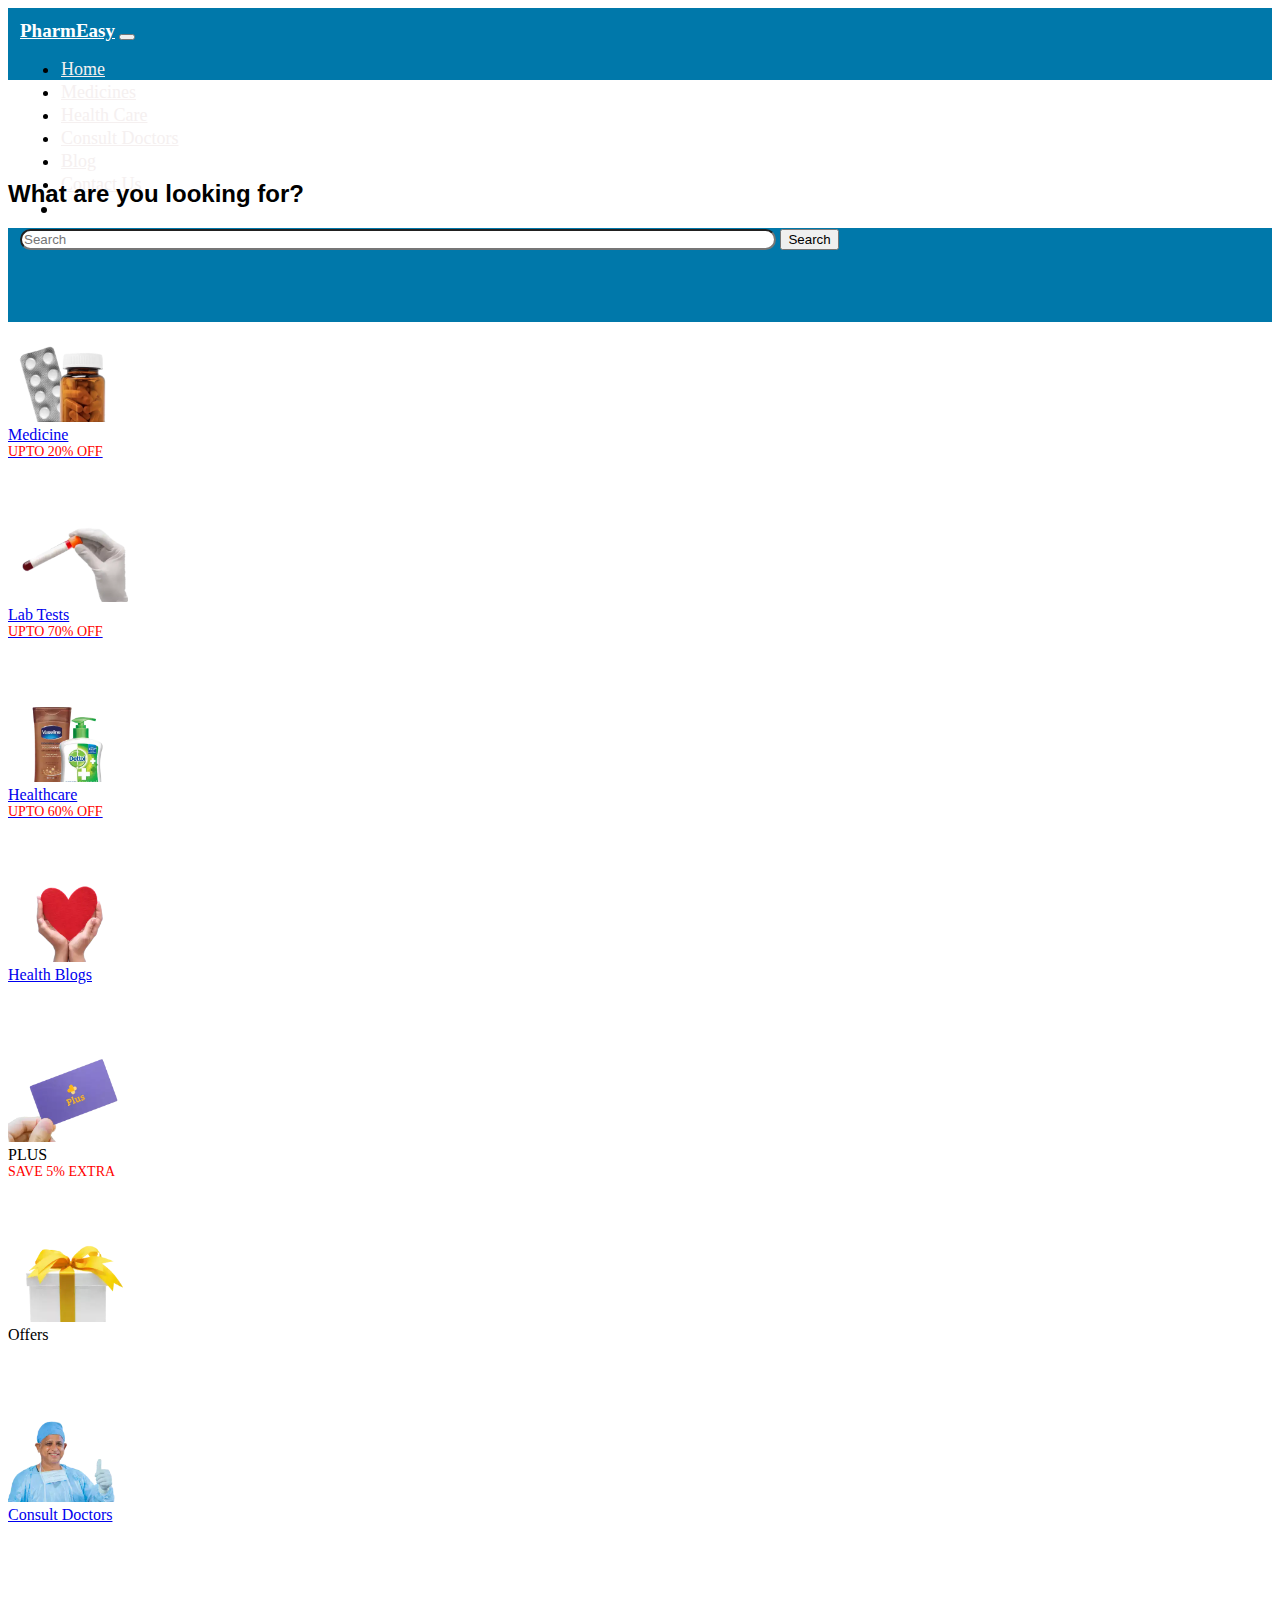
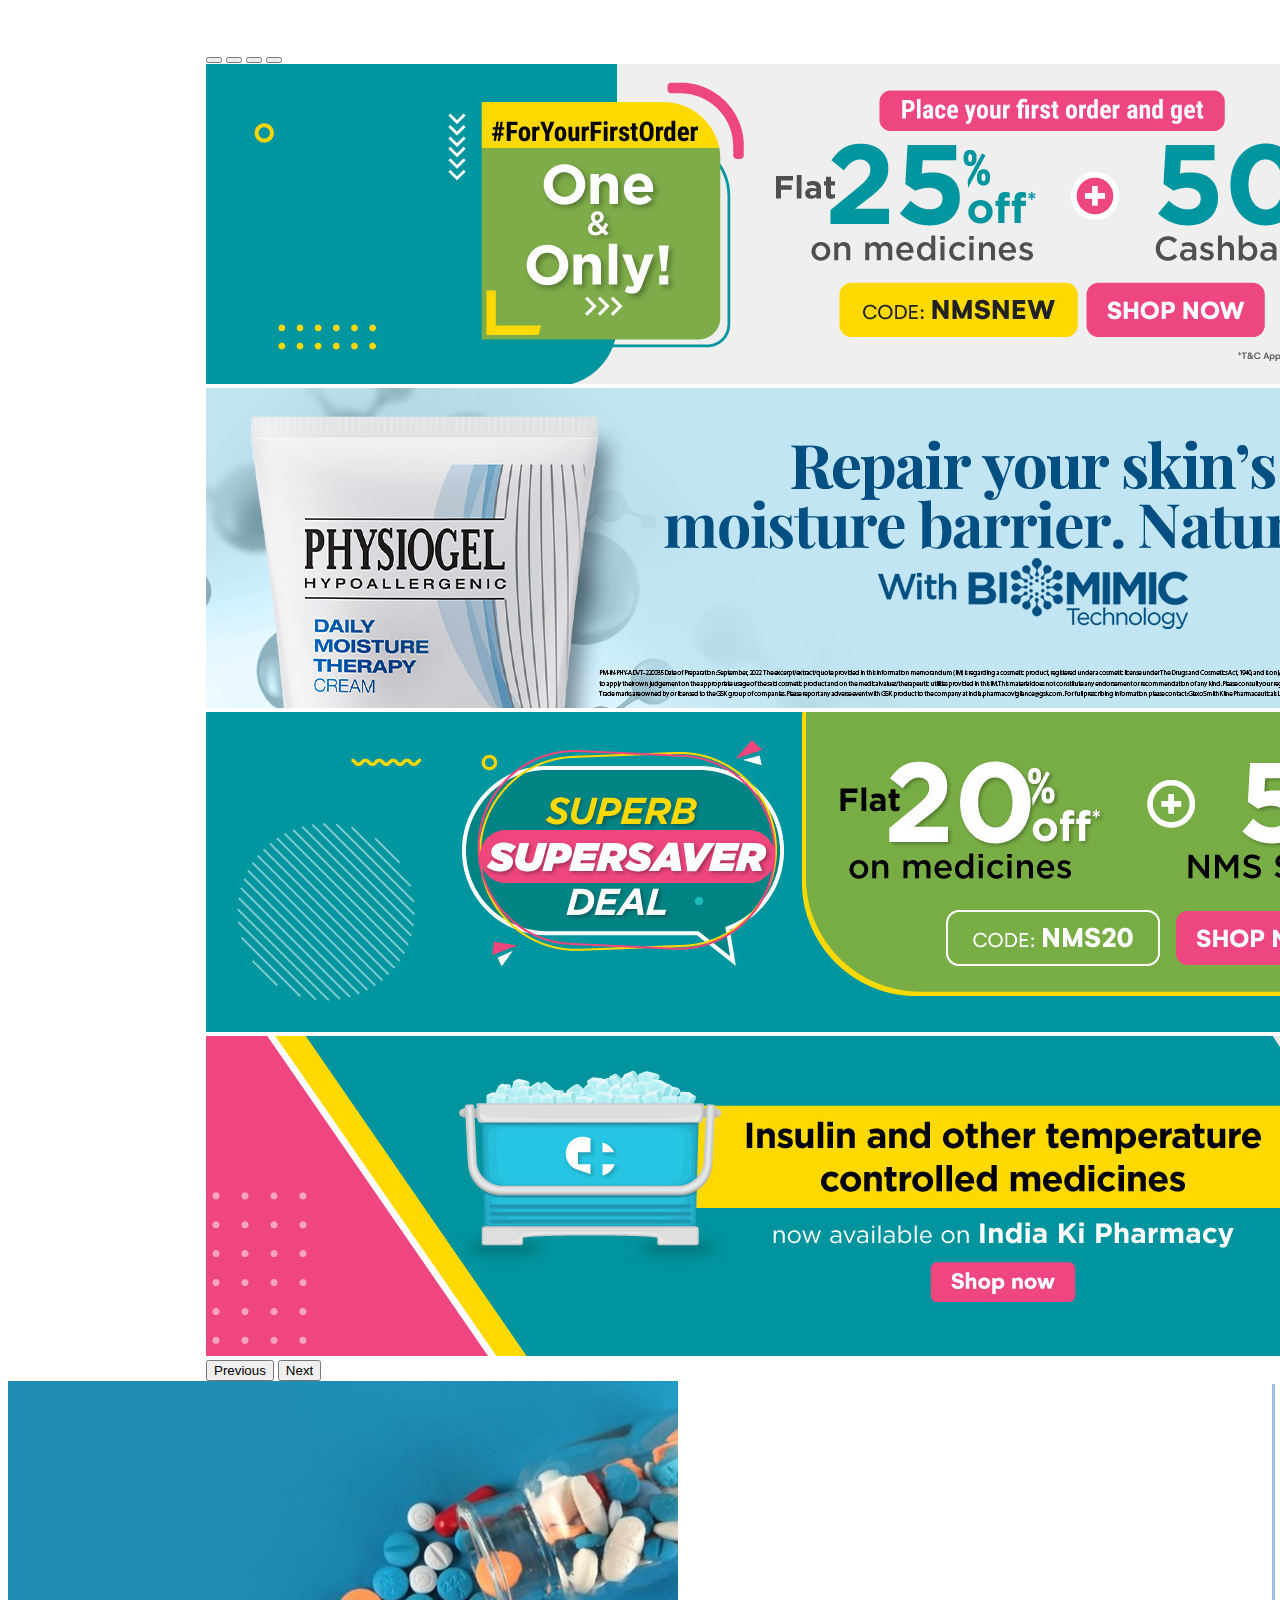
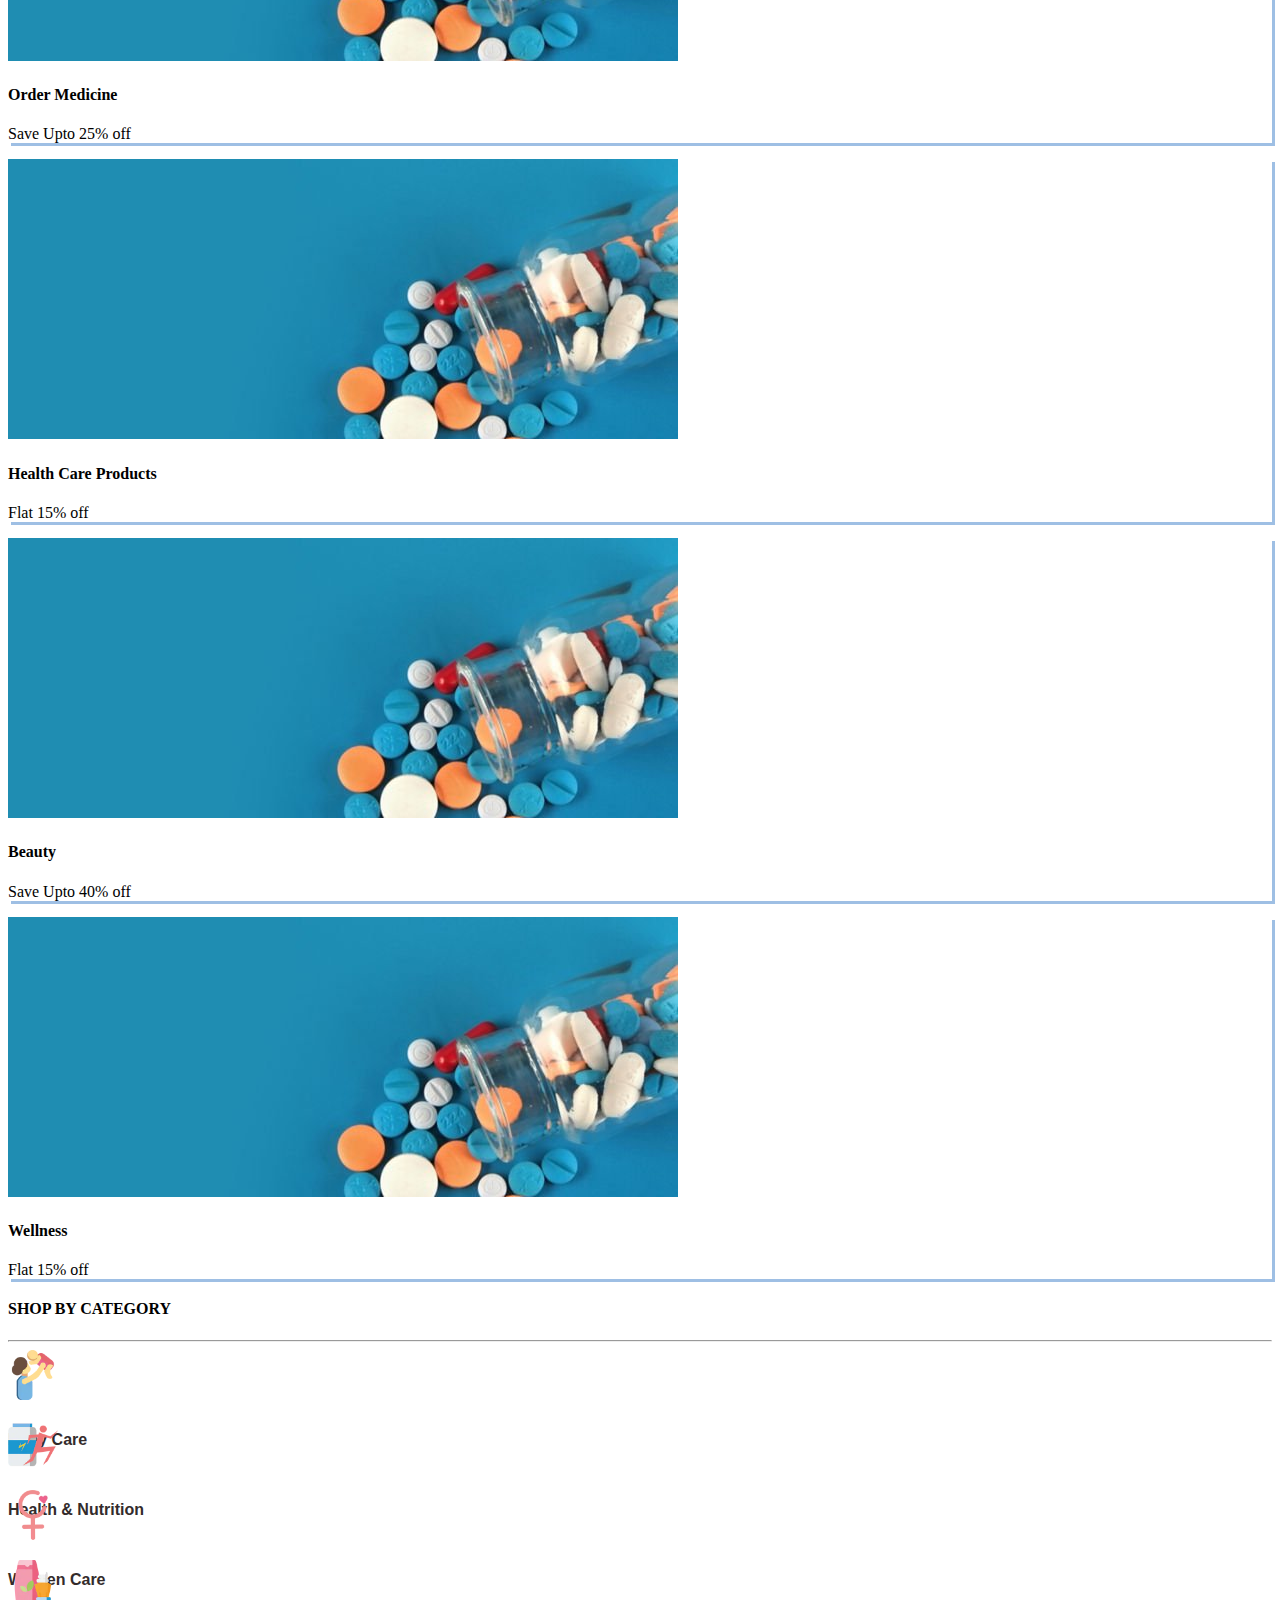
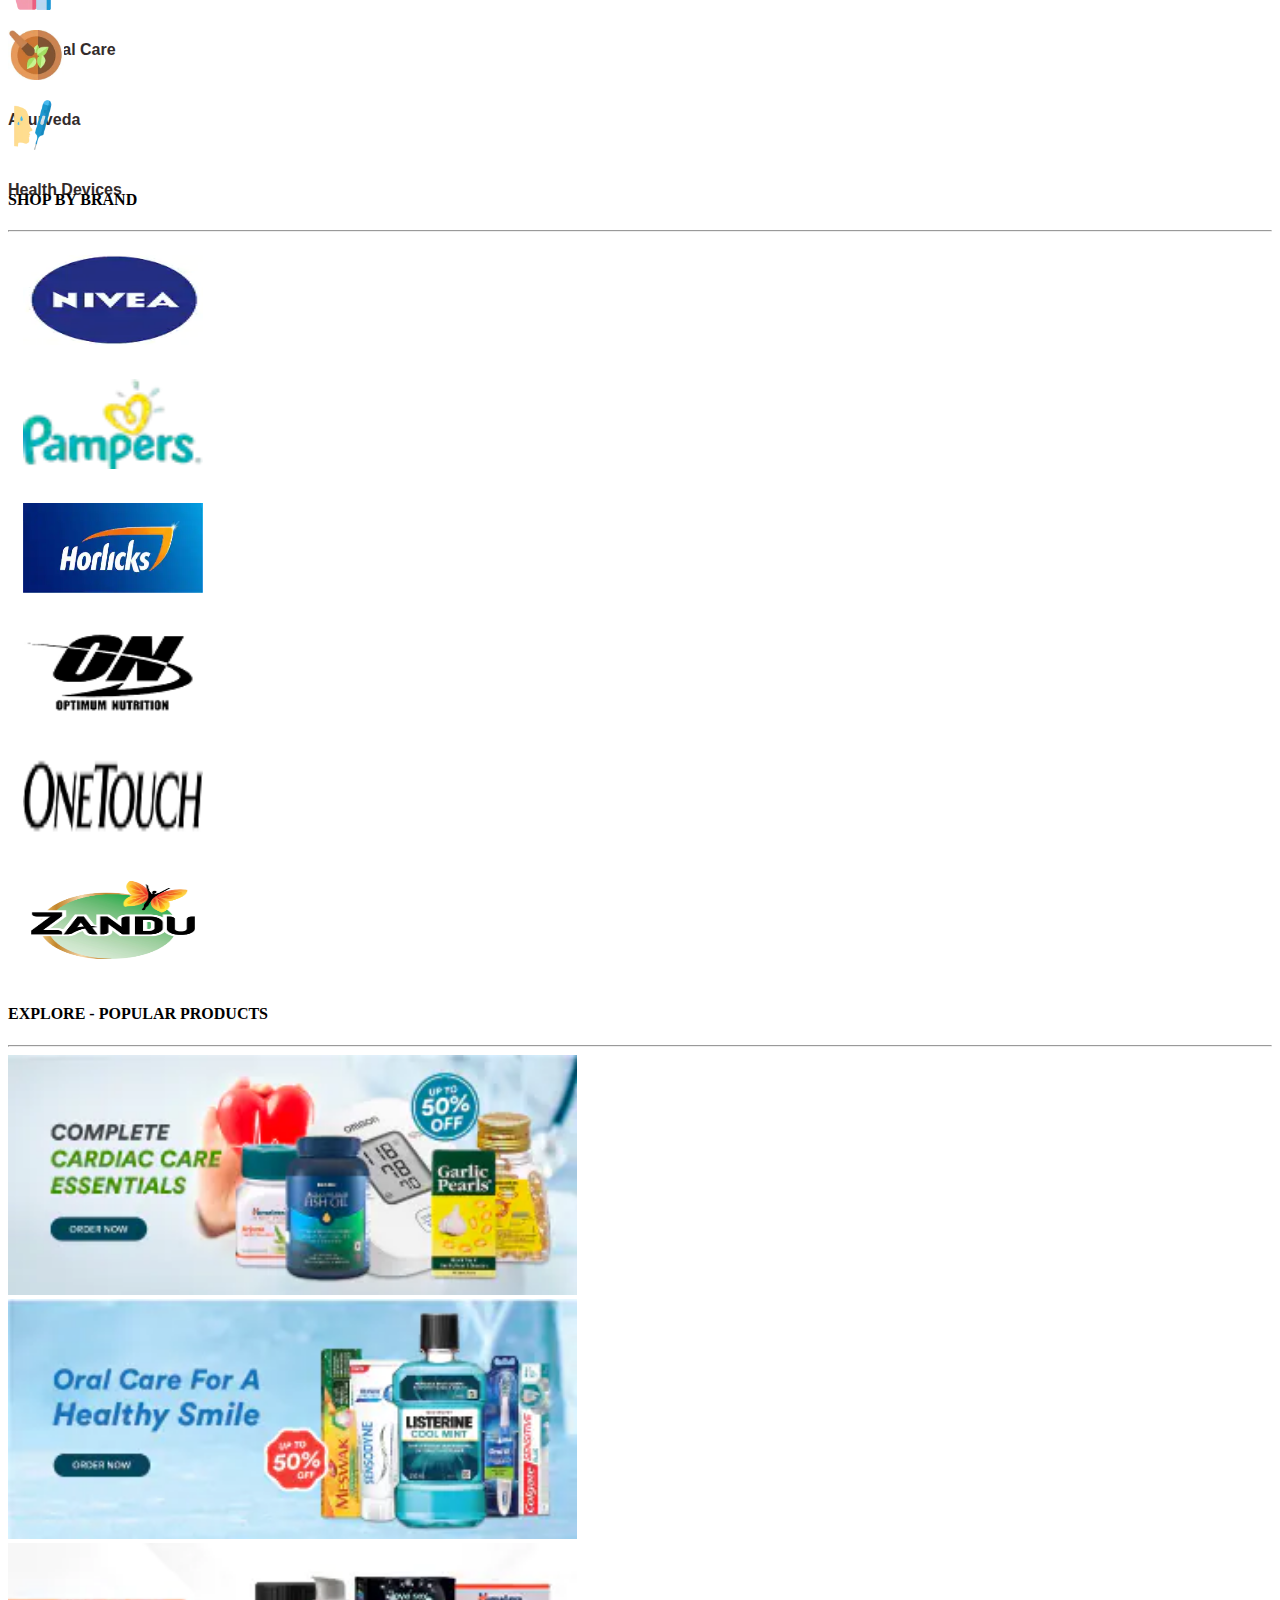
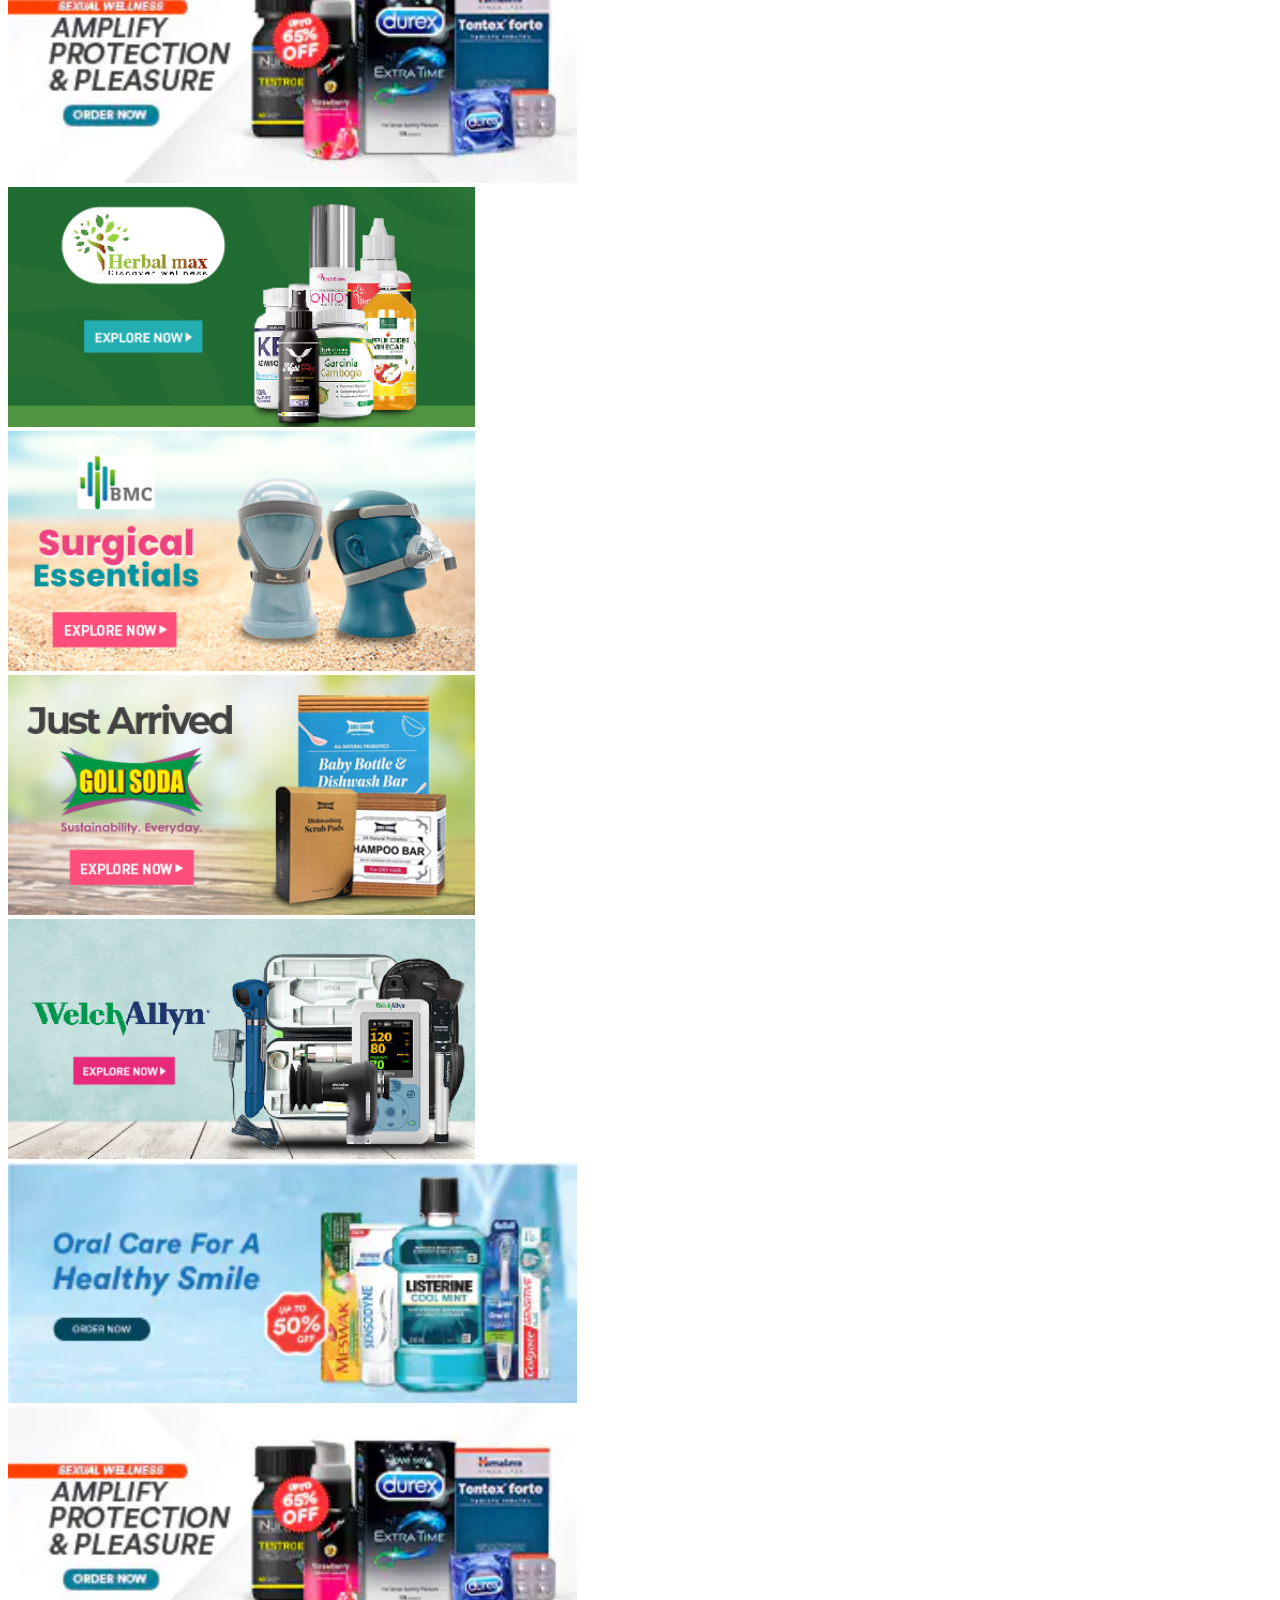
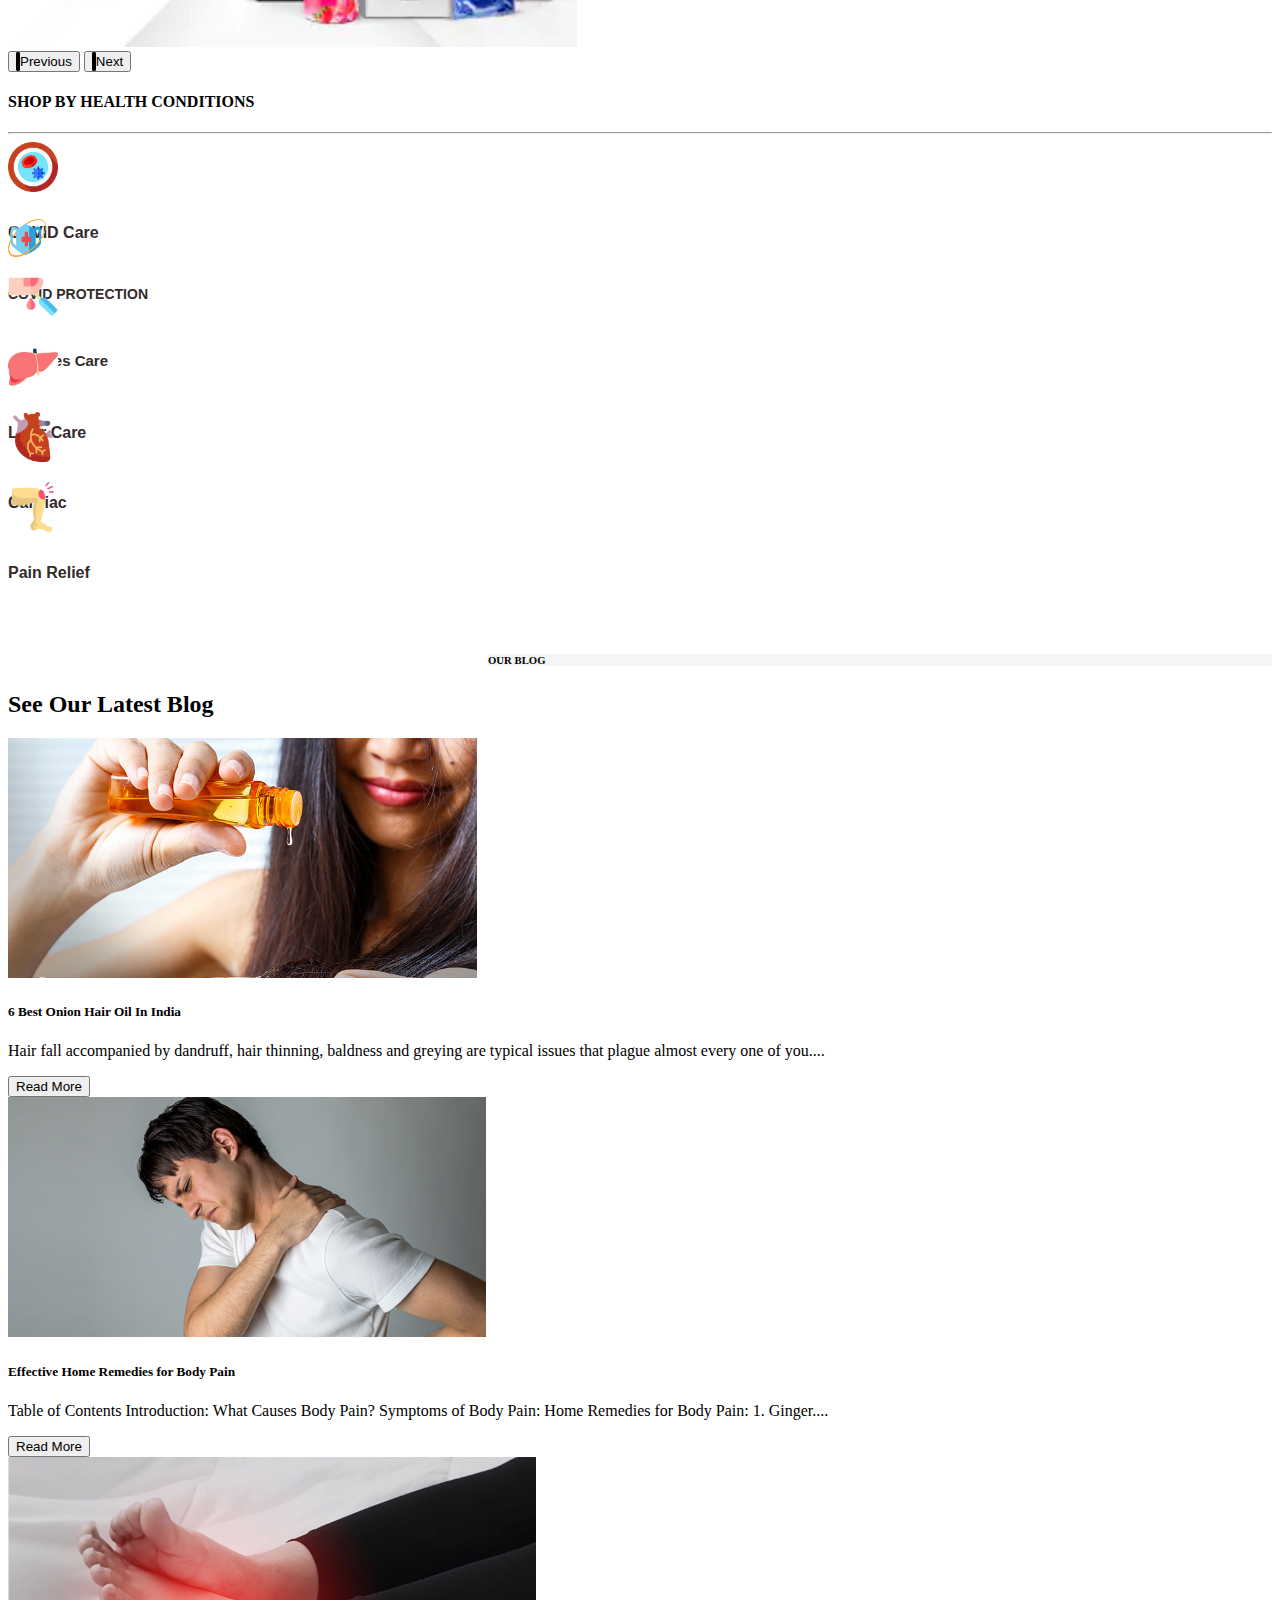
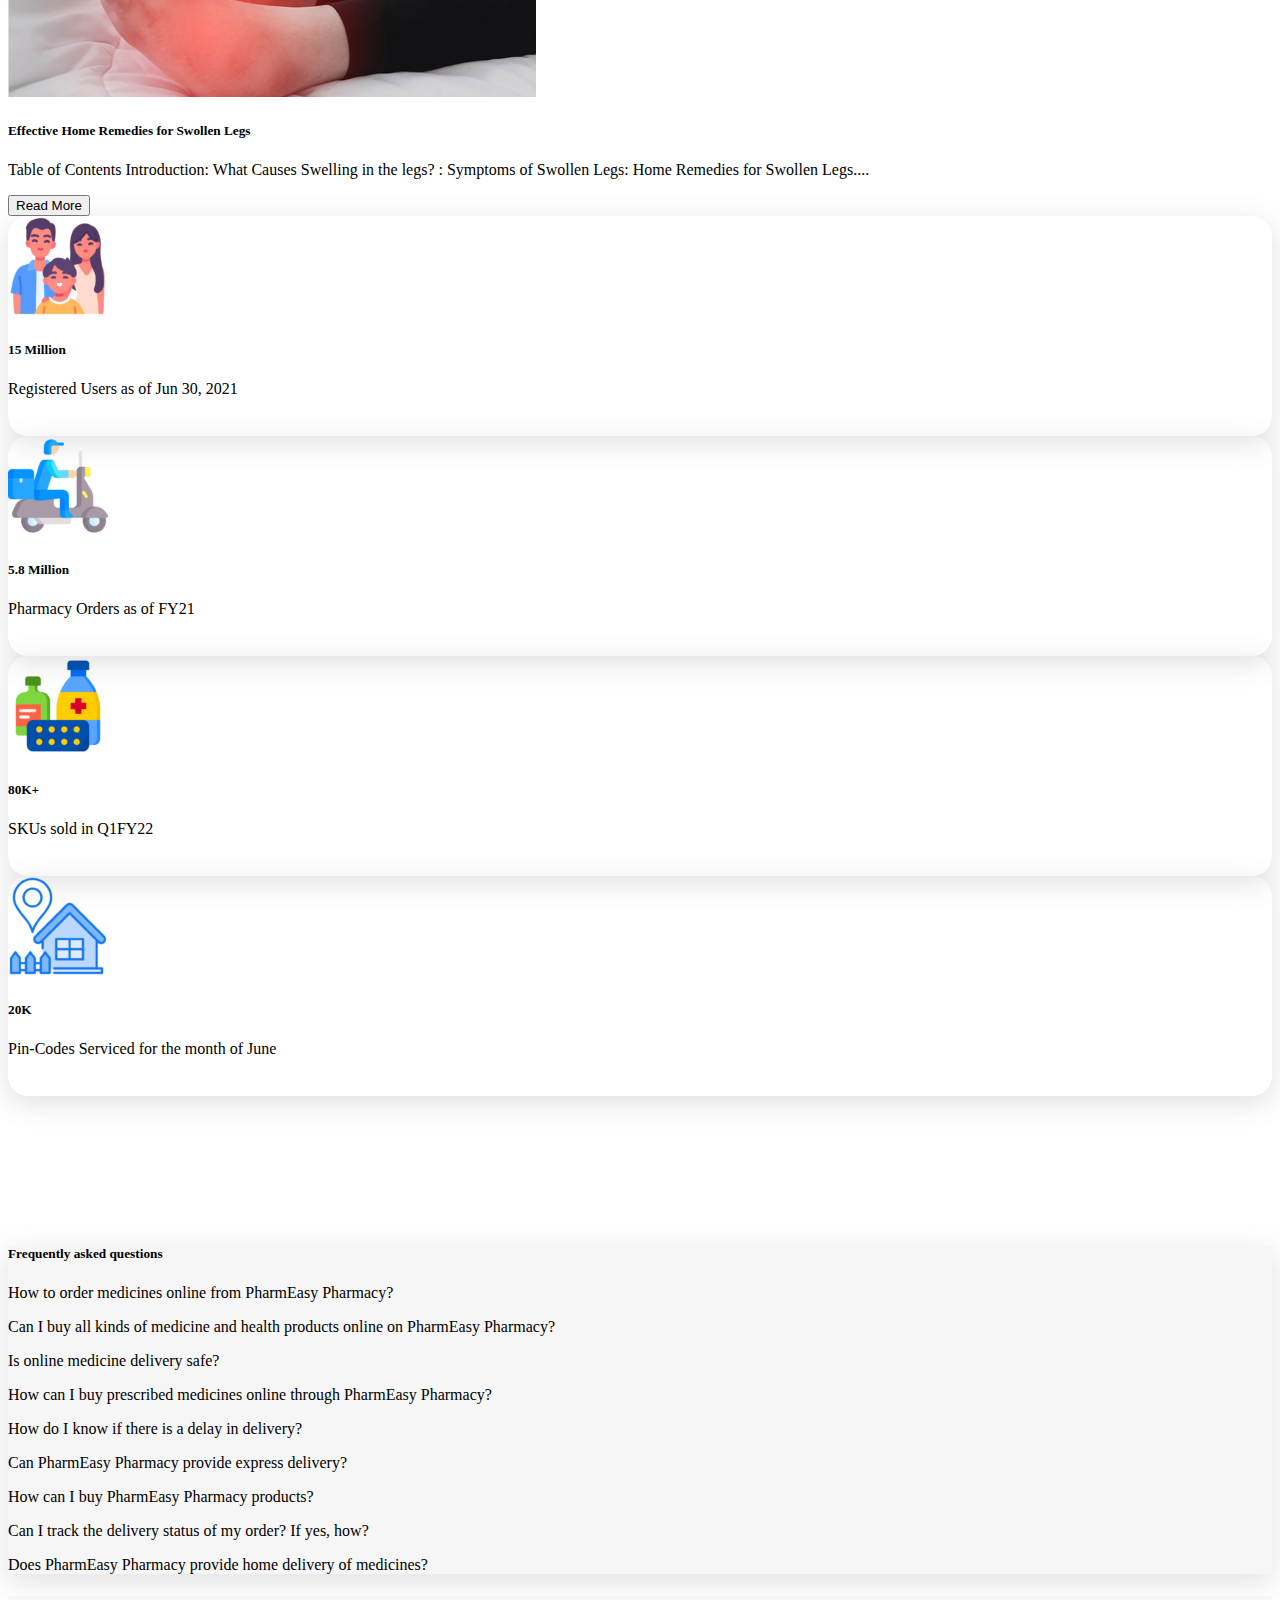
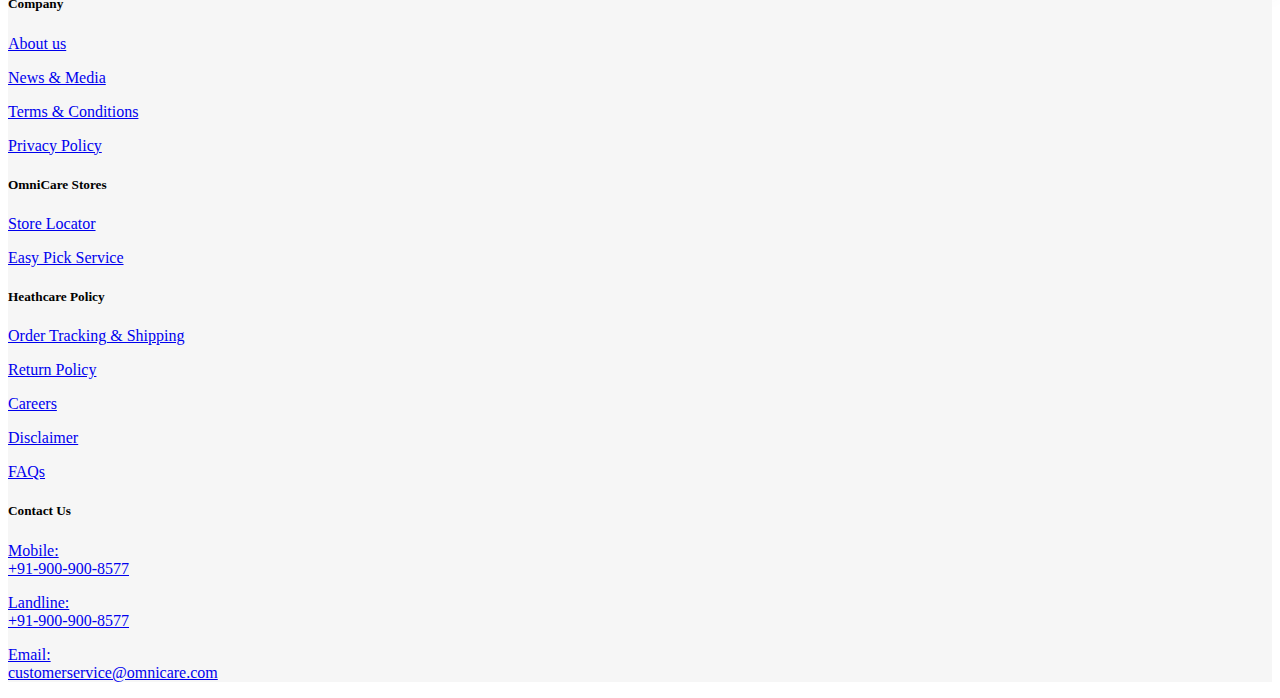
<file: index.html>
<!DOCTYPE html>
<html lang="en">

<head>
    <meta charset="UTF-8">
    <meta http-equiv="X-UA-Compatible" content="IE=edge">
    <meta name="viewport" content="width=device-width, initial-scale=1.0">
    <title>PharmEasy</title>
    <link rel="stylesheet" href="https://cdnjs.cloudflare.com/ajax/libs/font-awesome/6.2.0/css/all.min.css" integrity="sha512-xh6O/CkQoPOWDdYTDqeRdPCVd1SpvCA9XXcUnZS2FmJNp1coAFzvtCN9BmamE+4aHK8yyUHUSCcJHgXloTyT2A==" crossorigin="anonymous" referrerpolicy="no-referrer"
    />
    <!-- CSS only -->
    <link href="https://cdn.jsdelivr.net/npm/bootstrap@5.2.2/dist/css/bootstrap.min.css" rel="stylesheet" integrity="sha384-Zenh87qX5JnK2Jl0vWa8Ck2rdkQ2Bzep5IDxbcnCeuOxjzrPF/et3URy9Bv1WTRi" crossorigin="anonymous">
    <!-- JavaScript Bundle with Popper -->
    <script src="https://cdn.jsdelivr.net/npm/bootstrap@5.2.2/dist/js/bootstrap.bundle.min.js" integrity="sha384-OERcA2EqjJCMA+/3y+gxIOqMEjwtxJY7qPCqsdltbNJuaOe923+mo//f6V8Qbsw3" crossorigin="anonymous"></script>
    <link rel="stylesheet" href="css/style.css">
</head>

<body>

    <!-- navigation bar starts -->
    <header class="header">
        <nav class="navbar navbar-expand-lg header-nav fixed-top ">
            <div class="container-fluid">
                <a class="navbar-brand" href="index.html">PharmEasy</a>
                <button class="navbar-toggler" type="button" data-bs-toggle="collapse" data-bs-target="#navbarSupportedContent" aria-controls="navbarSupportedContent" aria-expanded="false" aria-label="Toggle navigation">
                <span class="navbar-toggler-icon"></span>
                </button>
                <div class="collapse navbar-collapse justify-content-between" id="navbarNav">
                    <ul class="navbar-nav ml-auto mb-2 mb-lg-0 ms-5">
                        <li class="nav-item menu">
                            <a class="nav-link" href="index.html">Home</a>
                        </li>
                        <li class="nav-item menu">
                            <a class="nav-link" href="medicines.html">Medicines</a>
                        </li>
                        <li class="nav-item menu">
                            <a class="nav-link" href="healthcare.html">Health Care</a>
                        </li>
                        <li class="nav-item menu">
                            <a class="nav-link" href="consultdoctor.html">Consult Doctors</a>
                        </li>
                        <li class="nav-item menu">
                            <a class="nav-link" href="blog.html">Blog</a>
                        </li>
                        <li class="nav-item menu">
                            <a class="nav-link" href="contact.html">Contact Us</a>
                        </li>
                        <li class="addtocart nav-item" style="font-size: 21px;" id="addtocart">
                            <a class="nav-link" href="profile.html"><i class="fa-solid fa-user"></i></a>
                        </li>
                        <li class="addtocart nav-item" style="font-size: 21px;">
                            <a class="nav-link" href="addtocart.html"><i class="fa-solid fa-cart-plus"></i></a>
                        </li>


                    </ul>
                </div>
            </div>
        </nav>
    </header>
    <!-- navigation bar ends -->

    <div class="search container w-75">
        <h2>What are you looking for?</h2>
        <nav class="navbar navbar-light bg-light mt-3" style="height: 70px;">
            <div class="container-fluid w-75 pt-3 pb-3" style="margin-top: -11px;">
                <form class="d-flex">
                    <input class="form-control me-2" type="search" placeholder="Search" aria-label="Search" style="border-radius:52px;">
                    <button class="btn btn-outline-success rounded-pill" type="submit">Search</button>
                </form>
            </div>
        </nav>
    </div>


    <div class="services container mt-5 me-5">
        <div class="row">

            <!-- card-1 -->

            <div class="col">
                <a href="medicines.html" class="text-decoration-none text-dark">
                    <div class="card">
                        <img src="images/service1.webp" class="card-img-top">
                        <div class="card-body">
                            <div class="card-title">Medicine</div>
                            <div class="discount card-title">UPTO 20% OFF</div>
                        </div>
                    </div>
                </a>
            </div>


            <!-- card-2 -->
            <div class="col">
                <a href="labtest.html" class="text-decoration-none text-dark">
                    <div class="card">
                        <img src="images/service2.webp" class="card-img-top">
                        <div class="card-body">
                            <div class="card-title">Lab Tests</div>
                            <div class="discount card-title">UPTO 70% OFF</div>
                        </div>
                    </div>
                </a>
            </div>

            <!-- card-3 -->
            <div class="col">
                <a href="healthcare.html" class="text-decoration-none text-dark">
                    <div class="card">
                        <img src="images/service3.webp" class="card-img-top">
                        <div class="card-body">
                            <div class="card-title">Healthcare</div>
                            <div class="discount card-title">UPTO 60% OFF</div>
                        </div>
                    </div>
                </a>
            </div>

            <!-- card-4 -->
            <div class="col">
                <a href="blog.html" class="text-decoration-none text-dark">
                    <div class="card">
                        <img src="images/service4.webp" class="card-img-top">
                        <div class="card-body">
                            <div class="card-title">Health Blogs</div>
                        </div>
                    </div>
                </a>
            </div>

            <!-- card-5 -->
            <div class="col">
                <div class="card">
                    <img src="images/service5.webp" class="card-img-top">
                    <div class="card-body">
                        <div class="card-title">PLUS</div>
                        <div class="discount card-title">SAVE 5% EXTRA</div>
                    </div>
                </div>
            </div>

            <!-- card-6 -->
            <div class="col">
                <div class="card">
                    <img src="images/service6.webp" class="card-img-top">
                    <div class="card-body">
                        <div class="card-title">Offers</div>
                    </div>
                </div>
            </div>


            <!-- card-7 -->
            <div class="col">
                <a href="consultdoctor.html" class="text-decoration-none text-dark">
                    <div class="card">
                        <img src="images/service7.webp" class="card-img-top">
                        <div class="card-body">
                            <div class="card-title">Consult Doctors</div>
                        </div>
                    </div>
                </a>
            </div>

        </div>
    </div>

    <!-- carousel -->
    <div id="carouselExampleIndicators" class="frontpage_carousel carousel slide  w-75" data-bs-ride="carousel" style="margin-left: 198px;">
        <div class="carousel-indicators">
            <button type="button" data-bs-target="#carouselExampleIndicators" data-bs-slide-to="0" class="active" aria-current="true" aria-label="Slide 1"></button>
            <button type="button" data-bs-target="#carouselExampleIndicators" data-bs-slide-to="1" aria-label="Slide 2"></button>
            <button type="button" data-bs-target="#carouselExampleIndicators" data-bs-slide-to="2" aria-label="Slide 3"></button>
            <button type="button" data-bs-target="#carouselExampleIndicators" data-bs-slide-to="3" aria-label="Slide 4"></button>
        </div>
        <div class="carousel-inner">
            <div class="carousel-item active">
                <img src="images/carousel1.jpg" class="d-block w-100" alt="...">
            </div>
            <div class="carousel-item">
                <img src="images/carousel2.jpg" class="d-block w-100" alt="...">
            </div>
            <div class="carousel-item">
                <img src="images/carousel3.jpg" class="d-block w-100" alt="...">
            </div>
            <div class="carousel-item">
                <img src="images/carousel4.jpg" class="d-block w-100" alt="...">
            </div>
        </div>
        <button class="carousel-control-prev" type="button" data-bs-target="#carouselExampleIndicators" data-bs-slide="prev">
          <span class="carousel-control-prev-icon" aria-hidden="true"></span>
          <span class="visually-hidden">Previous</span>
        </button>
        <button class="carousel-control-next" type="button" data-bs-target="#carouselExampleIndicators" data-bs-slide="next">
          <span class="carousel-control-next-icon" aria-hidden="true"></span>
          <span class="visually-hidden">Next</span>
        </button>
    </div>
    <!-- carousel ends -->


    <!-- 4 cards -->
    <div class="container mt-5">
        <div class="row">

            <!-- card-1 -->
            <div class="home_card col-3">
                <div class="card text-white" style="box-shadow: 3px 3px rgb(158, 191, 228);">
                    <img src="images/home_card1.jpg" class="card-img" alt="...">
                    <div class="card-img-overlay">
                        <h4 class="card-title">Order Medicine</h4>
                        <p class="card-text">Save Upto 25% off</p>
                    </div>
                </div>
            </div>

            <!-- card-2 -->
            <div class="col-3">
                <div class="home_card card text-white" style="box-shadow: 3px 3px rgb(158, 191, 228);">
                    <img src="images/home_card1.jpg" class="card-img" alt="...">
                    <div class="card-img-overlay">
                        <h4 class="card-title">Health Care Products</h4>
                        <p class="card-text">Flat 15% off</p>
                    </div>
                </div>
            </div>

            <!-- card-3 -->
            <div class="col-3">
                <div class="home_card card text-white" style="box-shadow: 3px 3px rgb(158, 191, 228);">
                    <img src="images/home_card1.jpg" class="card-img" alt="...">
                    <div class="card-img-overlay">
                        <h4 class="card-title">Beauty</h4>
                        <p class="card-text">Save Upto 40% off</p>
                    </div>
                </div>
            </div>

            <!-- card-4 -->
            <div class="col-3">
                <div class="home_card card text-white" style="box-shadow: 3px 3px rgb(158, 191, 228);">
                    <img src="images/home_card1.jpg" class="card-img" alt="...">
                    <div class="card-img-overlay">
                        <h4 class="card-title">Wellness</h4>
                        <p class="card-text">Flat 15% off</p>
                    </div>
                </div>
            </div>

        </div>
    </div>


    <!-- shop by category section -->
    <div class="container mt-5 ">
        <h4>SHOP BY CATEGORY</h4>
        <hr class="mb-5">



        <div class="row text-center">
            <!-- card-1 -->
            <div class="col">
                <div class="sbc card mb-3" style="max-width: 540px;">
                    <div class="row g-0">
                        <div class="col-md-3">
                            <img src="images/sbc1.webp" class="img-fluid rounded-start" alt="..." style="height: 50px;">
                        </div>
                        <div class="col-md-9">
                            <div class="card-body">
                                <h5 class="card-title" style="font-size: 16px;">Baby Care</h5>
                            </div>
                        </div>
                    </div>
                </div>
            </div>

            <!-- card-2 -->
            <div class="col">
                <div class="sbc card mb-3" style="max-width: 540px;">
                    <div class="row g-0">
                        <div class="col-md-3">
                            <img src="images/sbc2.webp" class="img-fluid rounded-start" alt="..." style="height: 50px;">
                        </div>
                        <div class="col-md-9">
                            <div class="card-body">
                                <h5 class="card-title" style="font-size: 16px;">Health & Nutrition</h5>
                            </div>
                        </div>
                    </div>
                </div>
            </div>

            <!-- card-3 -->
            <div class="col">
                <div class="sbc card mb-3" style="max-width: 540px;">
                    <div class="row g-0">
                        <div class="col-md-3">
                            <img src="images/sbc3.webp" class="img-fluid rounded-start" alt="..." style="height: 50px;">
                        </div>
                        <div class="col-md-9">
                            <div class="card-body">
                                <h5 class="card-title" style="font-size: 16px;">Women Care</h5>
                            </div>
                        </div>
                    </div>
                </div>
            </div>

            <!-- card-4 -->
            <div class="col">
                <div class="sbc card mb-3" style="max-width: 540px;">
                    <div class="row g-0">
                        <div class="col-md-3">
                            <img src="images/sbc4.webp" class="img-fluid rounded-start" alt="..." style="height: 50px;">
                        </div>
                        <div class="col-md-9">
                            <div class="card-body">
                                <h5 class="card-title" style="font-size: 16px;">Personal Care</h5>
                            </div>
                        </div>
                    </div>
                </div>
            </div>

            <!-- card-5 -->
            <div class="col">
                <div class="sbc card mb-3" style="max-width: 540px;">
                    <div class="row g-0">
                        <div class="col-md-3">
                            <img src="images/sbc5.webp" class="img-fluid rounded-start" alt="..." style="height: 50px;">
                        </div>
                        <div class="col-md-9">
                            <div class="card-body">
                                <h5 class="card-title" style="font-size: 16px;">Ayurveda</h5>
                            </div>
                        </div>
                    </div>
                </div>
            </div>

            <!-- card-6 -->
            <div class="col">
                <div class="sbc card mb-3" style="max-width: 540px;">
                    <div class="row g-0">
                        <div class="col-md-3">
                            <img src="images/sbc6.webp" class="img-fluid rounded-start" alt="..." style="height: 50px;">
                        </div>
                        <div class="col-md-9">
                            <div class="card-body">
                                <h5 class="card-title" style="font-size: 16px;">Health Devices</h5>
                            </div>
                        </div>
                    </div>
                </div>
            </div>


        </div>




    </div>



    <!-- shop by brand section -->
    <div class="sbb container mt-5">
        <h4 class="">SHOP BY BRAND</h4>
        <hr class="mb-5">



        <div class="row">
            <!-- card-1 -->
            <div class="col-2">
                <div class=" card">
                    <img src="images/nivea.webp" class="card-img-top">
                </div>
            </div>

            <!-- card-2 -->
            <div class="col-2">
                <div class=" card">
                    <img src="images/pampers.webp" class="card-img-top">
                </div>
            </div>

            <!-- card-3 -->
            <div class="col-2">
                <div class=" card">
                    <img src="images/horlicks.webp" class="card-img-top">
                </div>
            </div>

            <!-- card-4 -->
            <div class="col-2">
                <div class=" card">
                    <img src="images/on.png" class="card-img-top">
                </div>
            </div>

            <!-- card-5 -->
            <div class="col-2">
                <div class=" card">
                    <img src="images/onetouch.png" class="card-img-top">
                </div>
            </div>

            <!-- card-6 -->
            <div class="col-2">
                <div class=" card">
                    <img src="images/zandu.webp" class="card-img-top">
                </div>
            </div>

        </div>

    </div>




    <!-- explore popular products section starts-->
    <div class="container mt-5">
        <h4 class="">EXPLORE - POPULAR PRODUCTS</h4>
        <hr class="mb-5">

        <div id="carouselExampleControls" class="carousel slide" data-bs-ride="carousel">
            <div class="carousel-inner">
                <div class="carousel-item active">
                    <div class="row">
                        <div class="col">
                            <div class=" card">
                                <img src="images/popularproducts1.webp" class="card-img-top">
                            </div>
                        </div>

                        <div class="col">
                            <div class=" card">
                                <img src="images/popularproducts2.webp" class="card-img-top">
                            </div>
                        </div>

                        <div class="col">
                            <div class=" card">
                                <img src="images/popularproducts3.webp" class="card-img-top">
                            </div>
                        </div>
                    </div>
                </div>
                <div class="carousel-item">
                    <div class="row">
                        <div class="col">
                            <div class=" card">
                                <img src="images/popularproducts3.jpg" class="card-img-top">
                            </div>
                        </div>

                        <div class="col">
                            <div class=" card">
                                <img src="images/popularproducts5.jpg" class="card-img-top">
                            </div>
                        </div>

                        <div class="col">
                            <div class=" card">
                                <img src="images/popularproducts6.jpg" class="card-img-top">
                            </div>
                        </div>

                    </div>
                </div>
                <div class="carousel-item ">
                    <div class="row">
                        <div class="col">
                            <div class=" card">
                                <img src="images/popularproducts7.jpg" class="card-img-top">
                            </div>
                        </div>

                        <div class="col">
                            <div class=" card">
                                <img src="images/popularproducts2.webp" class="card-img-top">
                            </div>
                        </div>

                        <div class="col">
                            <div class=" card">
                                <img src="images/popularproducts3.webp" class="card-img-top">
                            </div>
                        </div>
                    </div>
                </div>
            </div>
            <button class="carousel-control-prev" type="button" data-bs-target="#carouselExampleControls" data-bs-slide="prev">
      <span class="carousel-control-prev-icon" aria-hidden="true" style="border: 2px solid black;border-radius:22px; background-color:rgb(13, 13, 13);color: black;" ></span>
      <span class="visually-hidden ">Previous</span>
    </button>
            <button class="carousel-control-next" type="button" data-bs-target="#carouselExampleControls" data-bs-slide="next">
      <span class="carousel-control-next-icon" aria-hidden="true" style="border: 2px solid black;border-radius:22px; background-color:rgb(13, 13, 13);color: black;"></span>
      <span class="visually-hidden">Next</span>
    </button>
        </div>
    </div>
    <!-- explore popular products section ends-->







    <!-- shop by health conditions -->
    <div class="container mt-5">
        <h4 class="">SHOP BY HEALTH CONDITIONS</h4>
        <hr class="mb-5">

        <div class="row">

            <!-- card-1 -->
            <div class="col">
                <div class="sbc card mb-3" style="max-width: 540px;">
                    <div class="row g-0">
                        <div class="col-md-3">
                            <img src="images/healthcondition1.webp" class="img-fluid rounded-start" alt="..." style="height: 50px;">
                        </div>
                        <div class="col-md-9">
                            <div class="card-body">
                                <h5 class="card-title" style="font-size: 16px;">COVID Care</h5>
                            </div>
                        </div>
                    </div>
                </div>
            </div>







            <!-- card-2 -->
            <div class="col">
                <div class="sbc card mb-3" style="max-width: 540px; height: 60px;">
                    <div class="row g-0">
                        <div class="col-md-3">
                            <img src="images/healthcondition2.png" class="img-fluid rounded-start" alt="..." style="height: 38px; width: 38px; margin-top:7px ; ">
                        </div>
                        <div class="col-md-9">
                            <div class="card-body">
                                <h5 class="card-title" style="font-size: 14px;">COVID PROTECTION</h5>
                            </div>
                        </div>
                    </div>
                </div>
            </div>




            <div class="col">
                <div class="sbc card mb-3" style="max-width: 540px;">
                    <div class="row g-0">
                        <div class="col-md-3">
                            <img src="images/healthcondition3.webp" class="img-fluid rounded-start" alt="..." style="height: 50px;">
                        </div>
                        <div class="col-md-9">
                            <div class="card-body">
                                <h5 class="card-title" style="font-size: 15px;">Diabetes Care</h5>
                            </div>
                        </div>
                    </div>
                </div>
            </div>




            <div class="col">
                <div class="sbc card mb-3" style="max-width: 540px;">
                    <div class="row g-0">
                        <div class="col-md-3">
                            <img src="images/healthcondition4.webp" class="img-fluid rounded-start" alt="..." style="height: 50px;">
                        </div>
                        <div class="col-md-9">
                            <div class="card-body">
                                <h5 class="card-title" style="font-size: 16px;">Liver Care</h5>
                            </div>
                        </div>
                    </div>
                </div>
            </div>



            <div class="col">
                <div class="sbc card mb-3" style="max-width: 540px;">
                    <div class="row g-0">
                        <div class="col-md-3">
                            <img src="images/healthcondition5.webp" class="img-fluid rounded-start" alt="..." style="height: 50px;">
                        </div>
                        <div class="col-md-9">
                            <div class="card-body">
                                <h5 class="card-title" style="font-size: 16px;">Cardiac</h5>
                            </div>
                        </div>
                    </div>
                </div>
            </div>



            <div class="col">
                <div class="sbc card mb-3" style="max-width: 540px;">
                    <div class="row g-0">
                        <div class="col-md-3">
                            <img src="images/healthcondition6.webp" class="img-fluid rounded-start" alt="..." style="height: 50px;">
                        </div>
                        <div class="col-md-9">
                            <div class="card-body">
                                <h5 class="card-title" style="font-size: 16px;">Pain Relief</h5>
                            </div>
                        </div>
                    </div>
                </div>
            </div>



        </div>
    </div>


    <!-- latest blog section -->
    <div class="container blogs ">
        <h6 class="text-center rounded border p-2 w-25" style="margin-left: 480px; background-color: #f6f6f6;">OUR BLOG</h6>
        <h2 class="text-center">See Our Latest Blog</h2>
        <div class="card-group mt-5">

            <!-- card-1 -->
            <div class="card p-1 me-4">
                <img src="images/blog1.png" class="card-img-top" alt="...">
                <div class="card-body">
                    <h5 class="card-title">6 Best Onion Hair Oil In India</h5>
                    <p class="card-text">Hair fall accompanied by dandruff, hair thinning, baldness and greying are typical issues that plague almost every one of you....</p>
                    <button class="btn btn-success">Read More</button>
                </div>
            </div>

            <!-- card-2 -->
            <div class="card p-1 me-4">
                <img src="images/blog2.png" class="card-img-top" alt="...">
                <div class="card-body">
                    <h5 class="card-title">Effective Home Remedies for Body Pain</h5>
                    <p class="card-text">Table of Contents Introduction: What Causes Body Pain? Symptoms of Body Pain: Home Remedies for Body Pain: 1. Ginger....</p>
                    <button class="btn btn-success">Read More</button>
                </div>
            </div>

            <!-- card-3 -->
            <div class="card p-1">
                <img src="images/blog3.png" class="card-img-top" alt="...">
                <div class="card-body">
                    <h5 class="card-title">Effective Home Remedies for Swollen Legs</h5>
                    <p class="card-text">Table of Contents Introduction: What Causes Swelling in the legs? : Symptoms of Swollen Legs: Home Remedies for Swollen Legs....</p>
                    <button class="btn btn-success">Read More</button>
                </div>
            </div>
        </div>
    </div>


    <!-- Users data: 4 cards -->
    <div class="container mb-5 mt-5">
        <div class="row text-center">

            <!-- card-1 -->
            <div class="col-3">
                <div class="card pt-3" style="border-radius:20px; box-shadow: rgba(100, 100, 111, 0.2) 0px 7px 29px 0px; height: 220px;">
                    <div class="card-img">
                        <img src="images/15m.png">
                    </div>
                    <div class="card-body">
                        <div class="card-title">
                            <h5 class="text-warning">15 Million</h5>
                        </div>
                        <div class="card-text">
                            <p>Registered Users as of Jun 30, 2021</p>
                        </div>
                    </div>
                </div>
            </div>

            <!-- card-2 -->
            <div class="col-3">
                <div class="card pt-3" style="border-radius:20px; box-shadow: rgba(100, 100, 111, 0.2) 0px 7px 29px 0px; height: 220px;">
                    <div class="card-img">
                        <img src="images/5.8m.png">
                    </div>
                    <div class="card-body">
                        <div class="card-title">
                            <h5 class="text-warning">5.8 Million</h5>
                        </div>
                        <div class="card-text">
                            <p>Pharmacy Orders as of FY21</p>
                        </div>
                    </div>
                </div>
            </div>


            <!-- card-3 -->
            <div class="col-3">
                <div class="card pt-3" style="border-radius:20px; box-shadow: rgba(100, 100, 111, 0.2) 0px 7px 29px 0px; height: 220px;">
                    <div class="card-img">
                        <img src="images/80k.png">
                    </div>
                    <div class="card-body">
                        <div class="card-title">
                            <h5 class="text-warning">80K+</h5>
                        </div>
                        <div class="card-text">
                            <p>SKUs sold in Q1FY22</p>
                        </div>
                    </div>
                </div>
            </div>


            <!-- card-4 -->
            <div class="col-3">
                <div class="card pt-3" style="border-radius:20px; box-shadow: rgba(100, 100, 111, 0.2) 0px 7px 29px 0px; height: 220px;">
                    <div class="card-img">
                        <img src="images/20k.png">
                    </div>
                    <div class="card-body">
                        <div class="card-title">
                            <h5 class="text-warning">20K</h5>
                        </div>
                        <div class="card-text">
                            <p>Pin-Codes Serviced for the month of June</p>
                        </div>
                    </div>
                </div>
            </div>
        </div>
    </div>


    <!-- faqs -->
    <div class="faqs container  p-3 w-50">
        <h5 class="mt-2 mb-4">Frequently asked questions</h5>

        <!-- first row -->
        <div class="row  border-secondary border-bottom p-2">
            <div class="col-11">
                <p>How to order medicines online from PharmEasy Pharmacy?</p>
            </div>
            <div class="col-1">
                <i class="fa-solid fa-chevron-down"></i>
            </div>
        </div>

        <!-- second row -->
        <div class="row border-secondary border-bottom p-2">
            <div class="col-11">
                <p>Can I buy all kinds of medicine and health products online on PharmEasy Pharmacy?</p>
            </div>
            <div class="col-1">
                <i class="fa-solid fa-chevron-down"></i>
            </div>
        </div>

        <!-- third row -->
        <div class="row border-secondary border-bottom p-2">
            <div class="col-11">
                <p>Is online medicine delivery safe?</p>
            </div>
            <div class="col-1">
                <i class="fa-solid fa-chevron-down"></i>
            </div>
        </div>

        <!-- fourth row -->
        <div class="row border-secondary border-bottom p-2">
            <div class="col-11">
                <p>How can I buy prescribed medicines online through PharmEasy Pharmacy?</p>
            </div>
            <div class="col-1">
                <i class="fa-solid fa-chevron-down"></i>
            </div>
        </div>

        <!-- fifth row -->
        <div class="row border-secondary border-bottom p-2">
            <div class="col-11">
                <p>How do I know if there is a delay in delivery?</p>
            </div>
            <div class="col-1">
                <i class="fa-solid fa-chevron-down"></i>
            </div>
        </div>

        <!-- sixth row -->
        <div class="row border-secondary border-bottom p-2">
            <div class="col-11">
                <p>Can PharmEasy Pharmacy provide express delivery?</p>
            </div>
            <div class="col-1">
                <i class="fa-solid fa-chevron-down"></i>
            </div>
        </div>

        <!-- seventh row -->
        <div class="row border-secondary border-bottom p-2">
            <div class="col-11">
                <p>How can I buy PharmEasy Pharmacy products?</p>
            </div>
            <div class="col-1">
                <i class="fa-solid fa-chevron-down"></i>
            </div>
        </div>

        <!-- eighth row -->
        <div class="row border-secondary border-bottom p-2">
            <div class="col-11">
                <p>Can I track the delivery status of my order? If yes, how?</p>
            </div>
            <div class="col-1">
                <i class="fa-solid fa-chevron-down"></i>
            </div>
        </div>

        <!-- ninth row -->
        <div class="row border-secondary  p-2">
            <div class="col-11">
                <p>Does PharmEasy Pharmacy provide home delivery of medicines?</p>
            </div>
            <div class="col-1">
                <i class="fa-solid fa-chevron-down"></i>
            </div>
        </div>




    </div>


    <!-- footer section -->
    <div class="footer mt-5">
        <div class="container-fluid pt-5 pb-5">
            <div class="row ms-5 ">
                <div class="col-3">
                    <h5>Company</h5>
                    <a href="#" class="text-decoration-none text-dark">
                        <p>About us</p>
                    </a>
                    <a href="#" class="text-decoration-none text-dark">
                        <p>News & Media</p>
                    </a>
                    <a href="#" class="text-decoration-none text-dark">
                        <p>Terms & Conditions</p>
                    </a>
                    <a href="#" class="text-decoration-none text-dark">
                        <p>Privacy Policy</p>
                    </a>
                </div>
                <div class="col-3">
                    <h5>OmniCare Stores</h5>
                    <a href="#" class="text-decoration-none text-dark">
                        <p>Store Locator</p>
                    </a>
                    <a href="#" class="text-decoration-none text-dark">
                        <p>Easy Pick Service</p>
                    </a>
                </div>
                <div class="col-3">
                    <h5>Heathcare Policy</h5>
                    <a href="#" class="text-decoration-none text-dark">
                        <p>Order Tracking & Shipping</p>
                    </a>
                    <a href="#" class="text-decoration-none text-dark">
                        <p>Return Policy</p>
                    </a>
                    <a href="#" class="text-decoration-none text-dark">
                        <p>Careers</p>
                    </a>
                    <a href="#" class="text-decoration-none text-dark">
                        <p>Disclaimer</p>
                    </a>
                    <a href="#" class="text-decoration-none text-dark">
                        <p>FAQs</p>
                    </a>
                </div>
                <div class="col-3">
                    <h5>Contact Us</h5>
                    <a href="#" class="text-decoration-none text-dark">
                        <p>Mobile:<br>+91-900-900-8577</p>
                    </a>
                    <a href="#" class="text-decoration-none text-dark">
                        <p>Landline:<br>+91-900-900-8577</p>
                    </a>
                    <a href="#" class="text-decoration-none text-dark">
                        <p>Email:<br>customerservice@omnicare.com</p>
                    </a>
                </div>
            </div>
        </div>
    </div>
</body>

</html>
</file>
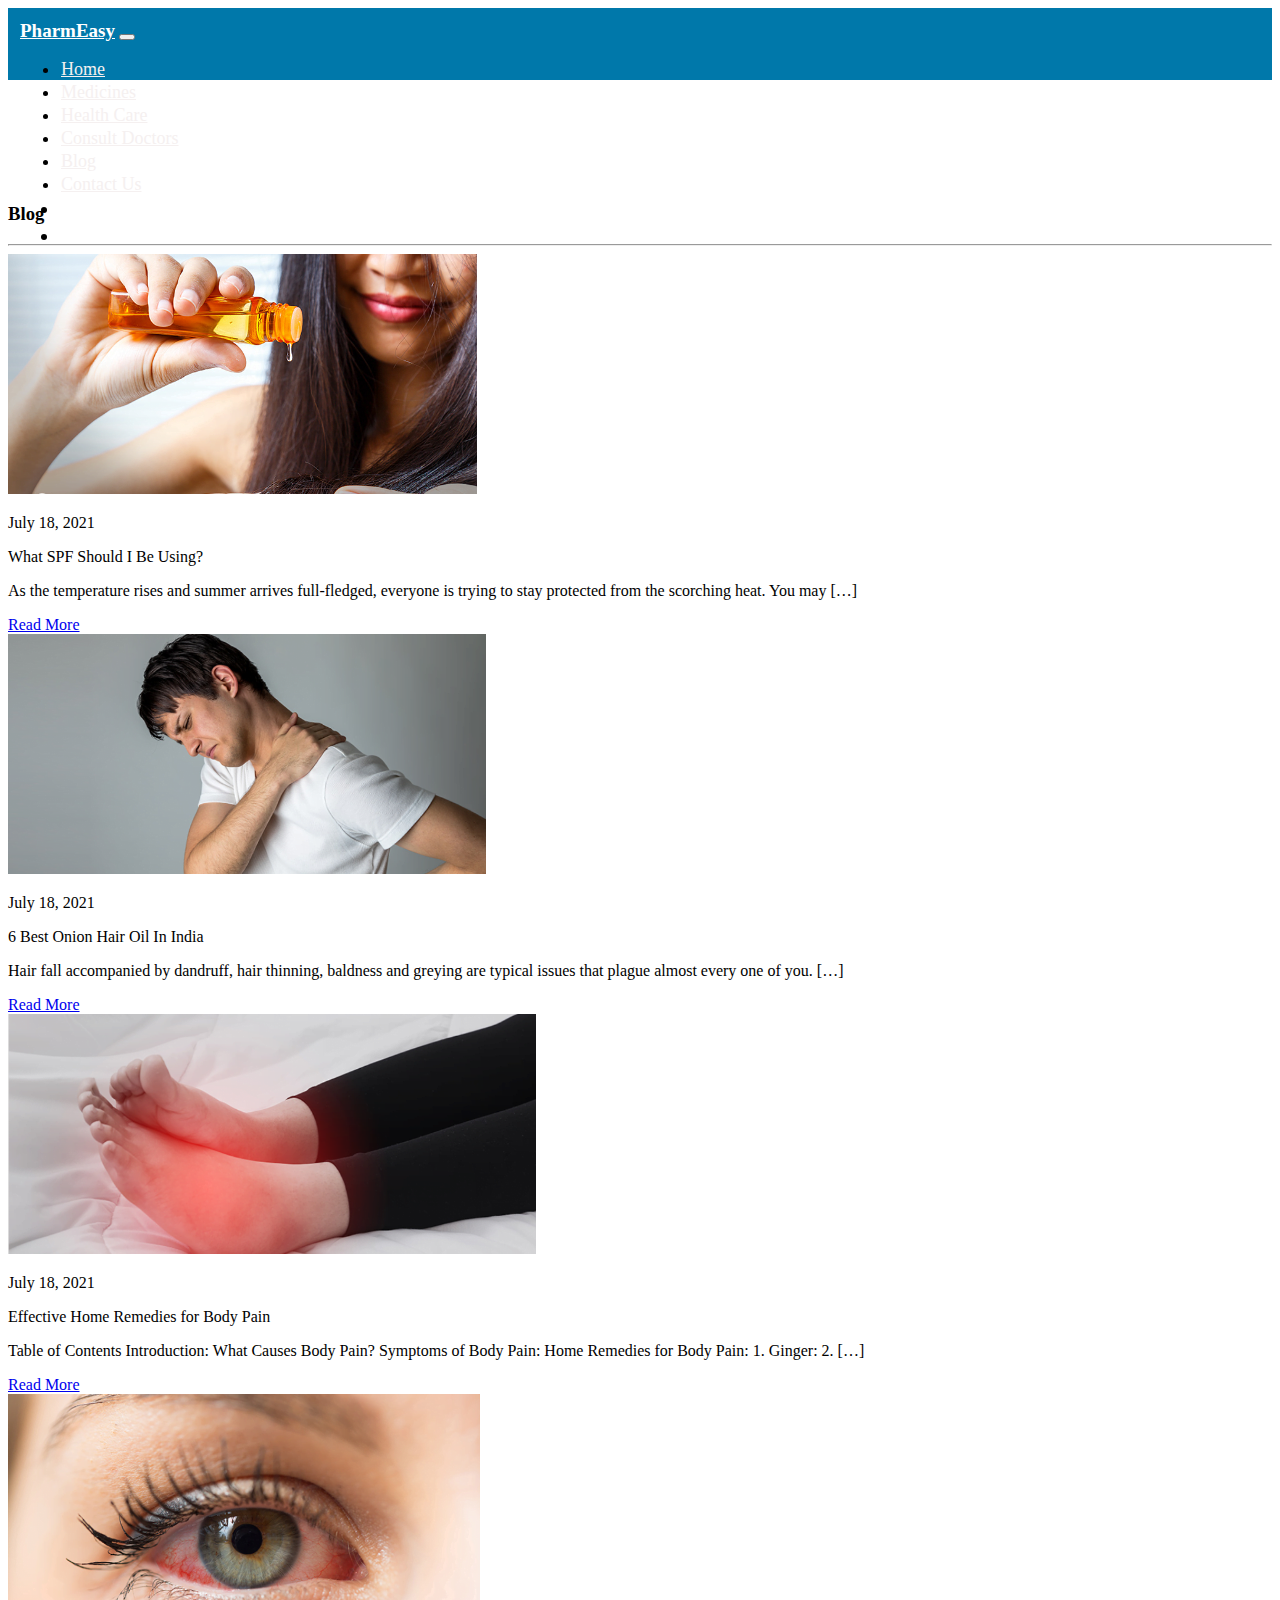
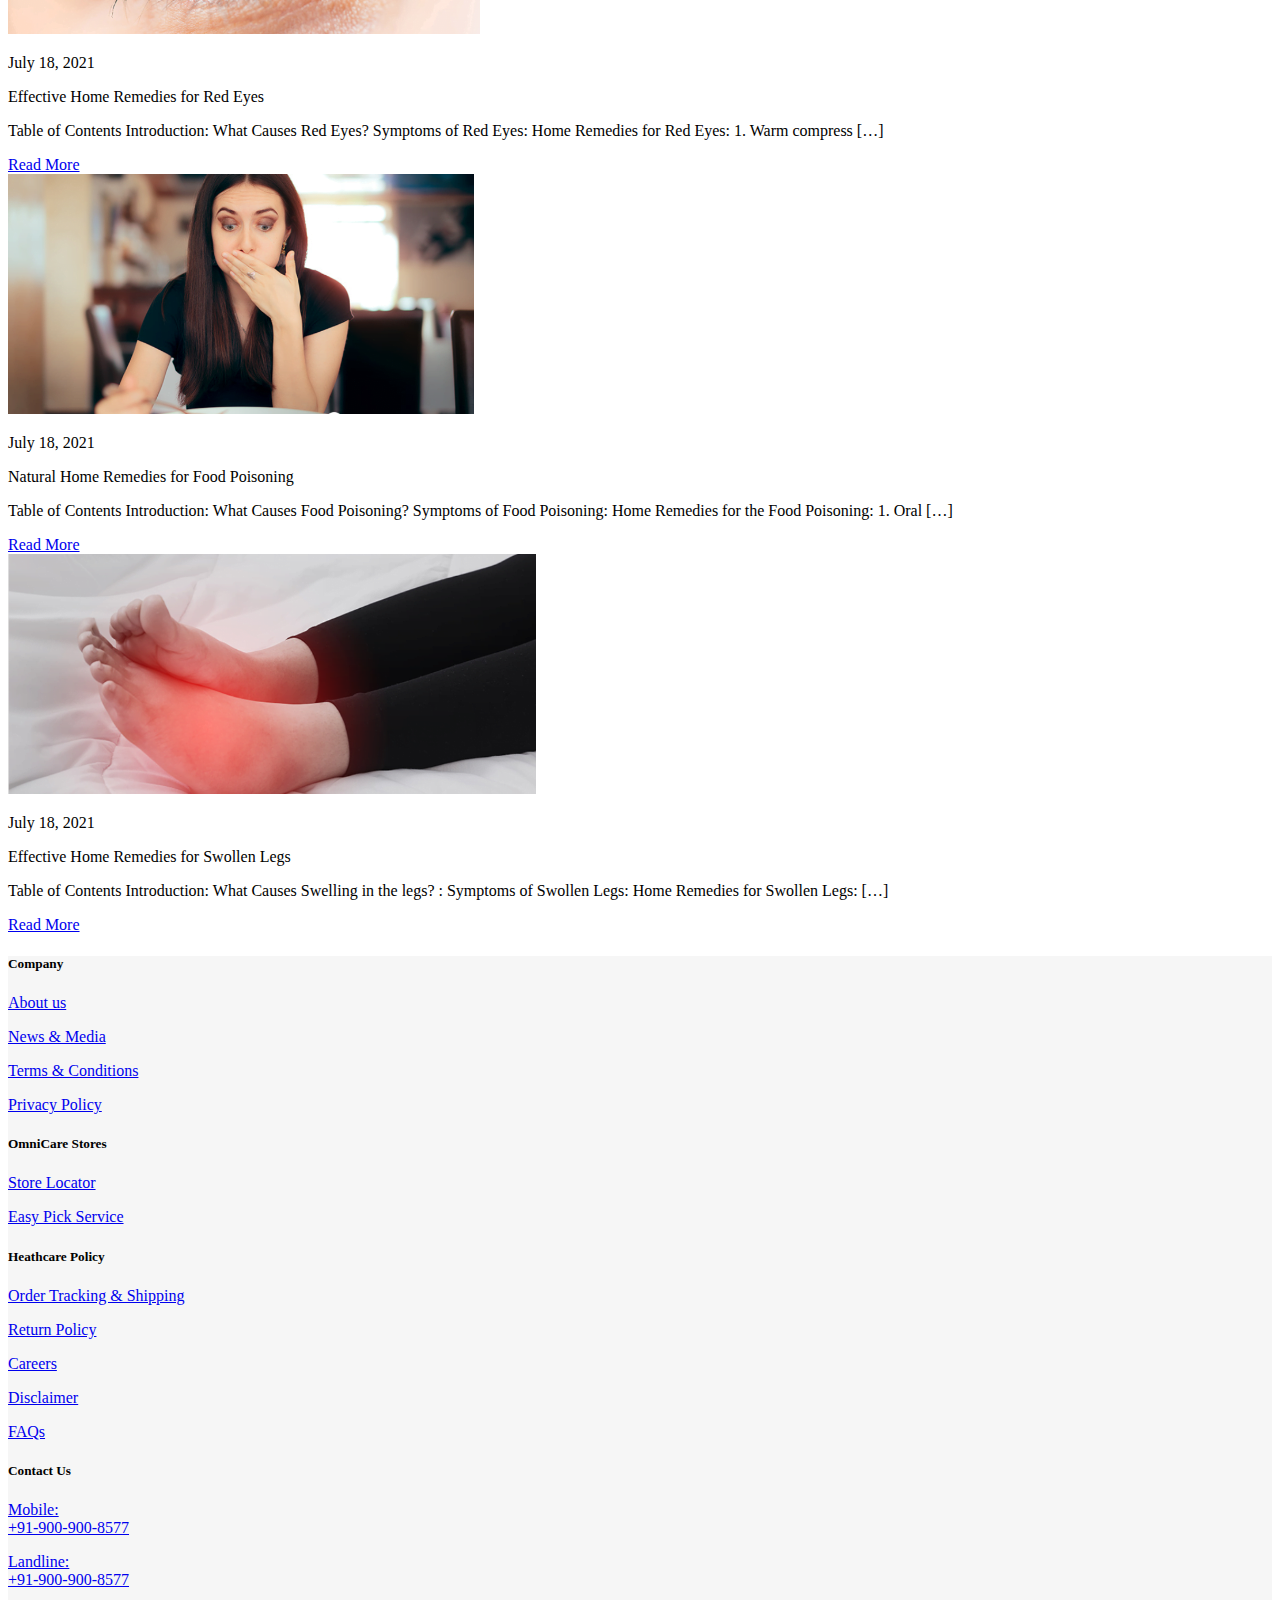
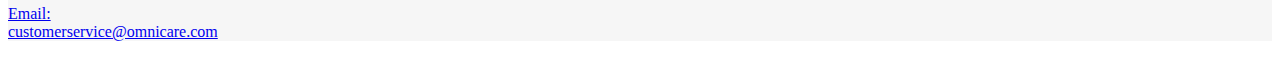
<file: blog.html>
<!DOCTYPE html>
<html lang="en">

<head>
    <meta charset="UTF-8">
    <meta http-equiv="X-UA-Compatible" content="IE=edge">
    <meta name="viewport" content="width=device-width, initial-scale=1.0">
    <title>Blog - PharmEasy</title>
    <link rel="stylesheet" href="https://cdnjs.cloudflare.com/ajax/libs/font-awesome/6.2.0/css/all.min.css" integrity="sha512-xh6O/CkQoPOWDdYTDqeRdPCVd1SpvCA9XXcUnZS2FmJNp1coAFzvtCN9BmamE+4aHK8yyUHUSCcJHgXloTyT2A==" crossorigin="anonymous" referrerpolicy="no-referrer"
    />
    <!-- CSS only -->
    <link href="https://cdn.jsdelivr.net/npm/bootstrap@5.2.2/dist/css/bootstrap.min.css" rel="stylesheet" integrity="sha384-Zenh87qX5JnK2Jl0vWa8Ck2rdkQ2Bzep5IDxbcnCeuOxjzrPF/et3URy9Bv1WTRi" crossorigin="anonymous">
    <!-- JavaScript Bundle with Popper -->
    <script src="https://cdn.jsdelivr.net/npm/bootstrap@5.2.2/dist/js/bootstrap.bundle.min.js" integrity="sha384-OERcA2EqjJCMA+/3y+gxIOqMEjwtxJY7qPCqsdltbNJuaOe923+mo//f6V8Qbsw3" crossorigin="anonymous"></script>
    <link rel="stylesheet" href="css/style.css">
    <style>
        .blog {
            margin-top: 123px;
            /* padding-top: 623px; */
        }
    </style>
</head>

<body>

    <!-- navigation bar starts -->
    <header class="header">
        <nav class="navbar navbar-expand-lg header-nav fixed-top ">
            <div class="container-fluid">
                <a class="navbar-brand" href="index.html">PharmEasy</a>
                <button class="navbar-toggler" type="button" data-bs-toggle="collapse" data-bs-target="#navbarSupportedContent" aria-controls="navbarSupportedContent" aria-expanded="false" aria-label="Toggle navigation">
                <span class="navbar-toggler-icon"></span>
                </button>
                <div class="collapse navbar-collapse justify-content-between" id="navbarNav">
                    <ul class="navbar-nav ml-auto mb-2 mb-lg-0 ms-5">
                        <li class="nav-item menu">
                            <a class="nav-link" href="index.html">Home</a>
                        </li>
                        <li class="nav-item menu">
                            <a class="nav-link" href="medicines.html">Medicines</a>
                        </li>
                        <li class="nav-item menu">
                            <a class="nav-link" href="healthcare.html">Health Care</a>
                        </li>
                        <li class="nav-item menu">
                            <a class="nav-link" href="consultdoctor.html">Consult Doctors</a>
                        </li>
                        <li class="nav-item menu">
                            <a class="nav-link" href="blog.html">Blog</a>
                        </li>
                        <li class="nav-item menu">
                            <a class="nav-link" href="contact.html">Contact Us</a>
                        </li>
                        <li class="addtocart nav-item" style="font-size: 21px;" id="addtocart">
                            <a class="nav-link" href="profile.html"><i class="fa-solid fa-user"></i></a>
                        </li>
                        <li class="addtocart nav-item" style="font-size: 21px;">
                            <a class="nav-link" href="addtocart.html"><i class="fa-solid fa-cart-plus"></i></a>
                        </li>


                    </ul>
                </div>
            </div>
        </nav>
    </header>
    <!-- navigation bar ends -->


    <!--Blog section starts here-->
    <div class="container mt-5">

        <div class="blog">
            <h3 class="text-center">Blog</h3>
            <hr>

            <!-- 1st row -->
            <div class="row mt-5 ">

                <!-- card-1 -->
                <div class="col">
                    <div class="card">
                        <img src="images/blog1.png" class="card-img-top ">
                        <div class="card-body">
                            <p>July 18, 2021</p>
                            <p>What SPF Should I Be Using?</p>
                            <p>As the temperature rises and summer arrives full-fledged, everyone is trying to stay protected from the scorching heat. You may […]</p>
                            <a href="#">Read More</a>
                        </div>
                    </div>
                </div>

                <!-- card-2 -->
                <div class="col">
                    <div class="card">
                        <img src="images/blog2.png" class="card-img-top ">
                        <div class="card-body">
                            <p>July 18, 2021</p>
                            <p>6 Best Onion Hair Oil In India</p>
                            <p>Hair fall accompanied by dandruff, hair thinning, baldness and greying are typical issues that plague almost every one of you. […]</p>
                            <a href="#">Read More</a>
                        </div>
                    </div>
                </div>

                <!-- card-3 -->
                <div class="col">
                    <div class="card">
                        <img src="images/blog3.png" class="card-img-top ">
                        <div class="card-body">
                            <p>July 18, 2021</p>
                            <p>Effective Home Remedies for Body Pain</p>
                            <p>Table of Contents Introduction: What Causes Body Pain? Symptoms of Body Pain: Home Remedies for Body Pain: 1. Ginger: 2. […]</p>
                            <a href="#">Read More</a>
                        </div>
                    </div>
                </div>
            </div>


            <!-- 2nd row -->
            <div class="row mt-5">

                <!-- card-4 -->
                <div class="col-4">
                    <div class="card">
                        <img src="images/blog4.png" class="card-img-top ">
                        <div class="card-body">
                            <p>July 18, 2021</p>
                            <p>Effective Home Remedies for Red Eyes</p>
                            <p>Table of Contents Introduction: What Causes Red Eyes? Symptoms of Red Eyes: Home Remedies for Red Eyes: 1. Warm compress […]</p>
                            <a href="#">Read More</a>
                        </div>
                    </div>
                </div>

                <!-- card-5 -->
                <div class="col-4">
                    <div class="card">
                        <img src="images/blog5.png" class="card-img-top ">
                        <div class="card-body">
                            <p>July 18, 2021</p>
                            <p>Natural Home Remedies for Food Poisoning</p>
                            <p>Table of Contents Introduction: What Causes Food Poisoning? Symptoms of Food Poisoning: Home Remedies for the Food Poisoning: 1. Oral […]</p>
                            <a href="#">Read More</a>
                        </div>
                    </div>
                </div>

                <!-- card-6 -->
                <div class="col-4">
                    <div class="card">
                        <img src="images/blog6.png" class="card-img-top ">
                        <div class="card-body">
                            <p>July 18, 2021</p>
                            <p>Effective Home Remedies for Swollen Legs</p>
                            <p>Table of Contents Introduction: What Causes Swelling in the legs? : Symptoms of Swollen Legs: Home Remedies for Swollen Legs: […]</p>
                            <a href="#">Read More</a>
                        </div>
                    </div>
                </div>
            </div>
        </div>

    </div>



    <!--Blog section ends here-->



    <!-- footer section -->
    <div class="footer mt-5">
        <div class="container-fluid pt-5 pb-5">
            <div class="row ms-5 ">
                <div class="col-3">
                    <h5>Company</h5>
                    <a href="#" class="text-decoration-none text-dark">
                        <p>About us</p>
                    </a>
                    <a href="#" class="text-decoration-none text-dark">
                        <p>News & Media</p>
                    </a>
                    <a href="#" class="text-decoration-none text-dark">
                        <p>Terms & Conditions</p>
                    </a>
                    <a href="#" class="text-decoration-none text-dark">
                        <p>Privacy Policy</p>
                    </a>
                </div>
                <div class="col-3">
                    <h5>OmniCare Stores</h5>
                    <a href="#" class="text-decoration-none text-dark">
                        <p>Store Locator</p>
                    </a>
                    <a href="#" class="text-decoration-none text-dark">
                        <p>Easy Pick Service</p>
                    </a>
                </div>
                <div class="col-3">
                    <h5>Heathcare Policy</h5>
                    <a href="#" class="text-decoration-none text-dark">
                        <p>Order Tracking & Shipping</p>
                    </a>
                    <a href="#" class="text-decoration-none text-dark">
                        <p>Return Policy</p>
                    </a>
                    <a href="#" class="text-decoration-none text-dark">
                        <p>Careers</p>
                    </a>
                    <a href="#" class="text-decoration-none text-dark">
                        <p>Disclaimer</p>
                    </a>
                    <a href="#" class="text-decoration-none text-dark">
                        <p>FAQs</p>
                    </a>
                </div>
                <div class="col-3">
                    <h5>Contact Us</h5>
                    <a href="#" class="text-decoration-none text-dark">
                        <p>Mobile:<br>+91-900-900-8577</p>
                    </a>
                    <a href="#" class="text-decoration-none text-dark">
                        <p>Landline:<br>+91-900-900-8577</p>
                    </a>
                    <a href="#" class="text-decoration-none text-dark">
                        <p>Email:<br>customerservice@omnicare.com</p>
                    </a>
                </div>
            </div>
        </div>
    </div>

</body>

</html>
</file>
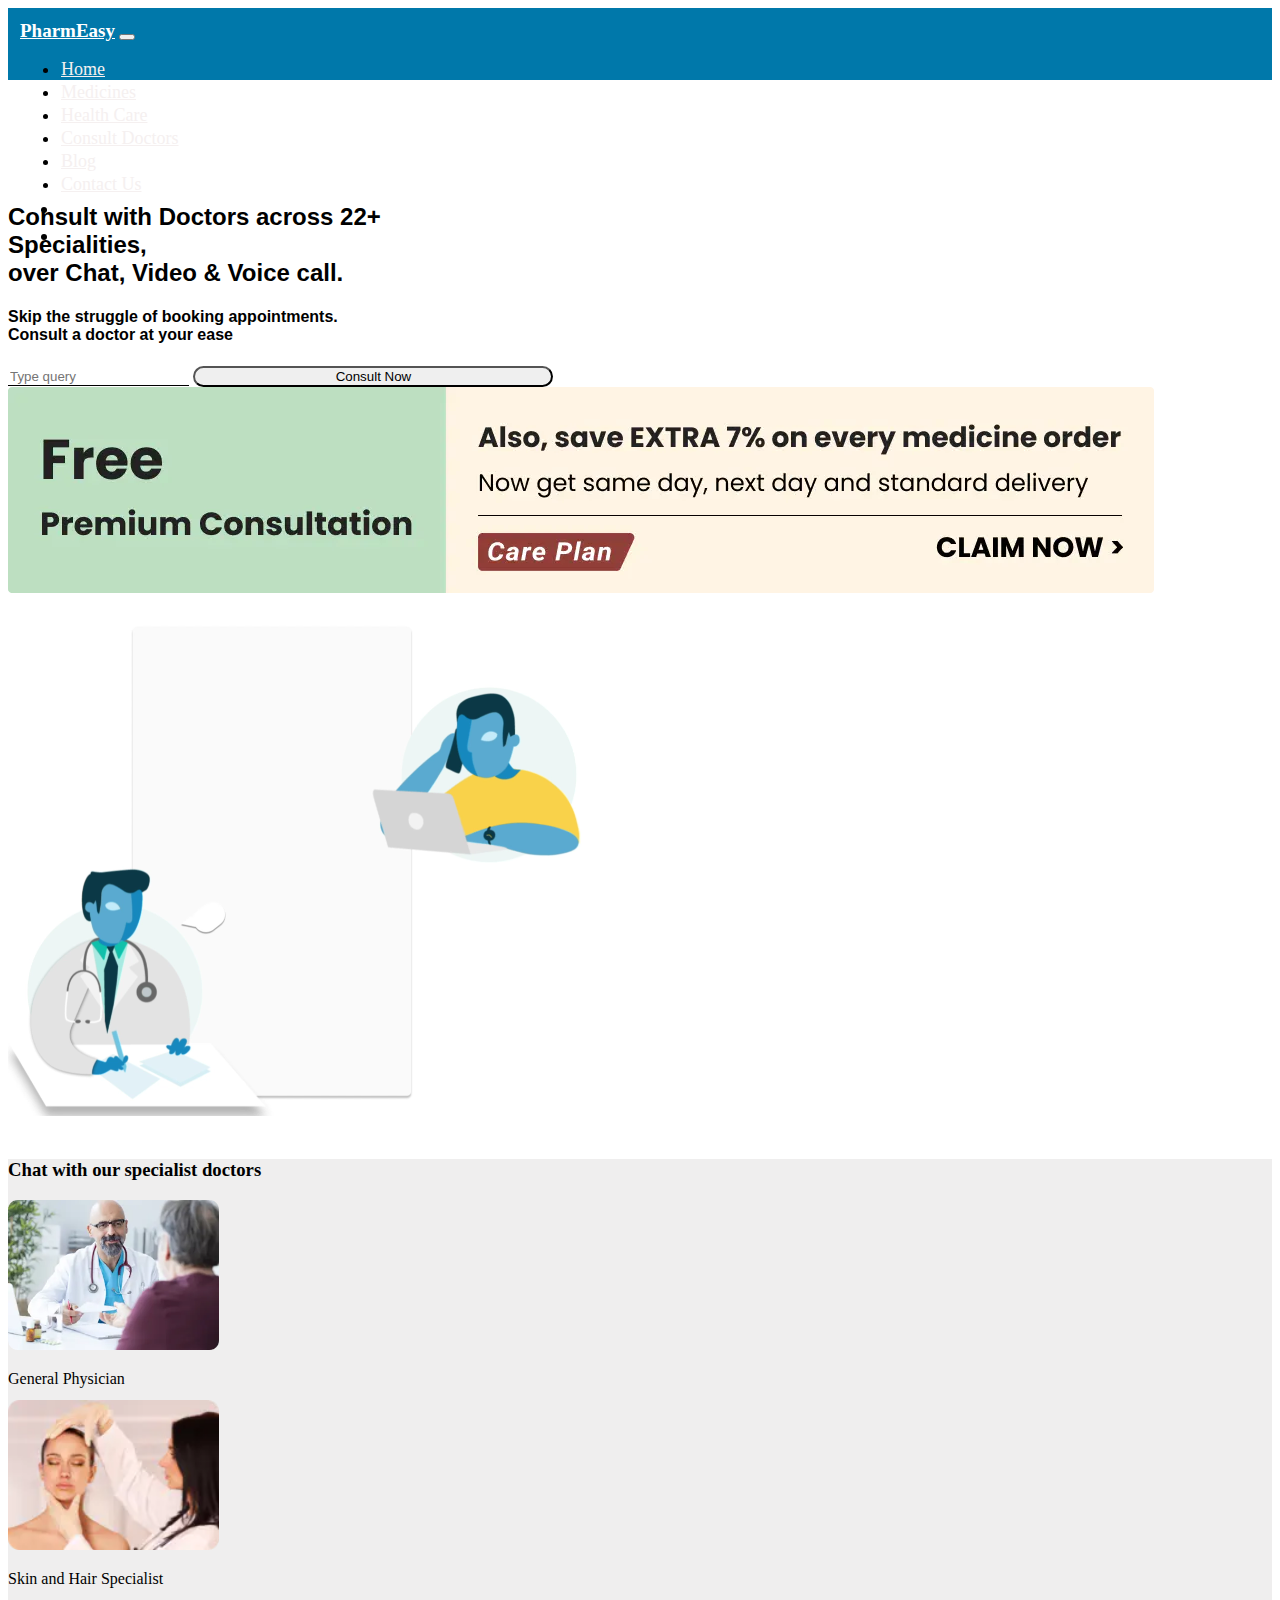
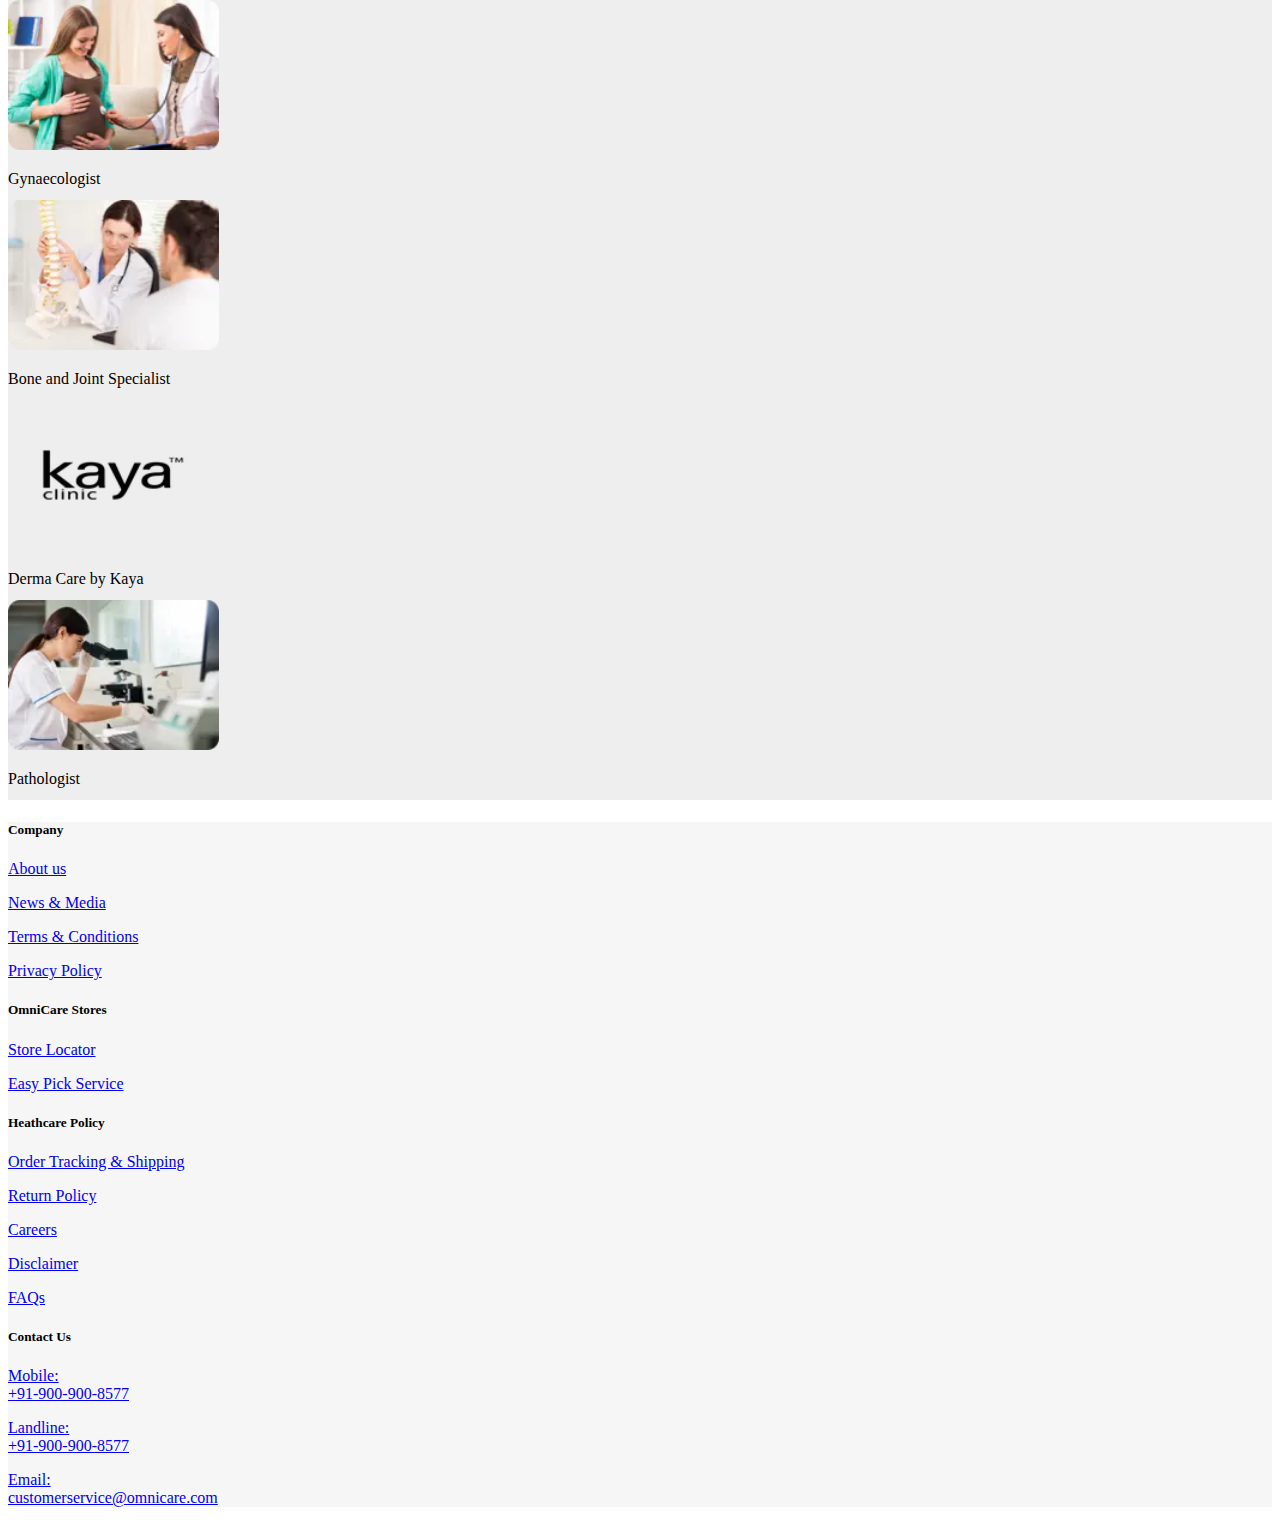
<file: consultdoctor.html>
<!DOCTYPE html>
<html lang="en">

<head>
    <meta charset="UTF-8">
    <meta http-equiv="X-UA-Compatible" content="IE=edge">
    <meta name="viewport" content="width=device-width, initial-scale=1.0">
    <title>PharmEasy</title>
    <link rel="stylesheet" href="https://cdnjs.cloudflare.com/ajax/libs/font-awesome/6.2.0/css/all.min.css" integrity="sha512-xh6O/CkQoPOWDdYTDqeRdPCVd1SpvCA9XXcUnZS2FmJNp1coAFzvtCN9BmamE+4aHK8yyUHUSCcJHgXloTyT2A==" crossorigin="anonymous" referrerpolicy="no-referrer"
    />
    <!-- CSS only -->
    <link href="https://cdn.jsdelivr.net/npm/bootstrap@5.2.2/dist/css/bootstrap.min.css" rel="stylesheet" integrity="sha384-Zenh87qX5JnK2Jl0vWa8Ck2rdkQ2Bzep5IDxbcnCeuOxjzrPF/et3URy9Bv1WTRi" crossorigin="anonymous">
    <!-- JavaScript Bundle with Popper -->
    <script src="https://cdn.jsdelivr.net/npm/bootstrap@5.2.2/dist/js/bootstrap.bundle.min.js" integrity="sha384-OERcA2EqjJCMA+/3y+gxIOqMEjwtxJY7qPCqsdltbNJuaOe923+mo//f6V8Qbsw3" crossorigin="anonymous"></script>
    <link rel="stylesheet" href="css/style.css">

    <style>
        .cws {
            background-color: rgb(239, 238, 238);
        }
        
        .specialist .card {
            height: 200px;
            border: none;
        }
        
        .specialist .card-text .card-body {
            background-color: rgb(239, 238, 238);
        }
        
        .specialist img {
            height: 150px;
        }
    </style>
</head>

<body>
    <!-- navigation bar starts -->
    <header class="header">
        <nav class="navbar navbar-expand-lg header-nav fixed-top ">
            <div class="container-fluid">
                <a class="navbar-brand" href="index.html">PharmEasy</a>
                <button class="navbar-toggler" type="button" data-bs-toggle="collapse" data-bs-target="#navbarSupportedContent" aria-controls="navbarSupportedContent" aria-expanded="false" aria-label="Toggle navigation">
            <span class="navbar-toggler-icon"></span>
            </button>
                <div class="collapse navbar-collapse justify-content-between" id="navbarNav">
                    <ul class="navbar-nav ml-auto mb-2 mb-lg-0 ms-5">
                        <li class="nav-item menu">
                            <a class="nav-link" href="index.html">Home</a>
                        </li>
                        <li class="nav-item menu">
                            <a class="nav-link" href="medicines.html">Medicines</a>
                        </li>
                        <li class="nav-item menu">
                            <a class="nav-link" href="healthcare.html">Health Care</a>
                        </li>
                        <li class="nav-item menu">
                            <a class="nav-link" href="consultdoctor.html">Consult Doctors</a>
                        </li>
                        <li class="nav-item menu">
                            <a class="nav-link" href="blog.html">Blog</a>
                        </li>
                        <li class="nav-item menu">
                            <a class="nav-link" href="contact.html">Contact Us</a>
                        </li>
                        <li class="addtocart nav-item" style="font-size: 21px;" id="addtocart">
                            <a class="nav-link" href="profile.html"><i class="fa-solid fa-user"></i></a>
                        </li>
                        <li class="addtocart nav-item" style="font-size: 21px;">
                            <a class="nav-link" href="addtocart.html"><i class="fa-solid fa-cart-plus"></i></a>
                        </li>


                    </ul>
                </div>
            </div>
        </nav>
    </header>
    <!-- navigation bar ends -->


    <div class="container " style="margin-top: 123px; font-family: 'Gill Sans', 'Gill Sans MT', Calibri, 'Trebuchet MS', sans-serif;">
        <div class="row">
            <div class="col-6">
                <h2>Consult with Doctors across 22+ <br>Specialities, <br>over Chat, Video & Voice call.</h2>
                <h4>Skip the struggle of booking appointments. <br> Consult a doctor at your ease</h4>

                <form>
                    <div class="mb-3 mt-5">
                        <input type="text" class="form-control w-75" placeholder="Type query" id="exampleInputEmail1" aria-describedby="emailHelp" style="border: none; border-bottom:1px solid black;">
                        <button type="submit" class="btn btn-danger mt-4 p-2" style="border-radius: 22px; width:360px;">Consult Now</button>

                    </div>
                </form>
                <div class="image mt-5">
                    <img src="images/premium.webp" class="w-100">
                </div>

            </div>

            <div class="col-6">
                <video width="620" height="540" autoplay loop muted>
                    <source src="images/consultdoctorvideo.webm" type="video/webm">
                  Your browser does not support the video tag.
                </video>
            </div>
        </div>
    </div>

    <div class="cws container-fluid  mt-5 mb-5 pb-5">
        <div class="container pt-4 ">
            <h3 class="mb-5">Chat with our specialist doctors</h3>

            <div class="row">
                <!-- card-1 -->
                <div class="specialist col-2">
                    <div class="card">
                        <img src="images/doctor1.webp" class="card-img-top">
                        <div class="card-body">
                            <div class="card-text">
                                <p>General Physician</p>
                            </div>
                        </div>
                    </div>
                </div>

                <!-- card-2 -->
                <div class=" specialist col-2">
                    <div class="card">
                        <img src="images/doctor2.webp" class="card-img-top">
                        <div class="card-body">
                            <div class="card-text">
                                <p>Skin and Hair Specialist</p>
                            </div>
                        </div>
                    </div>
                </div>

                <!-- card-3 -->
                <div class="specialist col-2">
                    <div class="card">
                        <img src="images/doctor3.webp" class="card-img-top">
                        <div class="card-body">
                            <div class="card-text">
                                <p>Gynaecologist</p>
                            </div>
                        </div>
                    </div>
                </div>

                <!-- card-4 -->
                <div class="specialist col-2">
                    <div class="card">
                        <img src="images/doctor4.webp" class="card-img-top">
                        <div class="card-body">
                            <div class="card-text">
                                <p>Bone and Joint Specialist </p>
                            </div>
                        </div>
                    </div>
                </div>

                <!-- card-5 -->
                <div class="specialist col-2">
                    <div class="card">
                        <img src="images/doctor5.webp" class="card-img-top">
                        <div class="card-body">
                            <div class="card-text">
                                <p>Derma Care by Kaya</p>
                            </div>
                        </div>
                    </div>
                </div>

                <!-- card-6 -->
                <div class="specialist col-2">
                    <div class="card">
                        <img src="images/doctor6.webp" class="card-img-top">
                        <div class="card-body">
                            <div class="card-text">
                                <p>Pathologist</p>
                            </div>
                        </div>
                    </div>
                </div>
            </div>
        </div>
    </div>


    <!-- footer section -->
    <div class="footer mt-5">
        <div class="container-fluid pt-5 pb-5">
            <div class="row ms-5 ">
                <div class="col-3">
                    <h5>Company</h5>
                    <a href="#" class="text-decoration-none text-dark">
                        <p>About us</p>
                    </a>
                    <a href="#" class="text-decoration-none text-dark">
                        <p>News & Media</p>
                    </a>
                    <a href="#" class="text-decoration-none text-dark">
                        <p>Terms & Conditions</p>
                    </a>
                    <a href="#" class="text-decoration-none text-dark">
                        <p>Privacy Policy</p>
                    </a>
                </div>
                <div class="col-3">
                    <h5>OmniCare Stores</h5>
                    <a href="#" class="text-decoration-none text-dark">
                        <p>Store Locator</p>
                    </a>
                    <a href="#" class="text-decoration-none text-dark">
                        <p>Easy Pick Service</p>
                    </a>
                </div>
                <div class="col-3">
                    <h5>Heathcare Policy</h5>
                    <a href="#" class="text-decoration-none text-dark">
                        <p>Order Tracking & Shipping</p>
                    </a>
                    <a href="#" class="text-decoration-none text-dark">
                        <p>Return Policy</p>
                    </a>
                    <a href="#" class="text-decoration-none text-dark">
                        <p>Careers</p>
                    </a>
                    <a href="#" class="text-decoration-none text-dark">
                        <p>Disclaimer</p>
                    </a>
                    <a href="#" class="text-decoration-none text-dark">
                        <p>FAQs</p>
                    </a>
                </div>
                <div class="col-3">
                    <h5>Contact Us</h5>
                    <a href="#" class="text-decoration-none text-dark">
                        <p>Mobile:<br>+91-900-900-8577</p>
                    </a>
                    <a href="#" class="text-decoration-none text-dark">
                        <p>Landline:<br>+91-900-900-8577</p>
                    </a>
                    <a href="#" class="text-decoration-none text-dark">
                        <p>Email:<br>customerservice@omnicare.com</p>
                    </a>
                </div>
            </div>
        </div>
    </div>




</body>

</html>
</file>
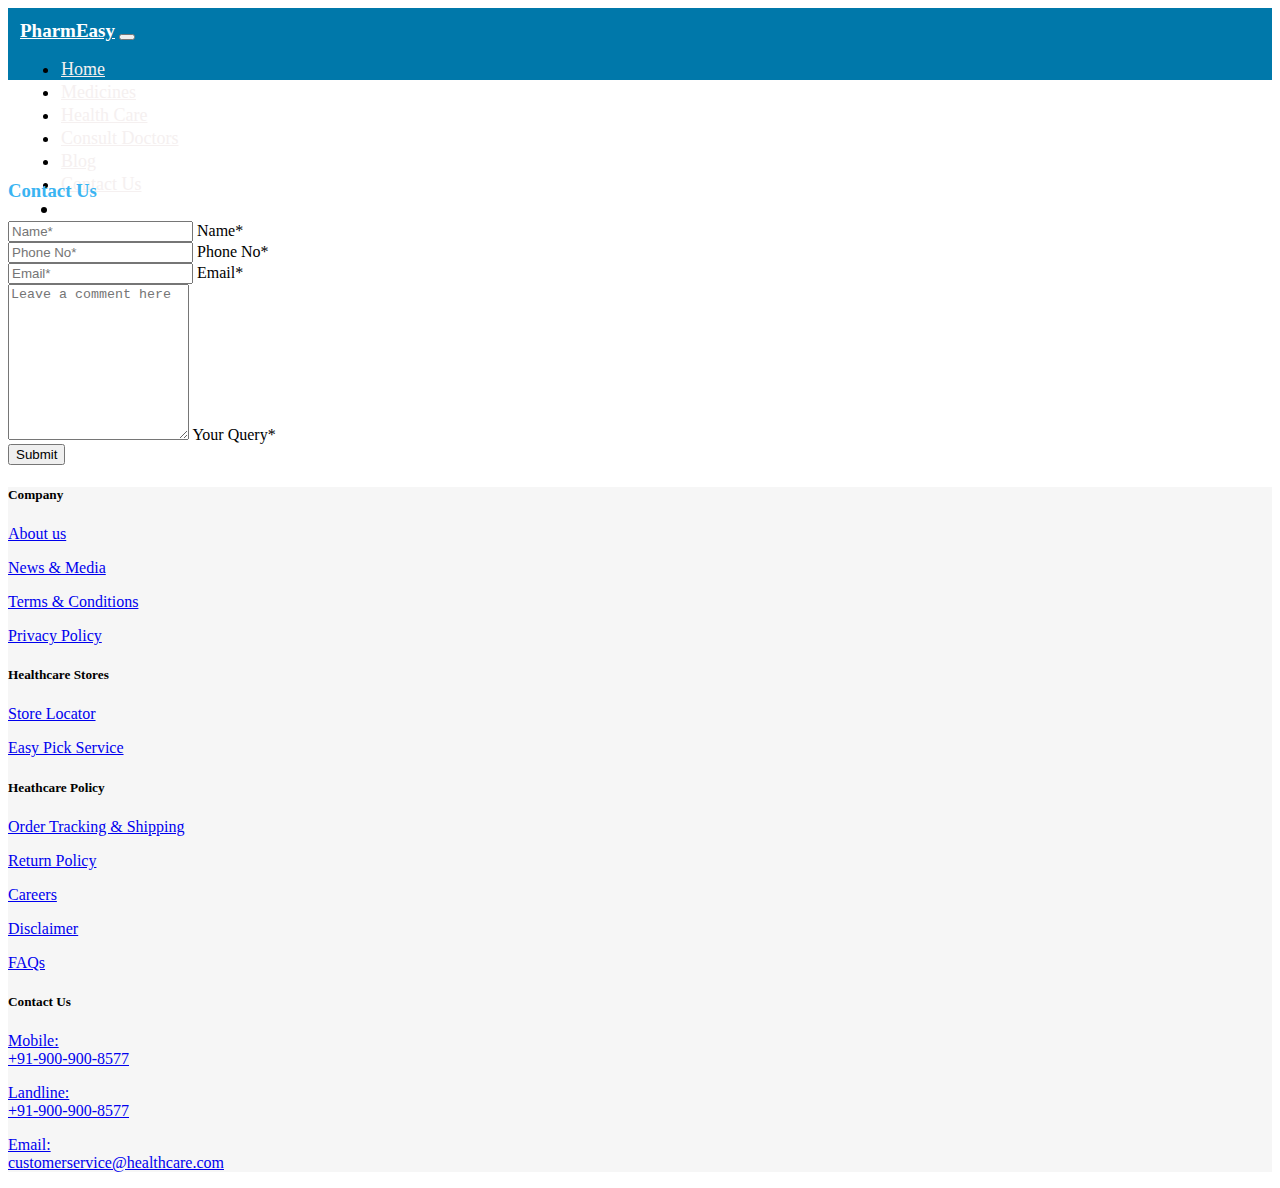
<file: contact.html>
<!DOCTYPE html>
<html lang="en">

<head>
    <meta charset="UTF-8">
    <meta http-equiv="X-UA-Compatible" content="IE=edge">
    <meta name="viewport" content="width=device-width, initial-scale=1.0">
    <title>PharmEasy</title>
    <link rel="stylesheet" href="https://cdnjs.cloudflare.com/ajax/libs/font-awesome/6.2.0/css/all.min.css" integrity="sha512-xh6O/CkQoPOWDdYTDqeRdPCVd1SpvCA9XXcUnZS2FmJNp1coAFzvtCN9BmamE+4aHK8yyUHUSCcJHgXloTyT2A==" crossorigin="anonymous" referrerpolicy="no-referrer"
    />
    <!-- CSS only -->
    <link href="https://cdn.jsdelivr.net/npm/bootstrap@5.2.2/dist/css/bootstrap.min.css" rel="stylesheet" integrity="sha384-Zenh87qX5JnK2Jl0vWa8Ck2rdkQ2Bzep5IDxbcnCeuOxjzrPF/et3URy9Bv1WTRi" crossorigin="anonymous">
    <!-- JavaScript Bundle with Popper -->
    <script src="https://cdn.jsdelivr.net/npm/bootstrap@5.2.2/dist/js/bootstrap.bundle.min.js" integrity="sha384-OERcA2EqjJCMA+/3y+gxIOqMEjwtxJY7qPCqsdltbNJuaOe923+mo//f6V8Qbsw3" crossorigin="anonymous"></script>
    <link rel="stylesheet" href="css/style.css">
</head>

<body>

    <!-- navigation bar starts -->
    <header class="header">
        <nav class="navbar navbar-expand-lg header-nav fixed-top ">
            <div class="container-fluid">
                <a class="navbar-brand" href="index.html">PharmEasy</a>
                <button class="navbar-toggler" type="button" data-bs-toggle="collapse" data-bs-target="#navbarSupportedContent" aria-controls="navbarSupportedContent" aria-expanded="false" aria-label="Toggle navigation">
                <span class="navbar-toggler-icon"></span>
                </button>
                <div class="collapse navbar-collapse justify-content-between" id="navbarNav">
                    <ul class="navbar-nav ml-auto mb-2 mb-lg-0 ms-5">
                        <li class="nav-item menu">
                            <a class="nav-link" href="index.html">Home</a>
                        </li>
                        <li class="nav-item menu">
                            <a class="nav-link" href="medicines.html">Medicines</a>
                        </li>
                        <li class="nav-item menu">
                            <a class="nav-link" href="healthcare.html">Health Care</a>
                        </li>
                        <li class="nav-item menu">
                            <a class="nav-link" href="consultdoctor.html">Consult Doctors</a>
                        </li>
                        <li class="nav-item menu">
                            <a class="nav-link" href="blog.html">Blog</a>
                        </li>
                        <li class="nav-item menu">
                            <a class="nav-link" href="contact.html">Contact Us</a>
                        </li>
                        <li class="addtocart nav-item" style="font-size: 21px;" id="addtocart">
                            <a class="nav-link" href="profile.html"><i class="fa-solid fa-user"></i></a>
                        </li>
                        <li class="addtocart nav-item" style="font-size: 21px;">
                            <a class="nav-link" href="addtocart.html"><i class="fa-solid fa-cart-plus"></i></a>
                        </li>


                    </ul>
                </div>
            </div>
        </nav>
    </header>
    <!-- navigation bar ends -->

    <div class="container border w-50" style="margin-top: 100px;">
        <h3 class="text-center mb-5 fw-bold mt-3" style="color: #3AB4F2;">Contact Us</h3>
        <div class="container w-100">
            <form>
                <div class="form-floating mb-3">
                    <input type="text" class="form-control" id="floatingInput" placeholder="Name*" required>
                    <label for="floatingInput">Name*</label>
                </div>
                <div class="form-floating mb-3">
                    <input type="text" class="form-control" id="floatingInput" placeholder="Phone No*" required>
                    <label for="floatingPassword">Phone No*</label>
                </div>

                <div class="form-floating mb-3">
                    <input type="email" class="form-control" id="floatingInput" placeholder="Email*" required>
                    <label for="floatingPassword">Email*</label>
                </div>

                <div class="form-floating ">
                    <textarea class="form-control" placeholder="Leave a comment here" id="floatingTextarea2" style="height: 150px"></textarea>
                    <label for="floatingTextarea2">Your Query*</label>
                </div>

                <div class="button text-center mt-4 mb-4">
                    <button class="btn btn-success">Submit</button>
                </div>
            </form>
        </div>
    </div>





    <!-- footer section -->
    <div class="footer mt-5">
        <div class="container-fluid pt-5 pb-5">
            <div class="row ms-5 ">
                <div class="col-3">
                    <h5>Company</h5>
                    <a href="#" class="text-decoration-none text-dark">
                        <p>About us</p>
                    </a>
                    <a href="#" class="text-decoration-none text-dark">
                        <p>News & Media</p>
                    </a>
                    <a href="#" class="text-decoration-none text-dark">
                        <p>Terms & Conditions</p>
                    </a>
                    <a href="#" class="text-decoration-none text-dark">
                        <p>Privacy Policy</p>
                    </a>
                </div>
                <div class="col-3">
                    <h5>Healthcare Stores</h5>
                    <a href="#" class="text-decoration-none text-dark">
                        <p>Store Locator</p>
                    </a>
                    <a href="#" class="text-decoration-none text-dark">
                        <p>Easy Pick Service</p>
                    </a>
                </div>
                <div class="col-3">
                    <h5>Heathcare Policy</h5>
                    <a href="#" class="text-decoration-none text-dark">
                        <p>Order Tracking & Shipping</p>
                    </a>
                    <a href="#" class="text-decoration-none text-dark">
                        <p>Return Policy</p>
                    </a>
                    <a href="#" class="text-decoration-none text-dark">
                        <p>Careers</p>
                    </a>
                    <a href="#" class="text-decoration-none text-dark">
                        <p>Disclaimer</p>
                    </a>
                    <a href="#" class="text-decoration-none text-dark">
                        <p>FAQs</p>
                    </a>
                </div>
                <div class="col-3">
                    <h5>Contact Us</h5>
                    <a href="#" class="text-decoration-none text-dark">
                        <p>Mobile:<br>+91-900-900-8577</p>
                    </a>
                    <a href="#" class="text-decoration-none text-dark">
                        <p>Landline:<br>+91-900-900-8577</p>
                    </a>
                    <a href="#" class="text-decoration-none text-dark">
                        <p>Email:<br>customerservice@healthcare.com</p>
                    </a>
                </div>
            </div>
        </div>
    </div>
</body>

</html>
</file>
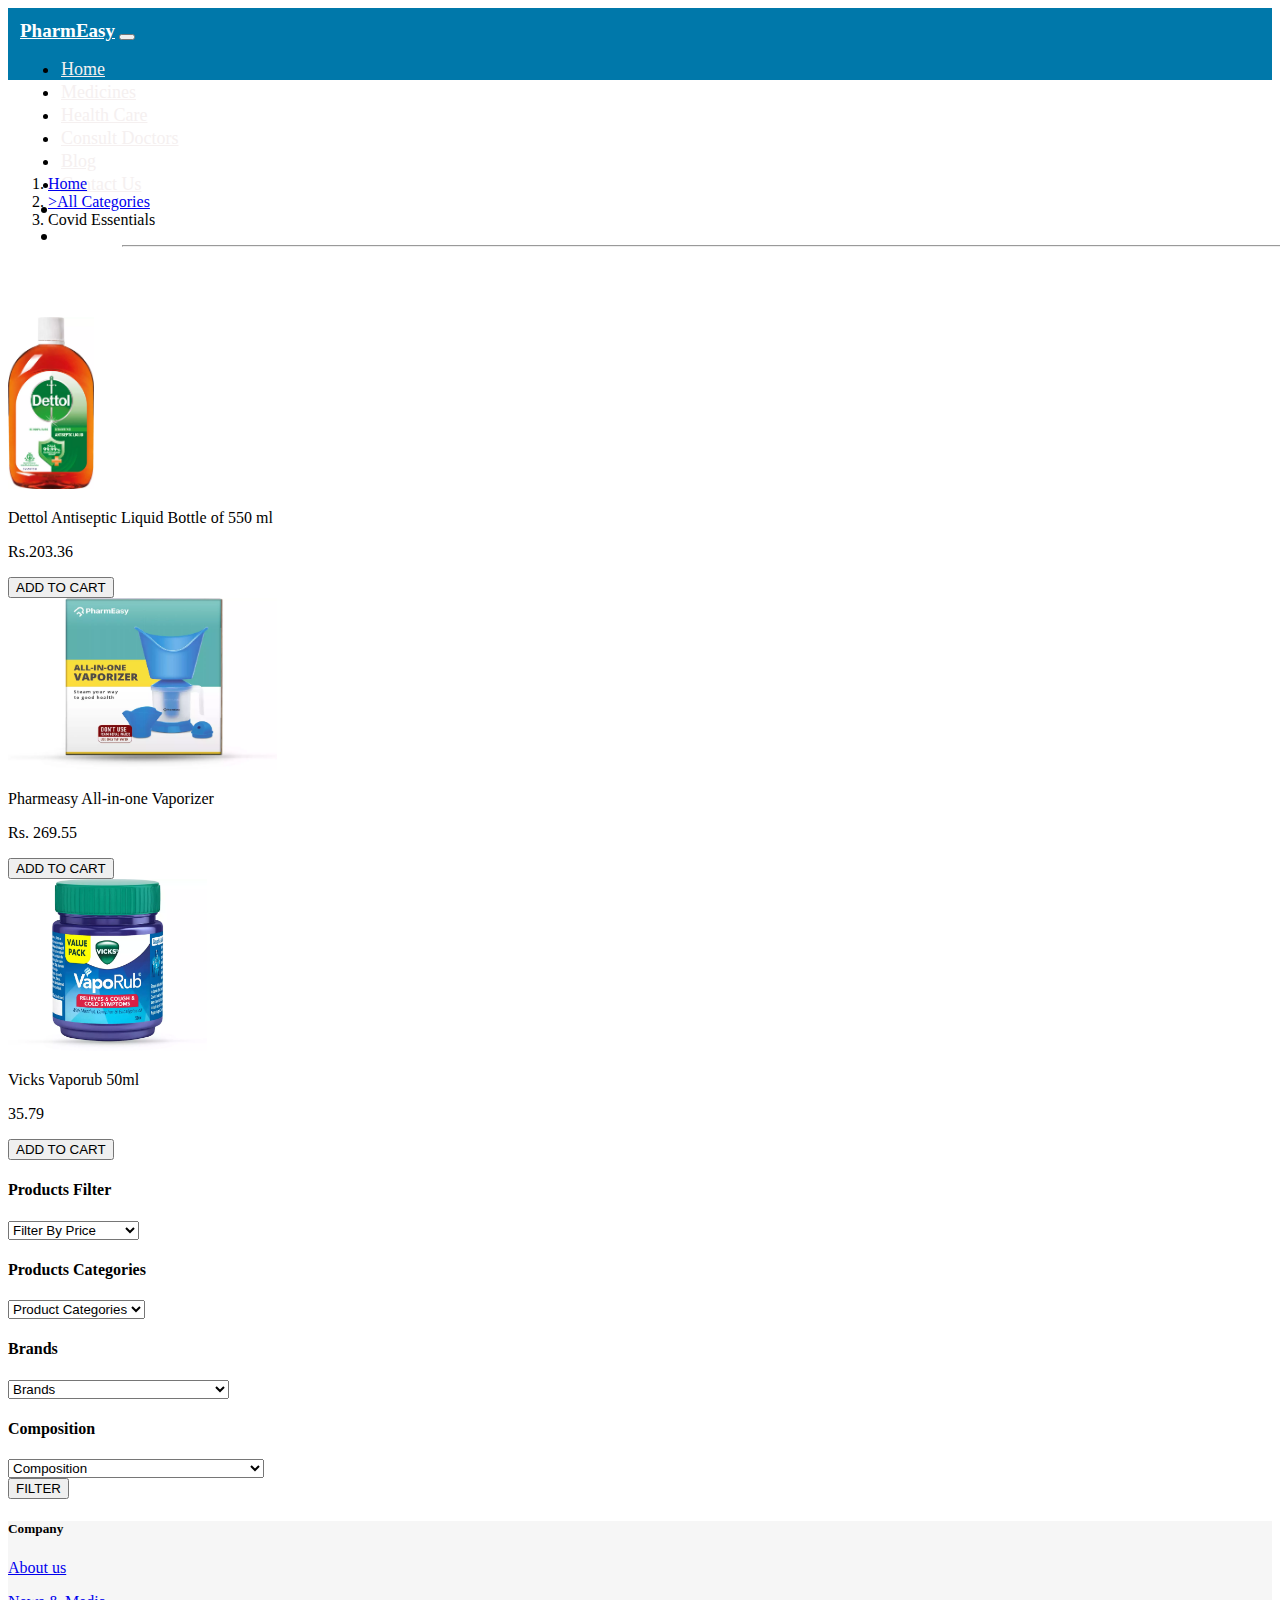
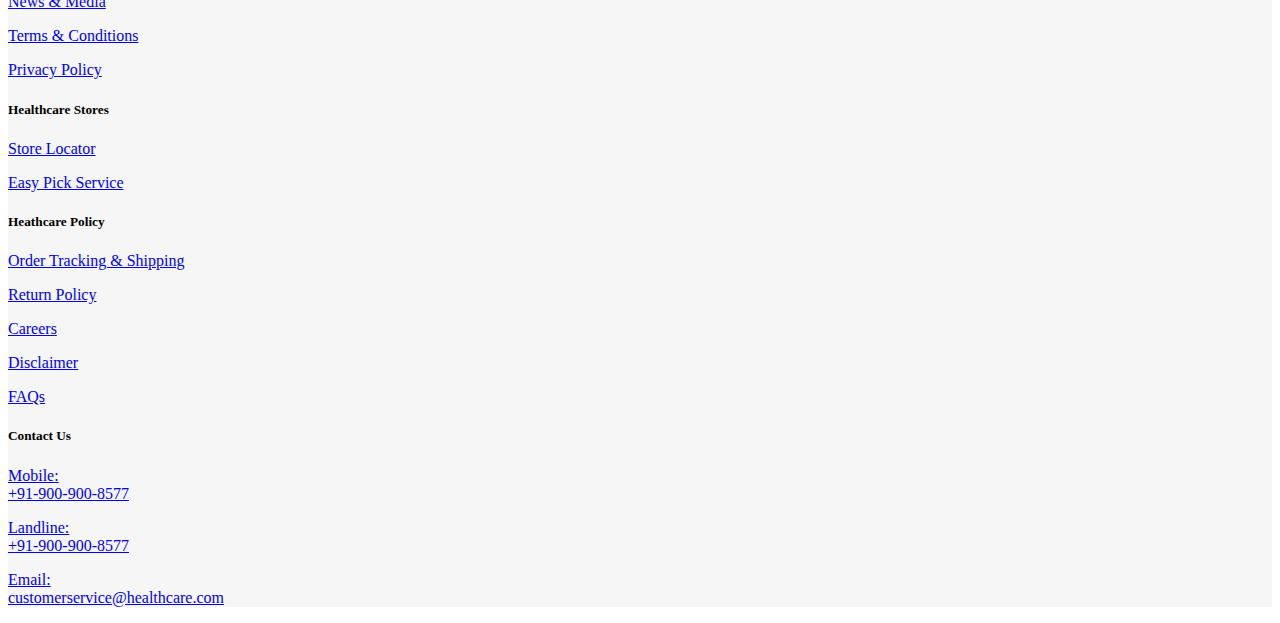
<file: covidessentials.html>
<!DOCTYPE html>
<html lang="en">

<head>
    <meta charset="UTF-8">
    <meta http-equiv="X-UA-Compatible" content="IE=edge">
    <meta name="viewport" content="width=device-width, initial-scale=1.0">
    <title>PharmEasy</title>
    <link rel="stylesheet" href="https://cdnjs.cloudflare.com/ajax/libs/font-awesome/6.2.0/css/all.min.css" integrity="sha512-xh6O/CkQoPOWDdYTDqeRdPCVd1SpvCA9XXcUnZS2FmJNp1coAFzvtCN9BmamE+4aHK8yyUHUSCcJHgXloTyT2A==" crossorigin="anonymous" referrerpolicy="no-referrer"
    />
    <!-- CSS only -->
    <link href="https://cdn.jsdelivr.net/npm/bootstrap@5.2.2/dist/css/bootstrap.min.css" rel="stylesheet" integrity="sha384-Zenh87qX5JnK2Jl0vWa8Ck2rdkQ2Bzep5IDxbcnCeuOxjzrPF/et3URy9Bv1WTRi" crossorigin="anonymous">
    <!-- JavaScript Bundle with Popper -->
    <script src="https://cdn.jsdelivr.net/npm/bootstrap@5.2.2/dist/js/bootstrap.bundle.min.js" integrity="sha384-OERcA2EqjJCMA+/3y+gxIOqMEjwtxJY7qPCqsdltbNJuaOe923+mo//f6V8Qbsw3" crossorigin="anonymous"></script>
    <link rel="stylesheet" href="css/style.css">
</head>

<body>

    <!-- navigation bar starts -->
    <header class="header">
        <nav class="navbar navbar-expand-lg header-nav fixed-top ">
            <div class="container-fluid">
                <a class="navbar-brand" href="index.html">PharmEasy</a>
                <button class="navbar-toggler" type="button" data-bs-toggle="collapse" data-bs-target="#navbarSupportedContent" aria-controls="navbarSupportedContent" aria-expanded="false" aria-label="Toggle navigation">
            <span class="navbar-toggler-icon"></span>
            </button>
                <div class="collapse navbar-collapse justify-content-between" id="navbarNav">
                    <ul class="navbar-nav ml-auto mb-2 mb-lg-0 ms-5">
                        <li class="nav-item menu">
                            <a class="nav-link" href="index.html">Home</a>
                        </li>
                        <li class="nav-item menu">
                            <a class="nav-link" href="medicines.html">Medicines</a>
                        </li>
                        <li class="nav-item menu">
                            <a class="nav-link" href="healthcare.html">Health Care</a>
                        </li>
                        <li class="nav-item menu">
                            <a class="nav-link" href="consultdoctor.html">Consult Doctors</a>
                        </li>
                        <li class="nav-item menu">
                            <a class="nav-link" href="blog.html">Blog</a>
                        </li>
                        <li class="nav-item menu">
                            <a class="nav-link" href="contact.html">Contact Us</a>
                        </li>
                        <li class="addtocart nav-item" style="font-size: 21px;" id="addtocart">
                            <a class="nav-link" href="profile.html"><i class="fa-solid fa-user"></i></a>
                        </li>
                        <li class="addtocart nav-item" style="font-size: 21px;">
                            <a class="nav-link" href="addtocart.html"><i class="fa-solid fa-cart-plus"></i></a>
                        </li>


                    </ul>
                </div>
            </div>
        </nav>
    </header>
    <!-- navigation bar ends -->




    <div class="container" style="margin-top: 95px;">
        <nav aria-label="breadcrumb">
            <ol class="breadcrumb">
                <li class="breadcrumb-item"><a href="index.html">Home</a></li>
                <li class="breadcrumb-item" aria-current="page"><a href="healthcare.html"> >All Categories</a></li>
                <li class="breadcrumb-item active" aria-current="page">Covid Essentials</li>
            </ol>
        </nav>
    </div>
    <hr style="margin-left: 114px; width: 1288px;">




    <!-- 3 cards in a row -->

    <div class="container" style="margin-top: 70px;">
        <div class="row text-center">
            <div class="col-9">

                <!-- 1st row -->
                <div class="row">
                    <div class="col-4 ">
                        <!-- card-1 -->
                        <div class="card">
                            <img class="card-img-top p-2 w-50 text-center ms-5 mt-3" src="images/covid1.webp" alt="6th card" style="height:172px ;">
                            <div class="card-body">
                                <div class="card-text">
                                    <p>Dettol Antiseptic Liquid Bottle of 550 ml</p>
                                    <p>Rs.203.36</p>
                                </div>
                                <button class="btn btn-success">ADD TO CART</button>
                            </div>
                        </div>
                    </div>
                    <div class="col-4">
                        <!-- card-2 -->
                        <div class="card">
                            <img class="card-img-top p-2 mt-3 w-75 ms-4" src="images/covid2.webp" alt="6th card" style="height:172px ;">
                            <div class="card-body">
                                <div class="card-text">
                                    <p>Pharmeasy All-in-one Vaporizer</p>
                                    <p>Rs. 269.55</p>
                                </div>
                                <button class="btn btn-success">ADD TO CART</button>
                            </div>
                        </div>
                    </div>

                    <div class="col-4">
                        <!-- card-3 -->
                        <div class="card">
                            <div class="card-img">
                                <img class="card-img-top p-2 mt-3 w-75" src="images/covid3.webp" alt="6th card" style="height:172px ;">
                            </div>
                            <div class="card-body">
                                <div class="card-text">
                                    <p>Vicks Vaporub 50ml</p>
                                    <p>35.79</p>
                                </div>
                                <button class="btn btn-success">ADD TO CART</button>
                            </div>
                        </div>
                    </div>
                </div>
            </div>


            <!-- for filters -->
            <div class="col-3">
                <div class="card">
                    <div class="card-body mt-3">
                        <div class="card-title text-start">
                            <h4>Products Filter</h4>
                        </div>
                        <div class="card-text">
                            <select class="form-select w-75" aria-label="Default select example">
                                <option selected>Filter By Price</option>
                                <option value="1">0.00-50.00</option>
                                <option value="2">51.00-100.00</option>
                                <option value="3">101.00-1,000.00</option>
                                <option value="3">1,000.00-5,000.00</option>
                              </select>
                        </div>

                        <div class="card-title text-start mt-3 pt-2 pb-1">
                            <h4>Products Categories</h4>
                        </div>
                        <div class="card-text">
                            <select class="form-select w-75" aria-label="Default select example">
                                <option selected>Product Categories</option>
                                <option value="1">Generic Products</option>
                              </select>
                        </div>

                        <div class="card-title text-start mt-3 pt-2 pb-1">
                            <h4>Brands</h4>
                        </div>
                        <div class="card-text">
                            <select class="form-select w-75" aria-label="Default select example">
                                <option selected>Brands</option>
                                <option value="1">10 Drug Mart</option>
                                <option value="2">3M INDIA</option>
                                <option value="3">A Menarini India Pvt Ltd</option>
                                <option value="4">AAGATHA BION LABS</option>
                                <option value="5">ABARIS PHARMACEUTICALS</option>
                                <option value="6">Abbott</option>
                                <option value="7">ABBOTT GENERIC</option>
                                <option value="8">ASCORPUS</option>
                                <option value="9">ASKIGEN</option>
                                <option value="10">ASPEN DIAGNOSTICS PVT LTD</option>
                                <option value="11">ASTRA ZENECA</option>
                              </select>
                        </div>

                        <div class="card-title text-start mt-3 pt-2 pb-1">
                            <h4>Composition</h4>
                        </div>
                        <div class="card-text">
                            <select class="form-select w-75" aria-label="Default select example">
                                <option selected>Composition</option>
                                <option value="1">Abcde</option>
                                <option value="2">ABDOMINAL BELT</option>
                                <option value="3">ABDOMINAL BELT 20CM</option>
                                <option value="4">ABHAYARRISHTA KWADA</option>
                                <option value="5">ABHYARISHTA</option>
                                <option value="6">ABSORBENT COTTON</option>
                                <option value="7">ABSORBENT COTTON PAD</option>
                                <option value="8">Atorvastatin 40mg</option>
                                <option value="9">ATORVASTATION 40MG IP</option>
                                <option value="10">Atorvastatin 5 MG</option>
                                <option value="11">Atorvastatin 80 MG</option>
                                <option value="12">ATORVASTATION CALCIUM TABLETS</option>
                              </select>
                        </div>


                        <button class="btn btn-success mt-3">FILTER</button>


                    </div>
                </div>
            </div>
        </div>
    </div>










    <!-- footer section -->
    <div class="footer mt-5">
        <div class="container-fluid pt-5 pb-5">
            <div class="row ms-5 ">
                <div class="col-3">
                    <h5>Company</h5>
                    <a href="#" class="text-decoration-none text-dark">
                        <p>About us</p>
                    </a>
                    <a href="#" class="text-decoration-none text-dark">
                        <p>News & Media</p>
                    </a>
                    <a href="#" class="text-decoration-none text-dark">
                        <p>Terms & Conditions</p>
                    </a>
                    <a href="#" class="text-decoration-none text-dark">
                        <p>Privacy Policy</p>
                    </a>
                </div>
                <div class="col-3">
                    <h5>Healthcare Stores</h5>
                    <a href="#" class="text-decoration-none text-dark">
                        <p>Store Locator</p>
                    </a>
                    <a href="#" class="text-decoration-none text-dark">
                        <p>Easy Pick Service</p>
                    </a>
                </div>
                <div class="col-3">
                    <h5>Heathcare Policy</h5>
                    <a href="#" class="text-decoration-none text-dark">
                        <p>Order Tracking & Shipping</p>
                    </a>
                    <a href="#" class="text-decoration-none text-dark">
                        <p>Return Policy</p>
                    </a>
                    <a href="#" class="text-decoration-none text-dark">
                        <p>Careers</p>
                    </a>
                    <a href="#" class="text-decoration-none text-dark">
                        <p>Disclaimer</p>
                    </a>
                    <a href="#" class="text-decoration-none text-dark">
                        <p>FAQs</p>
                    </a>
                </div>
                <div class="col-3">
                    <h5>Contact Us</h5>
                    <a href="#" class="text-decoration-none text-dark">
                        <p>Mobile:<br>+91-900-900-8577</p>
                    </a>
                    <a href="#" class="text-decoration-none text-dark">
                        <p>Landline:<br>+91-900-900-8577</p>
                    </a>
                    <a href="#" class="text-decoration-none text-dark">
                        <p>Email:<br>customerservice@healthcare.com</p>
                    </a>
                </div>
            </div>
        </div>
    </div>
</body>

</html>
</file>
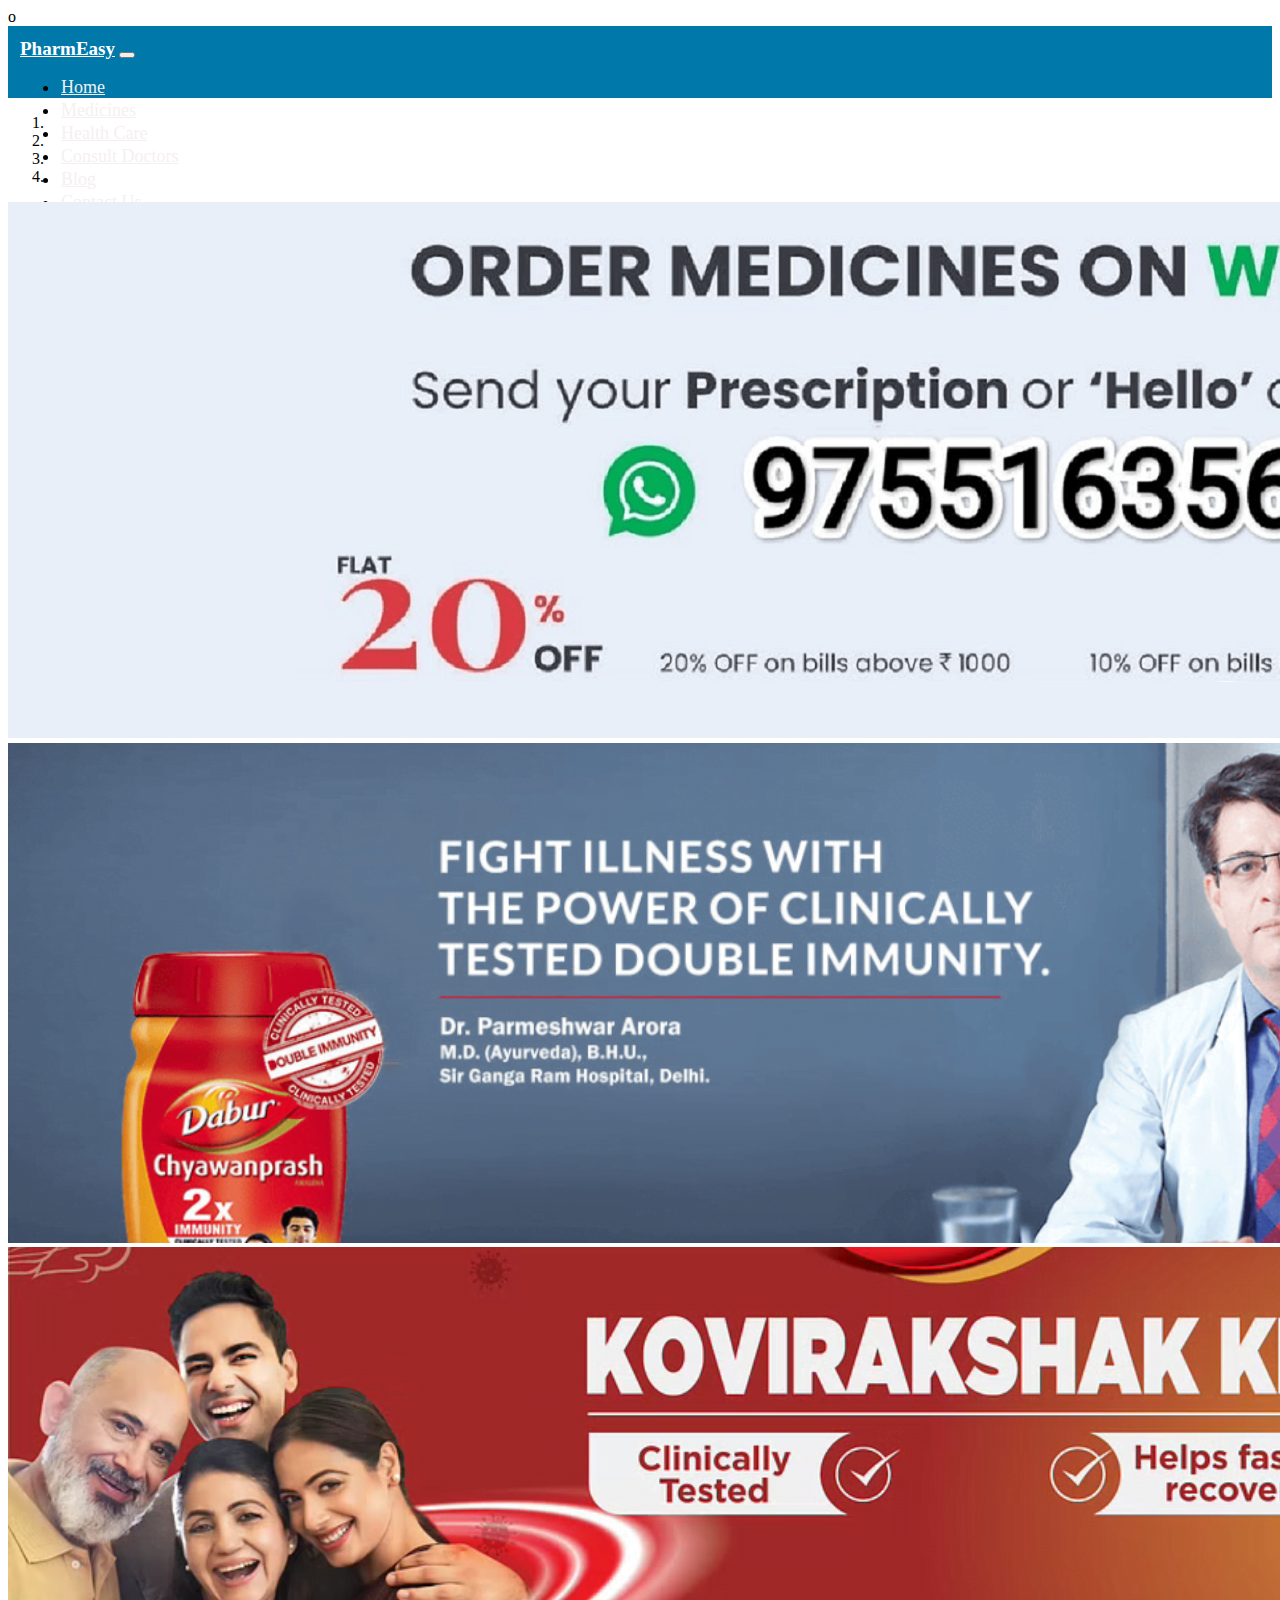
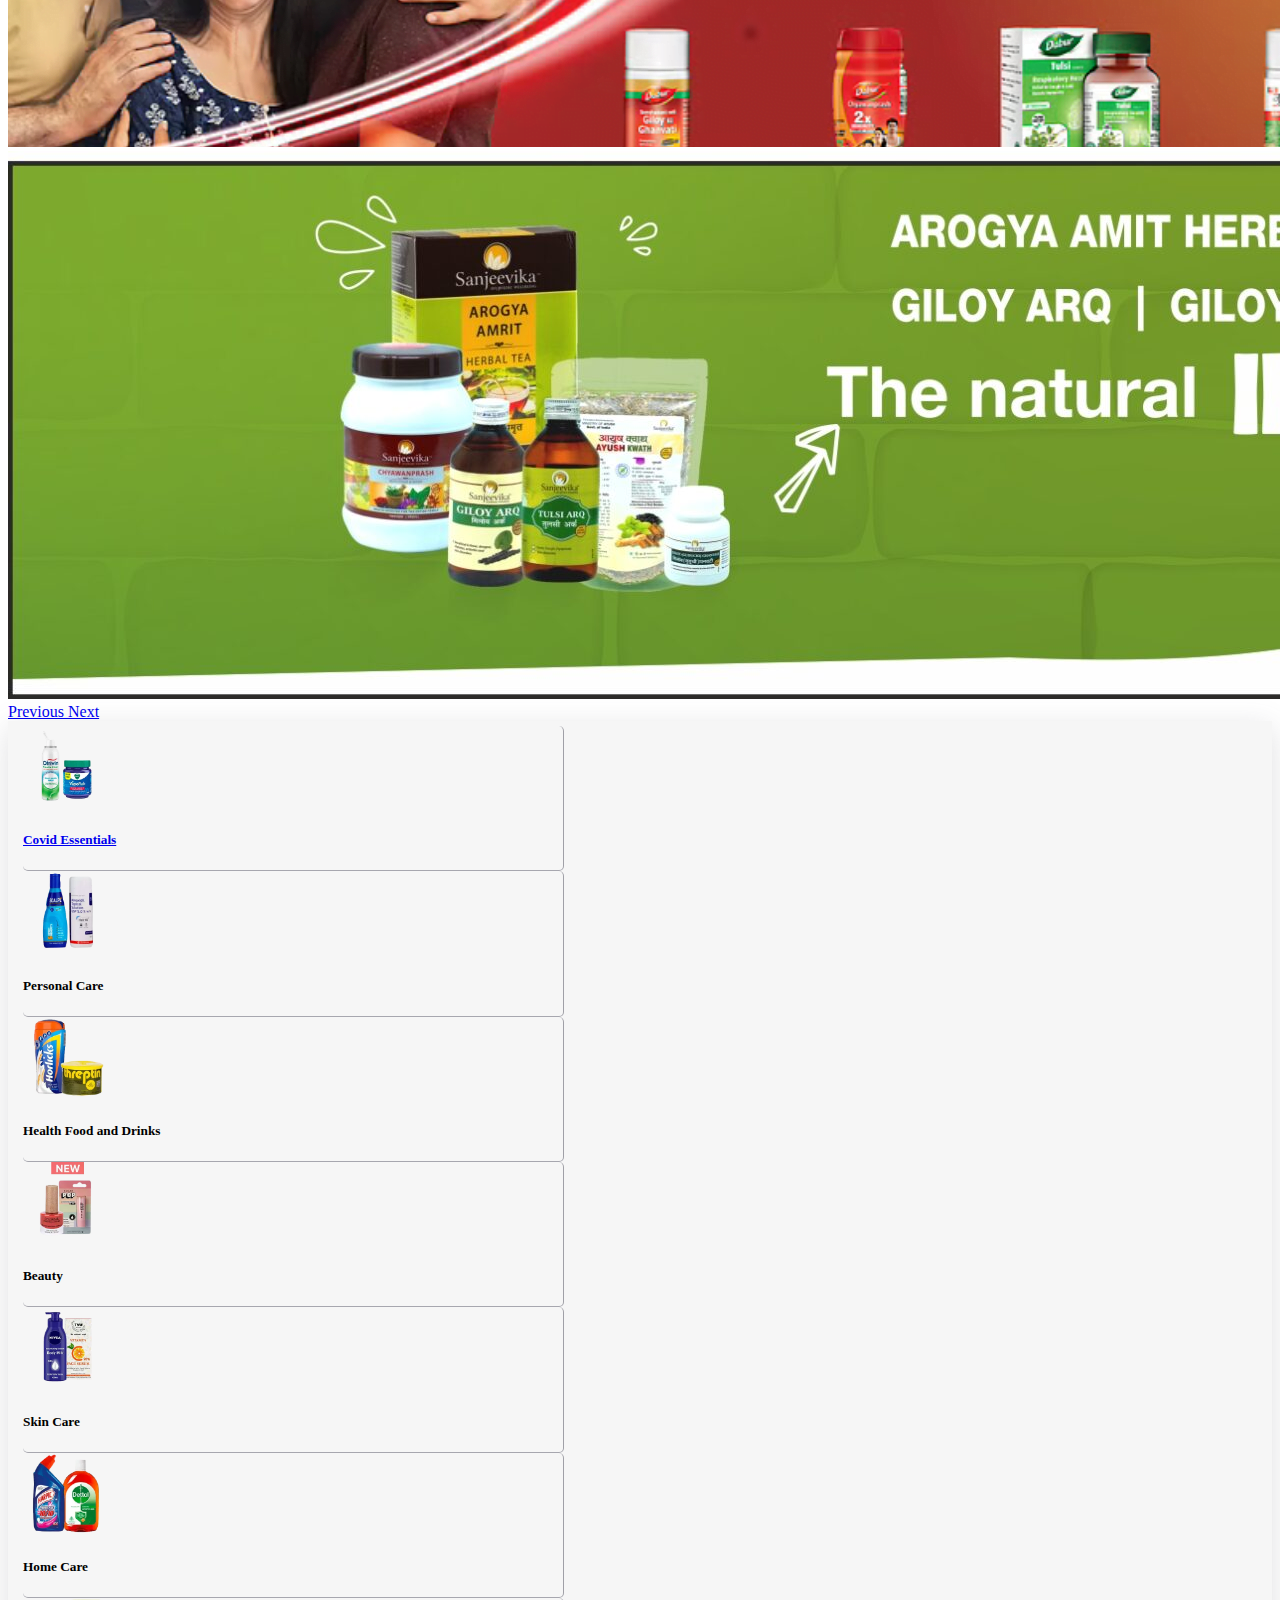
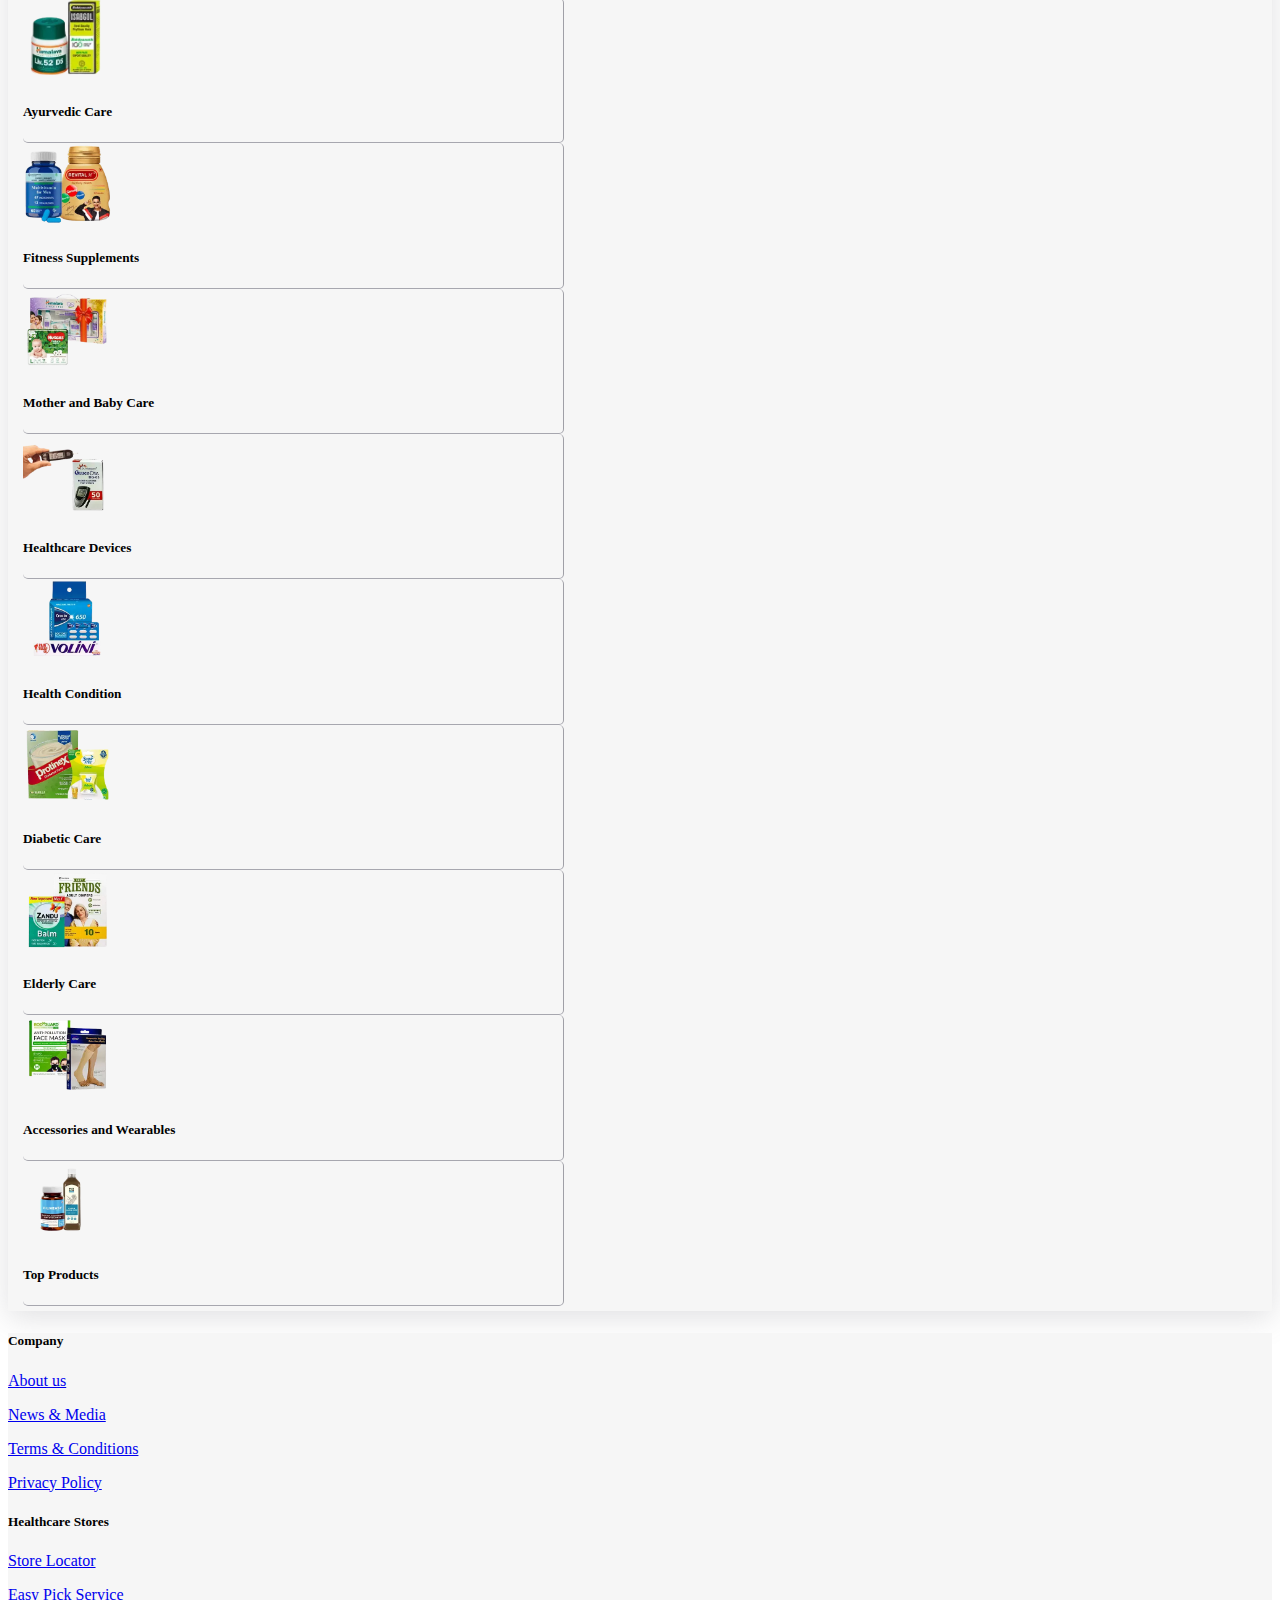
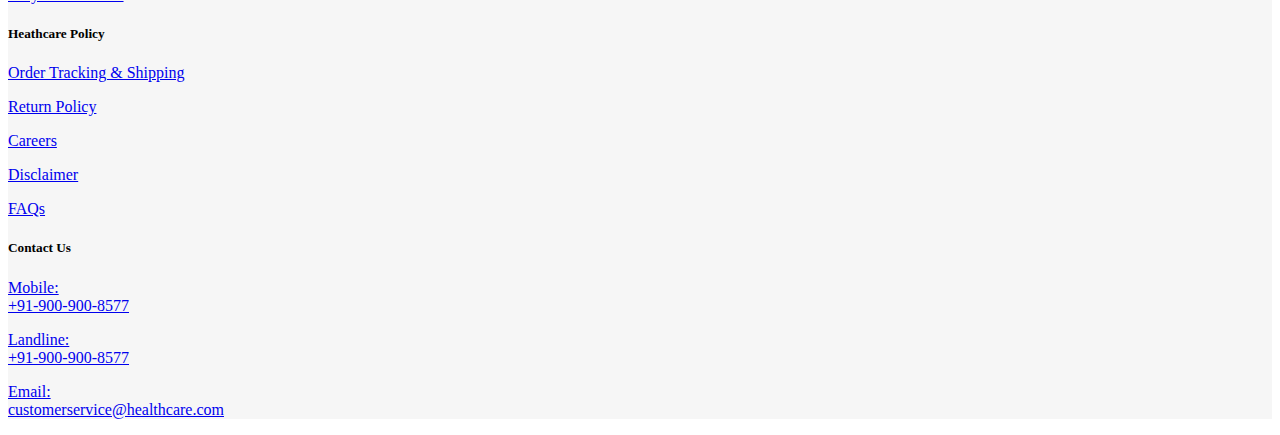
<file: healthcare.html>
<!doctype html>
<html lang="en">

<head>
    <!-- Required meta tags -->
    <meta charset="utf-8">
    <meta name="viewport" content="width=device-width, initial-scale=1">
    <link rel="stylesheet" href="css/style.css">
    <link rel="stylesheet" href="https://cdn.jsdelivr.net/npm/bootstrap-icons@1.9.1/font/bootstrap-icons.css">o
    <!-- Bootstrap CSS -->
    <link href="https://cdn.jsdelivr.net/npm/bootstrap@5.0.2/dist/css/bootstrap.min.css" rel="stylesheet" integrity="sha384-EVSTQN3/azprG1Anm3QDgpJLIm9Nao0Yz1ztcQTwFspd3yD65VohhpuuCOmLASjC" crossorigin="anonymous">

    <title>Medicines - PharmEasy</title>
    <style>
        .category {
            background-color: #F6F6F6;
            padding: 5px;
            padding-left: 15px;
            padding-right: 15px;
            box-shadow: rgba(100, 100, 111, 0.2) 0px 7px 29px 0px;
        }
        
        .category .card {
            border-radius: 5px;
            border-bottom: 1px solid rgb(167, 167, 175);
            border-right: 1px solid rgb(160, 160, 167);
        }
        
        .category .card:hover {
            background-color: rgb(234, 234, 234);
        }
    </style>
</head>

<body>

    <!-- navigation bar starts -->
    <header class="header">
        <nav class="navbar navbar-expand-lg header-nav fixed-top ">
            <div class="container-fluid">
                <a class="navbar-brand" href="index.html">PharmEasy</a>
                <button class="navbar-toggler" type="button" data-bs-toggle="collapse" data-bs-target="#navbarSupportedContent" aria-controls="navbarSupportedContent" aria-expanded="false" aria-label="Toggle navigation">
            <span class="navbar-toggler-icon"></span>
            </button>
                <div class="collapse navbar-collapse justify-content-between" id="navbarNav">
                    <ul class="navbar-nav ml-auto mb-2 mb-lg-0 ms-5">
                        <li class="nav-item menu">
                            <a class="nav-link" href="index.html">Home</a>
                        </li>
                        <li class="nav-item menu">
                            <a class="nav-link" href="medicines.html">Medicines</a>
                        </li>
                        <li class="nav-item menu">
                            <a class="nav-link" href="healthcare.html">Health Care</a>
                        </li>
                        <li class="nav-item menu">
                            <a class="nav-link" href="consultdoctor.html">Consult Doctors</a>
                        </li>
                        <li class="nav-item menu">
                            <a class="nav-link" href="blog.html">Blog</a>
                        </li>
                        <li class="nav-item menu">
                            <a class="nav-link" href="contact.html">Contact Us</a>
                        </li>
                        <li class="addtocart nav-item" style="font-size: 21px;" id="addtocart">
                            <a class="nav-link" href="profile.html"><i class="fa-solid fa-user"></i></a>
                        </li>
                        <li class="addtocart nav-item" style="font-size: 21px;">
                            <a class="nav-link" href="addtocart.html"><i class="fa-solid fa-cart-plus"></i></a>
                        </li>


                    </ul>
                </div>
            </div>
        </nav>
    </header>
    <!-- navigation bar ends -->

    <!-- carousel -->
    <div class="container mt-5 p-5">
        <div id="carouselExampleIndicators" class="carousel slide" data-ride="carousel">
            <ol class="carousel-indicators">
                <li data-target="#carouselExampleIndicators" data-slide-to="0" class="active"></li>
                <li data-target="#carouselExampleIndicators" data-slide-to="1"></li>
                <li data-target="#carouselExampleIndicators" data-slide-to="2"></li>
                <li data-target="#carouselExampleIndicators" data-slide-to="3"></li>
            </ol>
            <div class="carousel-inner">
                <div class="carousel-item active">
                    <img class="d-block w-100" src="images/1.png" alt="First slide">
                </div>
                <div class="carousel-item">
                    <img class="d-block w-100" src="images/2.png" alt="Second slide">
                </div>
                <div class="carousel-item">
                    <img class="d-block w-100" src="images/3.png" alt="Third slide">
                </div>
                <div class="carousel-item">
                    <img class="d-block w-100" src="images/4.jpg" alt="Fourth slide">
                </div>
            </div>
            <a class="carousel-control-prev" href="#carouselExampleIndicators" role="button" data-slide="prev">
                <span class="carousel-control-prev-icon" aria-hidden="true"></span>
                <span class="sr-only">Previous</span>
            </a>
            <a class="carousel-control-next" href="#carouselExampleIndicators" role="button" data-slide="next">
                <span class="carousel-control-next-icon" aria-hidden="true"></span>
                <span class="sr-only">Next</span>
            </a>
        </div>
    </div>



    <!-- cards -->

    <!-- row-1 -->
    <div class="category container">
        <div class="row mt-5">
            <div class="col-4">
                <!-- card-1 -->
                <a href="covidessentials.html" class="text-decoration-none text-dark">
                    <div class="card mb-3" style="max-width: 540px;">
                        <div class="row g-0">
                            <div class="col-md-4">
                                <img src="images/healthcare1.webp" class="img-fluid rounded-start" alt="..." style="height: 80px;">
                            </div>
                            <div class="col-md-8">
                                <div class="card-body">
                                    <h5 class="card-title">Covid Essentials</h5>
                                </div>
                            </div>
                        </div>
                    </div>
                </a>
            </div>

            <div class="col-4">
                <!-- card-1 -->
                <div class="card mb-3" style="max-width: 540px;">
                    <div class="row g-0">
                        <div class="col-md-4">
                            <img src="images/healthcare2.webp" class="img-fluid rounded-start" alt="..." style="height: 80px;">
                        </div>
                        <div class="col-md-8">
                            <div class="card-body">
                                <h5 class="card-title">Personal Care</h5>
                            </div>
                        </div>
                    </div>
                </div>
            </div>

            <div class="col-4">
                <!-- card-1 -->
                <div class="card mb-3" style="max-width: 540px;">
                    <div class="row g-0">
                        <div class="col-md-4">
                            <img src="images/healthcare3.webp" class="img-fluid rounded-start" alt="..." style="height: 80px;">
                        </div>
                        <div class="col-md-8">
                            <div class="card-body">
                                <h5 class="card-title">Health Food and Drinks</h5>
                            </div>
                        </div>
                    </div>
                </div>
            </div>

        </div>

        <!-- row-2 -->
        <div class="row mt-5">
            <div class="col-4">
                <!-- card-4 -->
                <div class="card mb-3" style="max-width: 540px;">
                    <div class="row g-0">
                        <div class="col-md-4">
                            <img src="images/healthcare4.webp" class="img-fluid rounded-start" alt="..." style="height: 80px;">
                        </div>
                        <div class="col-md-8">
                            <div class="card-body">
                                <h5 class="card-title">Beauty</h5>
                            </div>
                        </div>
                    </div>
                </div>
            </div>

            <div class="col-4">
                <!-- card-5 -->
                <div class="card mb-3" style="max-width: 540px;">
                    <div class="row g-0">
                        <div class="col-md-4">
                            <img src="images/healthcare5.webp" class="img-fluid rounded-start" alt="..." style="height: 80px;">
                        </div>
                        <div class="col-md-8">
                            <div class="card-body">
                                <h5 class="card-title">Skin Care</h5>
                            </div>
                        </div>
                    </div>
                </div>
            </div>

            <div class="col-4">
                <!-- card-6 -->
                <div class="card mb-3" style="max-width: 540px;">
                    <div class="row g-0">
                        <div class="col-md-4">
                            <img src="images/healthcare6.webp" class="img-fluid rounded-start" alt="..." style="height: 80px;">
                        </div>
                        <div class="col-md-8">
                            <div class="card-body">
                                <h5 class="card-title">Home Care</h5>
                            </div>
                        </div>
                    </div>
                </div>
            </div>

        </div>

        <!-- row-3 -->
        <div class="row mt-5">
            <div class="col-4">
                <!-- card-7 -->
                <div class="card mb-3" style="max-width: 540px;">
                    <div class="row g-0">
                        <div class="col-md-4">
                            <img src="images/healthcare7.webp" class="img-fluid rounded-start" alt="..." style="height: 80px;">
                        </div>
                        <div class="col-md-8">
                            <div class="card-body">
                                <h5 class="card-title">Ayurvedic Care</h5>
                            </div>
                        </div>
                    </div>
                </div>
            </div>

            <div class="col-4">
                <!-- card-8 -->
                <div class="card mb-3" style="max-width: 540px;">
                    <div class="row g-0">
                        <div class="col-md-4">
                            <img src="images/healthcare8.webp" class="img-fluid rounded-start" alt="..." style="height: 80px;">
                        </div>
                        <div class="col-md-8">
                            <div class="card-body">
                                <h5 class="card-title">Fitness Supplements</h5>
                            </div>
                        </div>
                    </div>
                </div>
            </div>

            <div class="col-4">
                <!-- card-9 -->
                <div class="card mb-3" style="max-width: 540px;">
                    <div class="row g-0">
                        <div class="col-md-4">
                            <img src="images/healthcare9.webp" class="img-fluid rounded-start" alt="..." style="height: 80px;">
                        </div>
                        <div class="col-md-8">
                            <div class="card-body">
                                <h5 class="card-title">Mother and Baby Care</h5>
                            </div>
                        </div>
                    </div>
                </div>
            </div>

        </div>


        <!-- row-4 -->
        <div class="row mt-5">
            <div class="col-4">
                <!-- card-10 -->
                <div class="card mb-3" style="max-width: 540px;">
                    <div class="row g-0">
                        <div class="col-md-4">
                            <img src="images/healthcare10.webp" class="img-fluid rounded-start" alt="..." style="height: 80px;">
                        </div>
                        <div class="col-md-8">
                            <div class="card-body">
                                <h5 class="card-title">Healthcare Devices</h5>
                            </div>
                        </div>
                    </div>
                </div>
            </div>

            <div class="col-4">
                <!-- card-11 -->
                <div class="card mb-3" style="max-width: 540px;">
                    <div class="row g-0">
                        <div class="col-md-4">
                            <img src="images/healthcare11.webp" class="img-fluid rounded-start" alt="..." style="height: 80px;">
                        </div>
                        <div class="col-md-8">
                            <div class="card-body">
                                <h5 class="card-title">Health Condition</h5>
                            </div>
                        </div>
                    </div>
                </div>
            </div>

            <div class="col-4">
                <!-- card-12 -->
                <div class="card mb-3" style="max-width: 540px;">
                    <div class="row g-0">
                        <div class="col-md-4">
                            <img src="images/healthcare12.webp" class="img-fluid rounded-start" alt="..." style="height: 80px;">
                        </div>
                        <div class="col-md-8">
                            <div class="card-body">
                                <h5 class="card-title">Diabetic Care</h5>
                            </div>
                        </div>
                    </div>
                </div>
            </div>

        </div>

        <!-- row-5 -->
        <div class="row mt-5">
            <div class="col-4">
                <!-- card-13 -->
                <div class="card mb-3" style="max-width: 540px;">
                    <div class="row g-0">
                        <div class="col-md-4">
                            <img src="images/healthcare13.webp" class="img-fluid rounded-start" alt="..." style="height: 80px;">
                        </div>
                        <div class="col-md-8">
                            <div class="card-body">
                                <h5 class="card-title">Elderly Care</h5>
                            </div>
                        </div>
                    </div>
                </div>
            </div>

            <div class="col-4">
                <!-- card-14 -->
                <div class="card mb-3" style="max-width: 540px;">
                    <div class="row g-0">
                        <div class="col-md-4">
                            <img src="images/healthcare14.webp" class="img-fluid rounded-start" alt="..." style="height: 80px;">
                        </div>
                        <div class="col-md-8">
                            <div class="card-body">
                                <h5 class="card-title">Accessories and Wearables</h5>
                            </div>
                        </div>
                    </div>
                </div>
            </div>

            <div class="col-4">
                <!-- card-15 -->
                <div class="card mb-3" style="max-width: 540px;">
                    <div class="row g-0">
                        <div class="col-md-4">
                            <img src="images/healthcare15.webp" class="img-fluid rounded-start" alt="..." style="height: 80px;">
                        </div>
                        <div class="col-md-8">
                            <div class="card-body">
                                <h5 class="card-title">Top Products</h5>
                            </div>
                        </div>
                    </div>
                </div>
            </div>

        </div>

    </div>



    <!-- footer section -->
    <div class="footer mt-5">
        <div class="container-fluid pt-5 pb-5">
            <div class="row ms-5 ">
                <div class="col-3">
                    <h5>Company</h5>
                    <a href="#" class="text-decoration-none text-dark">
                        <p>About us</p>
                    </a>
                    <a href="#" class="text-decoration-none text-dark">
                        <p>News & Media</p>
                    </a>
                    <a href="#" class="text-decoration-none text-dark">
                        <p>Terms & Conditions</p>
                    </a>
                    <a href="#" class="text-decoration-none text-dark">
                        <p>Privacy Policy</p>
                    </a>
                </div>
                <div class="col-3">
                    <h5>Healthcare Stores</h5>
                    <a href="#" class="text-decoration-none text-dark">
                        <p>Store Locator</p>
                    </a>
                    <a href="#" class="text-decoration-none text-dark">
                        <p>Easy Pick Service</p>
                    </a>
                </div>
                <div class="col-3">
                    <h5>Heathcare Policy</h5>
                    <a href="#" class="text-decoration-none text-dark">
                        <p>Order Tracking & Shipping</p>
                    </a>
                    <a href="#" class="text-decoration-none text-dark">
                        <p>Return Policy</p>
                    </a>
                    <a href="#" class="text-decoration-none text-dark">
                        <p>Careers</p>
                    </a>
                    <a href="#" class="text-decoration-none text-dark">
                        <p>Disclaimer</p>
                    </a>
                    <a href="#" class="text-decoration-none text-dark">
                        <p>FAQs</p>
                    </a>
                </div>
                <div class="col-3">
                    <h5>Contact Us</h5>
                    <a href="#" class="text-decoration-none text-dark">
                        <p>Mobile:<br>+91-900-900-8577</p>
                    </a>
                    <a href="#" class="text-decoration-none text-dark">
                        <p>Landline:<br>+91-900-900-8577</p>
                    </a>
                    <a href="#" class="text-decoration-none text-dark">
                        <p>Email:<br>customerservice@healthcare.com</p>
                    </a>
                </div>
            </div>
        </div>
    </div>












    <script src="https://code.jquery.com/jquery-3.2.1.slim.min.js" integrity="sha384-KJ3o2DKtIkvYIK3UENzmM7KCkRr/rE9/Qpg6aAZGJwFDMVNA/GpGFF93hXpG5KkN" crossorigin="anonymous"></script>
    <script src="https://cdn.jsdelivr.net/npm/popper.js@1.12.9/dist/umd/popper.min.js" integrity="sha384-ApNbgh9B+Y1QKtv3Rn7W3mgPxhU9K/ScQsAP7hUibX39j7fakFPskvXusvfa0b4Q" crossorigin="anonymous"></script>
    <script src="https://cdn.jsdelivr.net/npm/bootstrap@4.0.0/dist/js/bootstrap.min.js" integrity="sha384-JZR6Spejh4U02d8jOt6vLEHfe/JQGiRRSQQxSfFWpi1MquVdAyjUar5+76PVCmYl" crossorigin="anonymous"></script>
    <script src=" https://cdn.jsdelivr.net/npm/bootstrap@5.0.2/dist/js/bootstrap.bundle.min.js " integrity="sha384-MrcW6ZMFYlzcLA8Nl+NtUVF0sA7MsXsP1UyJoMp4YLEuNSfAP+JcXn/tWtIaxVXM " crossorigin="anonymous "></script>
</body>

</html>
</file>
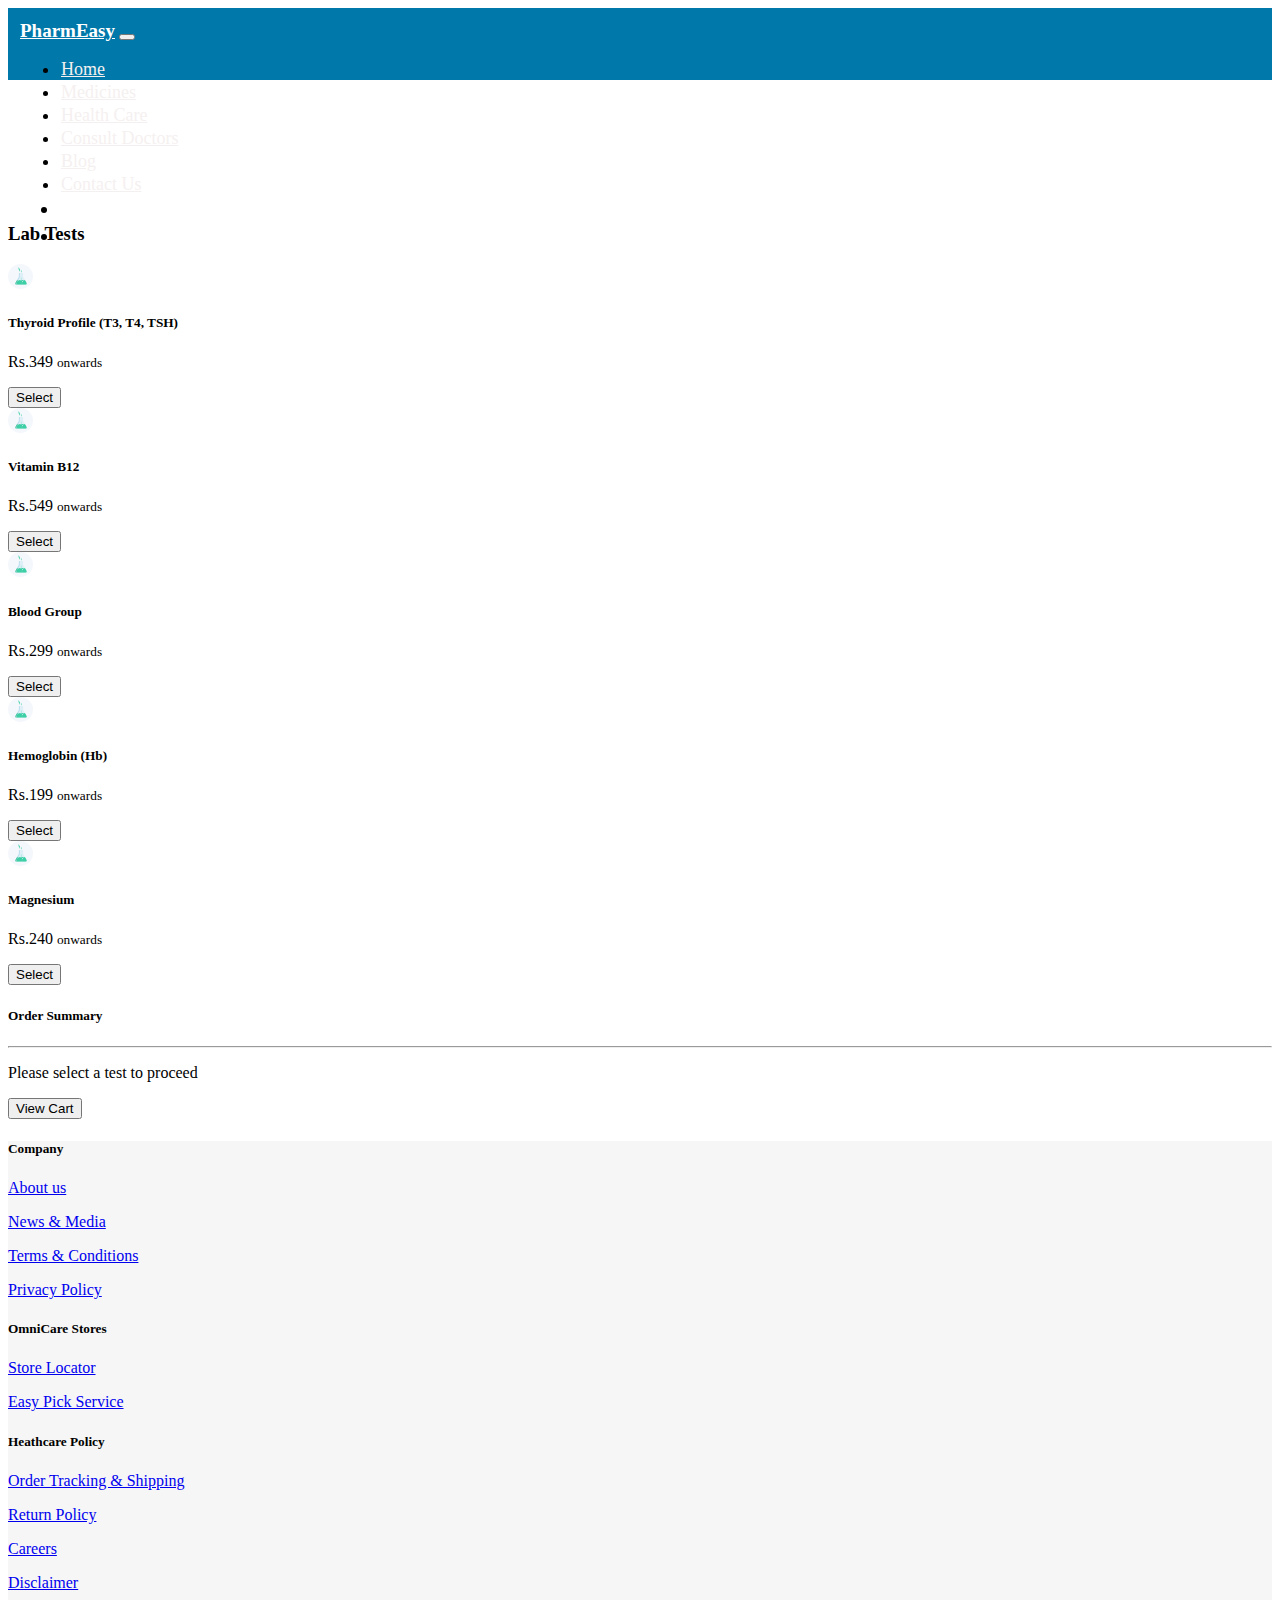
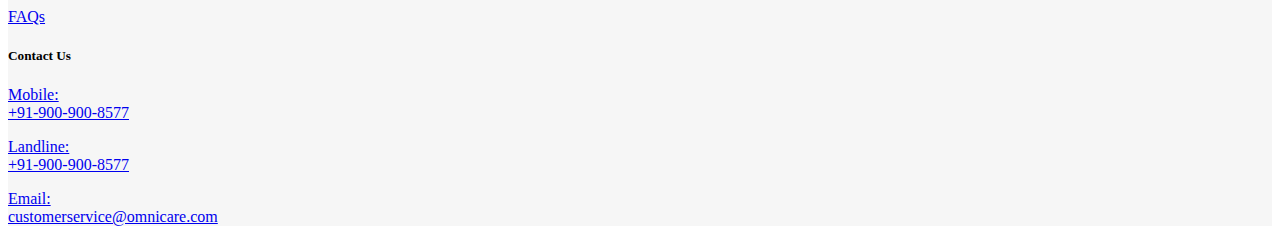
<file: labtest.html>
<!DOCTYPE html>
<html lang="en">

<head>
    <meta charset="UTF-8">
    <meta http-equiv="X-UA-Compatible" content="IE=edge">
    <meta name="viewport" content="width=device-width, initial-scale=1.0">
    <title>PharmEasy</title>
    <link rel="stylesheet" href="https://cdnjs.cloudflare.com/ajax/libs/font-awesome/6.2.0/css/all.min.css" integrity="sha512-xh6O/CkQoPOWDdYTDqeRdPCVd1SpvCA9XXcUnZS2FmJNp1coAFzvtCN9BmamE+4aHK8yyUHUSCcJHgXloTyT2A==" crossorigin="anonymous" referrerpolicy="no-referrer"
    />
    <!-- CSS only -->
    <link href="https://cdn.jsdelivr.net/npm/bootstrap@5.2.2/dist/css/bootstrap.min.css" rel="stylesheet" integrity="sha384-Zenh87qX5JnK2Jl0vWa8Ck2rdkQ2Bzep5IDxbcnCeuOxjzrPF/et3URy9Bv1WTRi" crossorigin="anonymous">
    <!-- JavaScript Bundle with Popper -->
    <script src="https://cdn.jsdelivr.net/npm/bootstrap@5.2.2/dist/js/bootstrap.bundle.min.js" integrity="sha384-OERcA2EqjJCMA+/3y+gxIOqMEjwtxJY7qPCqsdltbNJuaOe923+mo//f6V8Qbsw3" crossorigin="anonymous"></script>
    <link rel="stylesheet" href="css/style.css">
</head>

<body>
    <!-- navigation bar starts -->
    <header class="header">
        <nav class="navbar navbar-expand-lg header-nav fixed-top ">
            <div class="container-fluid">
                <a class="navbar-brand" href="index.html">PharmEasy</a>
                <button class="navbar-toggler" type="button" data-bs-toggle="collapse" data-bs-target="#navbarSupportedContent" aria-controls="navbarSupportedContent" aria-expanded="false" aria-label="Toggle navigation">
                <span class="navbar-toggler-icon"></span>
                </button>
                <div class="collapse navbar-collapse justify-content-between" id="navbarNav">
                    <ul class="navbar-nav ml-auto mb-2 mb-lg-0 ms-5">
                        <li class="nav-item menu">
                            <a class="nav-link" href="index.html">Home</a>
                        </li>
                        <li class="nav-item menu">
                            <a class="nav-link" href="medicines.html">Medicines</a>
                        </li>
                        <li class="nav-item menu">
                            <a class="nav-link" href="healthcare.html">Health Care</a>
                        </li>
                        <li class="nav-item menu">
                            <a class="nav-link" href="consultdoctor.html">Consult Doctors</a>
                        </li>
                        <li class="nav-item menu">
                            <a class="nav-link" href="blog.html">Blog</a>
                        </li>
                        <li class="nav-item menu">
                            <a class="nav-link" href="contact.html">Contact Us</a>
                        </li>
                        <li class="addtocart nav-item" style="font-size: 21px;" id="addtocart">
                            <a class="nav-link" href="profile.html"><i class="fa-solid fa-user"></i></a>
                        </li>
                        <li class="addtocart nav-item" style="font-size: 21px;">
                            <a class="nav-link" href="addtocart.html"><i class="fa-solid fa-cart-plus"></i></a>
                        </li>


                    </ul>
                </div>
            </div>
        </nav>
    </header>
    <!-- navigation bar ends -->


    <div class="container w-75 " style="margin-top: 143px;">
        <h3>Lab Tests</h3>
        <div class="row ">
            <div class="col-8 mt-4">

                <!-- card-1 -->
                <div class="card mb-3" style="max-width: 500px;">
                    <div class="row g-0">
                        <div class="col-md-1">
                            <img src="images/labtest.svg" class="img-fluid mt-3 ms-2" alt="...">
                        </div>
                        <div class="col-md-11">
                            <div class="card-body">
                                <h5 class="card-title">Thyroid Profile (T3, T4, TSH)</h5>
                                <p class="card-text">Rs.349 <small class="text-muted">onwards</small></p>
                                <button class="btn btn-success">Select</button>

                            </div>
                        </div>
                    </div>
                </div>

                <!-- card-2 -->
                <div class="card mb-3" style="max-width: 500px;">
                    <div class="row g-0">
                        <div class="col-md-1">
                            <img src="images/labtest.svg" class="img-fluid mt-3 ms-2" alt="...">
                        </div>
                        <div class="col-md-11">
                            <div class="card-body">
                                <h5 class="card-title">Vitamin B12</h5>
                                <p class="card-text">Rs.549 <small class="text-muted">onwards</small></p>
                                <button class="btn btn-success">Select</button>

                            </div>
                        </div>
                    </div>
                </div>


                <!-- card-3 -->
                <div class="card mb-3" style="max-width: 500px;">
                    <div class="row g-0">
                        <div class="col-md-1">
                            <img src="images/labtest.svg" class="img-fluid mt-3 ms-2" alt="...">
                        </div>
                        <div class="col-md-11">
                            <div class="card-body">
                                <h5 class="card-title">Blood Group</h5>
                                <p class="card-text">Rs.299 <small class="text-muted">onwards</small></p>
                                <button class="btn btn-success">Select</button>

                            </div>
                        </div>
                    </div>
                </div>


                <!-- card-4 -->
                <div class="card mb-3" style="max-width: 500px;">
                    <div class="row g-0">
                        <div class="col-md-1">
                            <img src="images/labtest.svg" class="img-fluid mt-3 ms-2" alt="...">
                        </div>
                        <div class="col-md-11">
                            <div class="card-body">
                                <h5 class="card-title">Hemoglobin (Hb)</h5>
                                <p class="card-text">Rs.199 <small class="text-muted">onwards</small></p>
                                <button class="btn btn-success">Select</button>

                            </div>
                        </div>
                    </div>
                </div>


                <!-- card-5 -->
                <div class="card mb-3" style="max-width: 500px;">
                    <div class="row g-0">
                        <div class="col-md-1">
                            <img src="images/labtest.svg" class="img-fluid mt-3 ms-2" alt="...">
                        </div>
                        <div class="col-md-11">
                            <div class="card-body">
                                <h5 class="card-title">Magnesium</h5>
                                <p class="card-text">Rs.240 <small class="text-muted">onwards</small></p>
                                <button class="btn btn-success">Select</button>

                            </div>
                        </div>
                    </div>
                </div>
            </div>



            <div class="col-4">
                <h5>Order Summary</h5>
                <hr>
                <p class="mt-5">Please select a test to proceed</p>
                <button class="btn btn-secondary">View Cart</button>
            </div>
        </div>
    </div>


    <!-- footer section -->
    <div class="footer mt-5">
        <div class="container-fluid pt-5 pb-5">
            <div class="row ms-5 ">
                <div class="col-3">
                    <h5>Company</h5>
                    <a href="#" class="text-decoration-none text-dark">
                        <p>About us</p>
                    </a>
                    <a href="#" class="text-decoration-none text-dark">
                        <p>News & Media</p>
                    </a>
                    <a href="#" class="text-decoration-none text-dark">
                        <p>Terms & Conditions</p>
                    </a>
                    <a href="#" class="text-decoration-none text-dark">
                        <p>Privacy Policy</p>
                    </a>
                </div>
                <div class="col-3">
                    <h5>OmniCare Stores</h5>
                    <a href="#" class="text-decoration-none text-dark">
                        <p>Store Locator</p>
                    </a>
                    <a href="#" class="text-decoration-none text-dark">
                        <p>Easy Pick Service</p>
                    </a>
                </div>
                <div class="col-3">
                    <h5>Heathcare Policy</h5>
                    <a href="#" class="text-decoration-none text-dark">
                        <p>Order Tracking & Shipping</p>
                    </a>
                    <a href="#" class="text-decoration-none text-dark">
                        <p>Return Policy</p>
                    </a>
                    <a href="#" class="text-decoration-none text-dark">
                        <p>Careers</p>
                    </a>
                    <a href="#" class="text-decoration-none text-dark">
                        <p>Disclaimer</p>
                    </a>
                    <a href="#" class="text-decoration-none text-dark">
                        <p>FAQs</p>
                    </a>
                </div>
                <div class="col-3">
                    <h5>Contact Us</h5>
                    <a href="#" class="text-decoration-none text-dark">
                        <p>Mobile:<br>+91-900-900-8577</p>
                    </a>
                    <a href="#" class="text-decoration-none text-dark">
                        <p>Landline:<br>+91-900-900-8577</p>
                    </a>
                    <a href="#" class="text-decoration-none text-dark">
                        <p>Email:<br>customerservice@omnicare.com</p>
                    </a>
                </div>
            </div>
        </div>
    </div>
</body>

</html>
</file>
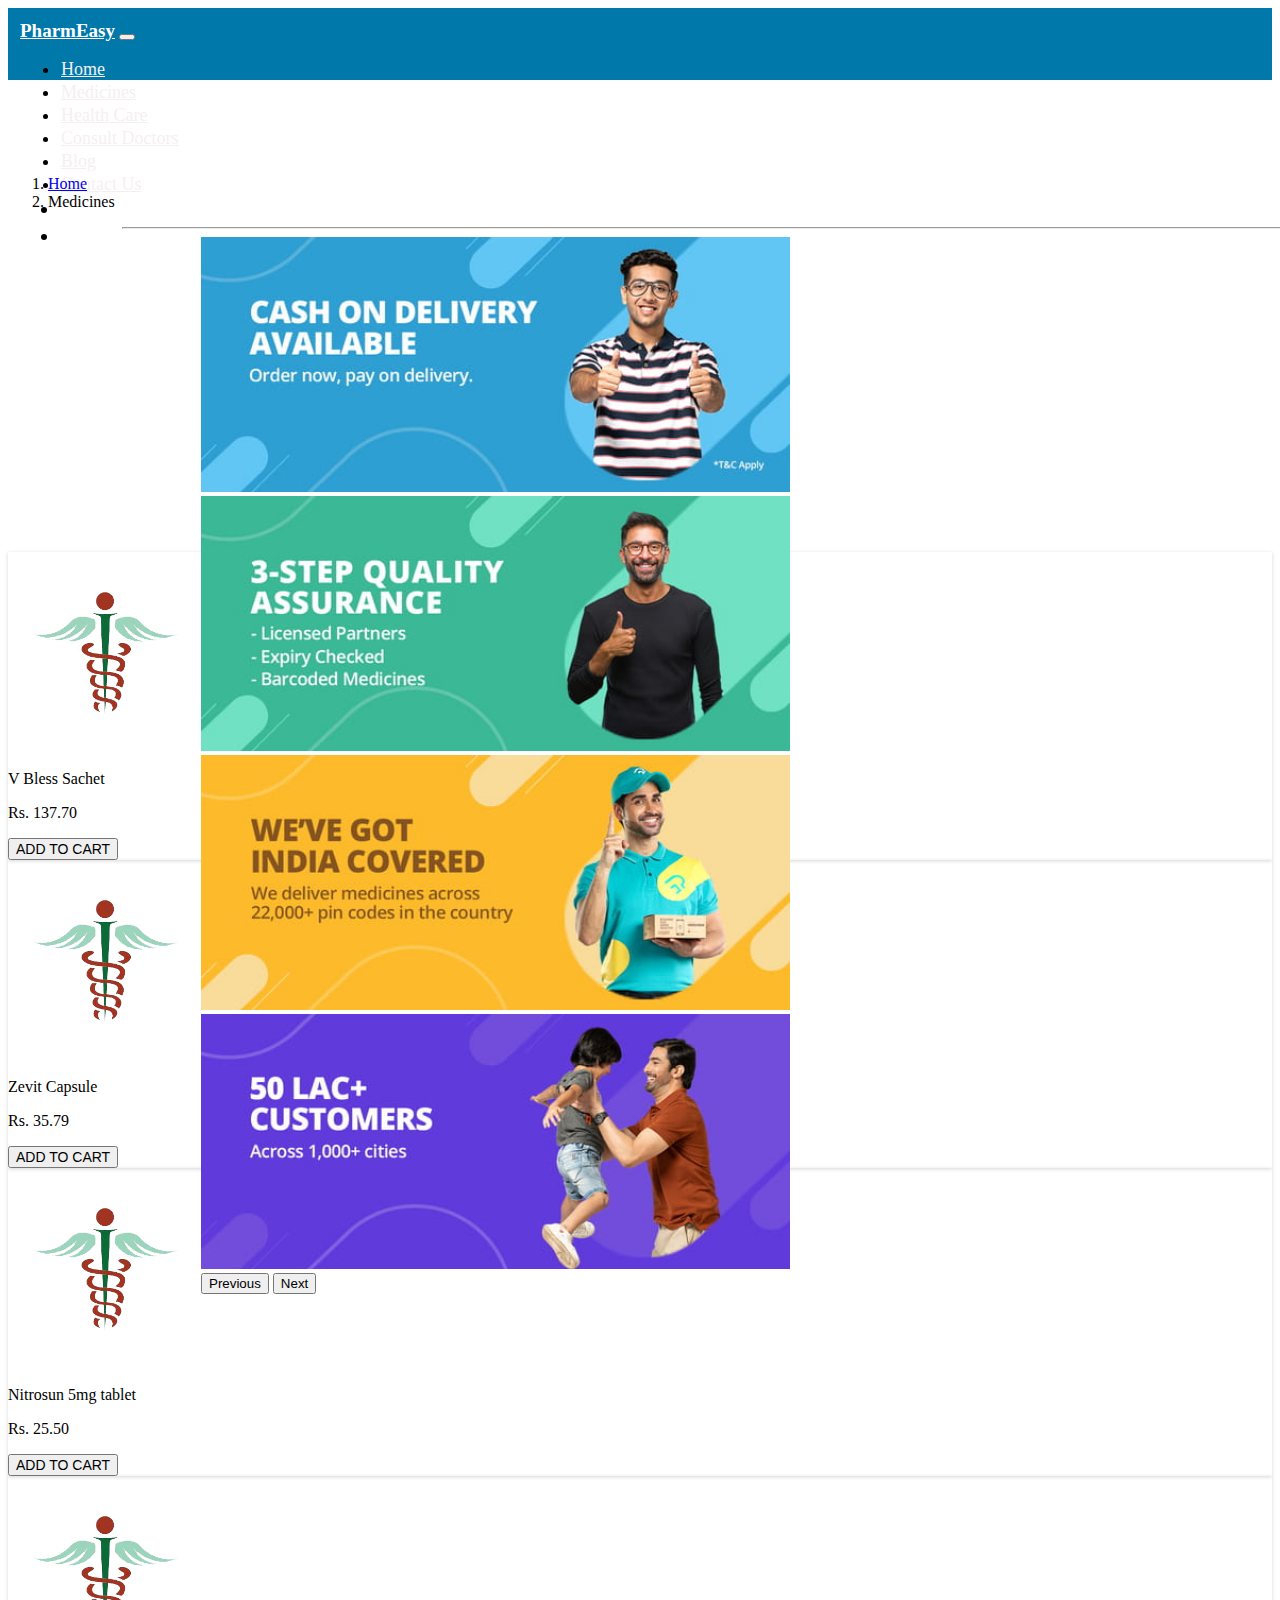
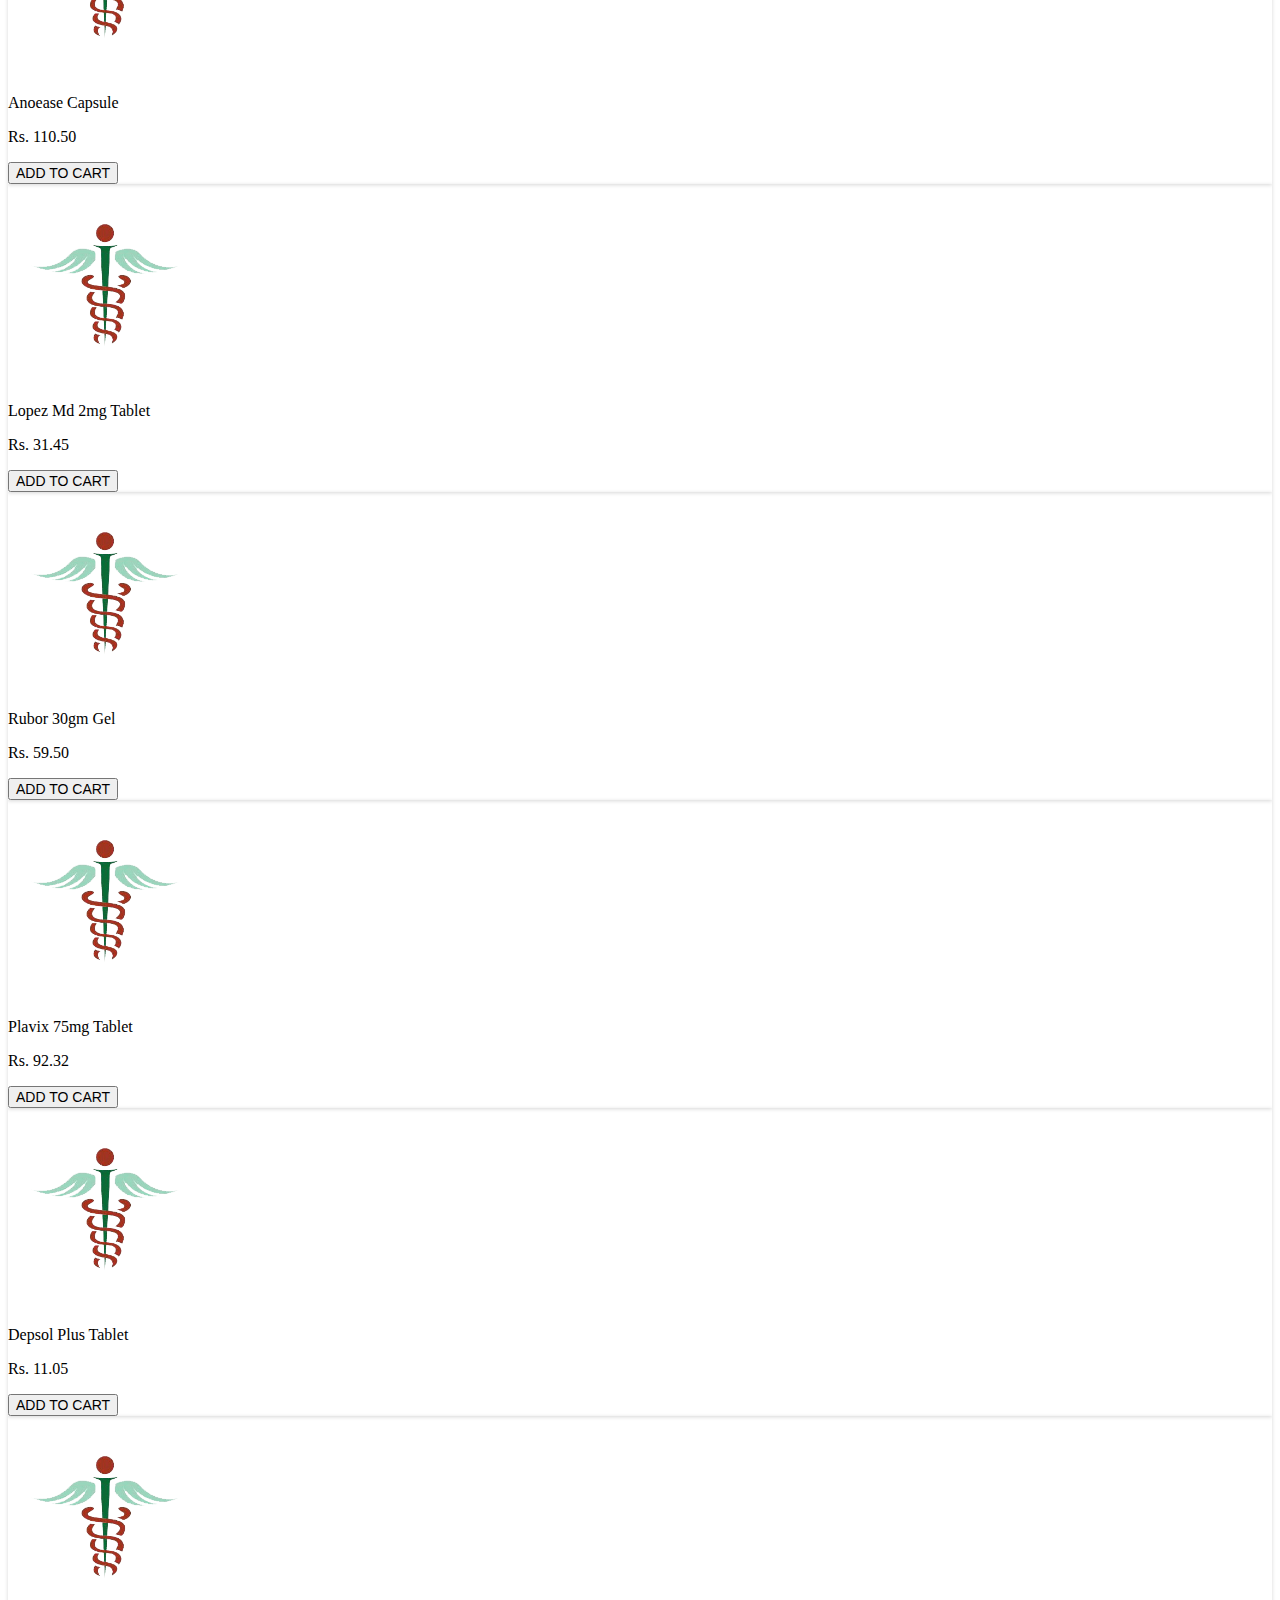
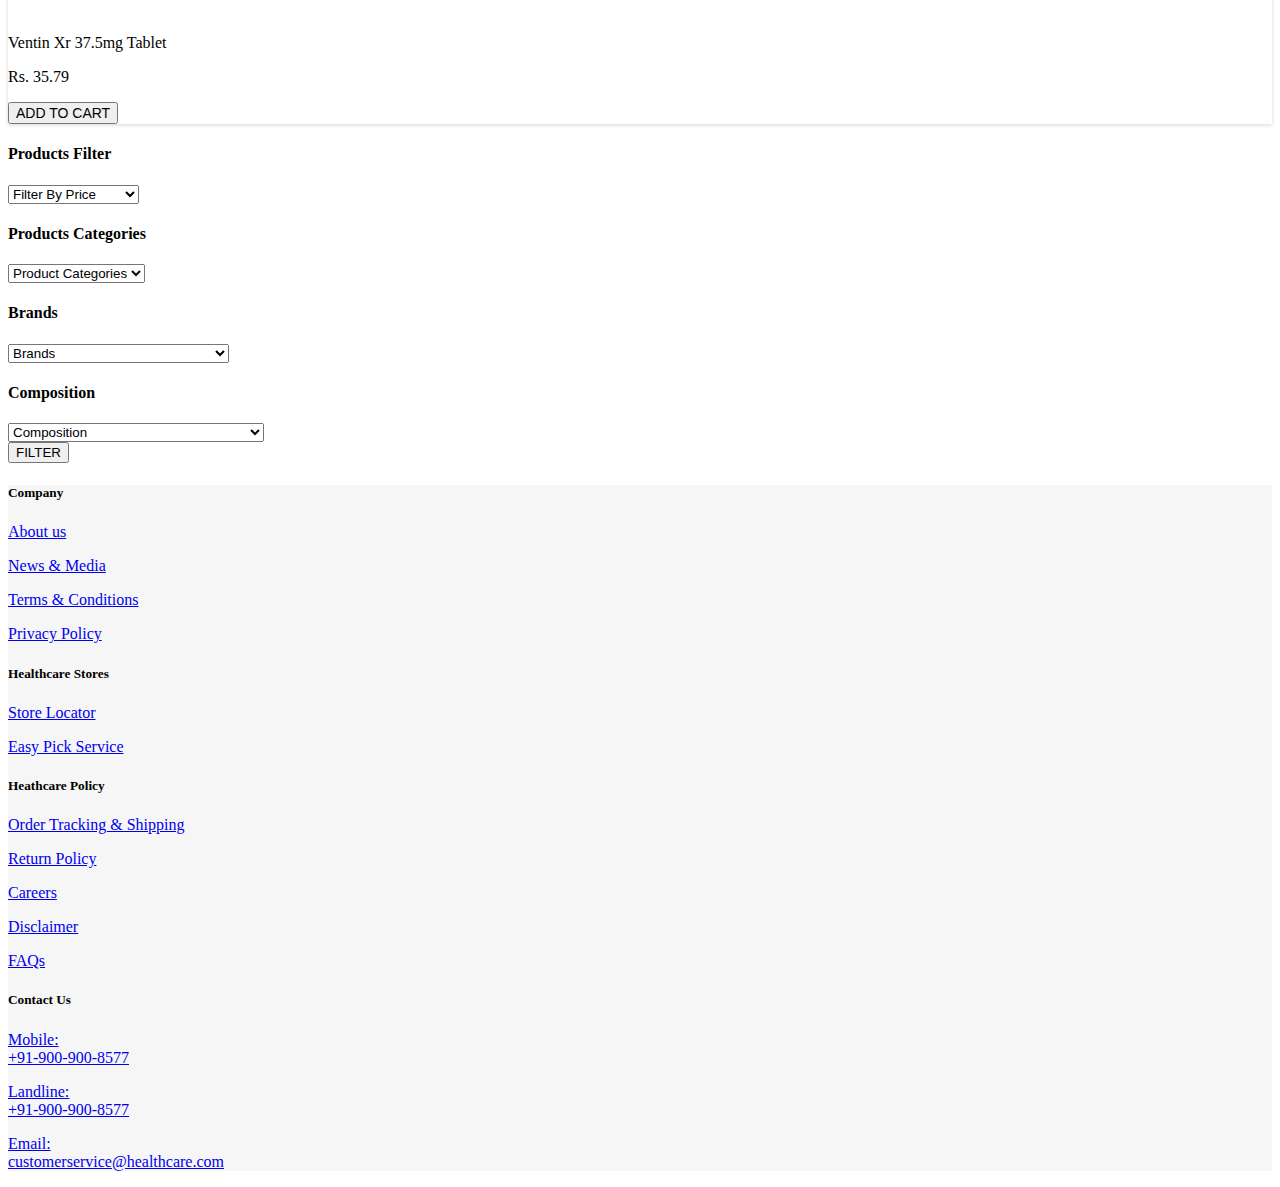
<file: medicines.html>
<!DOCTYPE html>
<html lang="en">

<head>
    <meta charset="UTF-8">
    <meta http-equiv="X-UA-Compatible" content="IE=edge">
    <meta name="viewport" content="width=device-width, initial-scale=1.0">
    <title>PharmEasy</title>
    <link rel="stylesheet" href="https://cdnjs.cloudflare.com/ajax/libs/font-awesome/6.2.0/css/all.min.css" integrity="sha512-xh6O/CkQoPOWDdYTDqeRdPCVd1SpvCA9XXcUnZS2FmJNp1coAFzvtCN9BmamE+4aHK8yyUHUSCcJHgXloTyT2A==" crossorigin="anonymous" referrerpolicy="no-referrer"
    />
    <!-- CSS only -->
    <link href="https://cdn.jsdelivr.net/npm/bootstrap@5.2.2/dist/css/bootstrap.min.css" rel="stylesheet" integrity="sha384-Zenh87qX5JnK2Jl0vWa8Ck2rdkQ2Bzep5IDxbcnCeuOxjzrPF/et3URy9Bv1WTRi" crossorigin="anonymous">
    <!-- JavaScript Bundle with Popper -->
    <script src="https://cdn.jsdelivr.net/npm/bootstrap@5.2.2/dist/js/bootstrap.bundle.min.js" integrity="sha384-OERcA2EqjJCMA+/3y+gxIOqMEjwtxJY7qPCqsdltbNJuaOe923+mo//f6V8Qbsw3" crossorigin="anonymous"></script>
    <link rel="stylesheet" href="css/style.css">
</head>

<body>

    <!-- navigation bar starts -->
    <header class="header">
        <nav class="navbar navbar-expand-lg header-nav fixed-top ">
            <div class="container-fluid">
                <a class="navbar-brand" href="index.html">PharmEasy</a>
                <button class="navbar-toggler" type="button" data-bs-toggle="collapse" data-bs-target="#navbarSupportedContent" aria-controls="navbarSupportedContent" aria-expanded="false" aria-label="Toggle navigation">
                <span class="navbar-toggler-icon"></span>
                </button>
                <div class="collapse navbar-collapse justify-content-between" id="navbarNav">
                    <ul class="navbar-nav ml-auto mb-2 mb-lg-0 ms-5">
                        <li class="nav-item menu">
                            <a class="nav-link" href="index.html">Home</a>
                        </li>
                        <li class="nav-item menu">
                            <a class="nav-link" href="medicines.html">Medicines</a>
                        </li>
                        <li class="nav-item menu">
                            <a class="nav-link" href="healthcare.html">Health Care</a>
                        </li>
                        <li class="nav-item menu">
                            <a class="nav-link" href="consultdoctor.html">Consult Doctors</a>
                        </li>
                        <li class="nav-item menu">
                            <a class="nav-link" href="blog.html">Blog</a>
                        </li>
                        <li class="nav-item menu">
                            <a class="nav-link" href="contact.html">Contact Us</a>
                        </li>
                        <li class="addtocart nav-item" style="font-size: 21px;" id="addtocart">
                            <a class="nav-link" href="profile.html"><i class="fa-solid fa-user"></i></a>
                        </li>
                        <li class="addtocart nav-item" style="font-size: 21px;">
                            <a class="nav-link" href="addtocart.html"><i class="fa-solid fa-cart-plus"></i></a>
                        </li>


                    </ul>
                </div>
            </div>
        </nav>
    </header>
    <!-- navigation bar ends -->



    <div class="container" style="margin-top: 95px;">
        <nav aria-label="breadcrumb">
            <ol class="breadcrumb">
                <li class="breadcrumb-item"><a href="index.html">Home</a></li>
                <li class="breadcrumb-item active" aria-current="page">Medicines</li>
            </ol>
        </nav>
    </div>
    <hr style="margin-left: 114px; width: 1288px;">


    <!-- carousel starts -->
    <div id="carouselExampleControls" class="carousel slide w-75" data-bs-ride="carousel" style="height: 155px; margin-left: 193px;">
        <div class="carousel-inner">
            <div class="carousel-item active">
                <img src="images/medicine1.jpg" class="d-block w-100" alt="..." style="height: 255px;">
            </div>
            <div class="carousel-item">
                <img src="images/medicine2.jpg" class="d-block w-100" alt="..." style="height: 255px;">
            </div>
            <div class="carousel-item">
                <img src="images/medicine3.jpg" class="d-block w-100" alt="..." style="height: 255px;">
            </div>
            <div class="carousel-item">
                <img src="images/medicine4.jpg" class="d-block w-100" alt="..." style="height: 255px;">
            </div>
        </div>
        <button class="carousel-control-prev" type="button" data-bs-target="#carouselExampleControls" data-bs-slide="prev">
          <span class="carousel-control-prev-icon" aria-hidden="true"></span>
          <span class="visually-hidden">Previous</span>
        </button>
        <button class="carousel-control-next" type="button" data-bs-target="#carouselExampleControls" data-bs-slide="next">
          <span class="carousel-control-next-icon" aria-hidden="true"></span>
          <span class="visually-hidden">Next</span>
        </button>
    </div>
    <!-- carousel ends -->




    <!-- 3 cards in a row -->

    <div class="container w-75" style="margin-top: 160px;">
        <div class="row text-center">
            <div class="col-9">

                <!-- 1st row -->
                <div class="row">
                    <div class="col-4 ">
                        <!-- card-1 -->
                        <div class=" card " style="height: auto; box-shadow: rgba(0, 0, 0, 0.16) 0px 1px 4px; border: none;">
                            <img class="card-img-top p-2 " src="images/betabrim.png" alt="6th card" style="height: 198px;">
                            <div class="card-body">
                                <div class="card-text">
                                    <p>V Bless Sachet</p>
                                    <p>Rs. 137.70</p>
                                </div>
                                <button class="btn btn-success" style="font-size: 14px;">ADD TO CART</button>
                            </div>
                        </div>
                    </div>
                    <div class="col-4">
                        <!-- card-2 -->
                        <div class="card" style="height: auto; box-shadow: rgba(0, 0, 0, 0.16) 0px 1px 4px; border: none;">
                            <img class="card-img-top p-2 " src="images/betabrim.png" alt="6th card" style="height: 198px;">
                            <div class="card-body">
                                <div class="card-text">
                                    <p>Zevit Capsule</p>
                                    <p>Rs. 35.79</p>
                                </div>
                                <button class="btn btn-success" style="font-size: 14px;">ADD TO CART</button>
                            </div>
                        </div>
                    </div>

                    <div class="col-4">
                        <!-- card-3 -->
                        <div class="card" style="height: auto; box-shadow: rgba(0, 0, 0, 0.16) 0px 1px 4px; border: none;">
                            <img class="card-img-top p-2 " src="images/betabrim.png" alt="6th card" style="height: 198px;">
                            <div class="card-body">
                                <div class="card-text">
                                    <p>Nitrosun 5mg tablet</p>
                                    <p>Rs. 25.50</p>
                                </div>
                                <button class="btn btn-success" style="font-size: 14px;">ADD TO CART</button>
                            </div>
                        </div>
                    </div>
                </div>

                <!-- 2nd row -->
                <div class="row mt-5">
                    <div class="col-4">
                        <!-- card-1 -->
                        <div class="card" style="height: auto; box-shadow: rgba(0, 0, 0, 0.16) 0px 1px 4px; border: none;">
                            <img class="card-img-top p-2 " src="images/betabrim.png" alt="6th card" style="height: 198px;">
                            <div class="card-body">
                                <div class="card-text">
                                    <p>Anoease Capsule</p>
                                    <p>Rs. 110.50</p>
                                </div>
                                <button class="btn btn-success" style="font-size: 14px;">ADD TO CART</button>
                            </div>
                        </div>
                    </div>
                    <div class="col-4">
                        <!-- card-2 -->
                        <div class="card" style="height: auto; box-shadow: rgba(0, 0, 0, 0.16) 0px 1px 4px; border: none;">
                            <img class="card-img-top p-2 " src="images/betabrim.png" alt="6th card" style="height: 198px;">
                            <div class="card-body">
                                <div class="card-text">
                                    <p>Lopez Md 2mg Tablet</p>
                                    <p>Rs. 31.45</p>
                                </div>
                                <button class="btn btn-success" style="font-size: 14px;">ADD TO CART</button>
                            </div>
                        </div>
                    </div>

                    <div class="col-4">
                        <!-- card-3 -->
                        <div class="card" style="height: auto; box-shadow: rgba(0, 0, 0, 0.16) 0px 1px 4px; border: none;">
                            <img class="card-img-top p-2 " src="images/betabrim.png" alt="6th card" style="height: 198px;">
                            <div class="card-body">
                                <div class="card-text">
                                    <p>Rubor 30gm Gel</p>
                                    <p>Rs. 59.50</p>
                                </div>
                                <button class="btn btn-success" style="font-size: 14px;">ADD TO CART</button>
                            </div>
                        </div>
                    </div>
                </div>


                <!-- 3rd row -->
                <div class="row mt-5">
                    <div class="col-4">
                        <!-- card-1 -->
                        <div class="card" style="height: auto; box-shadow: rgba(0, 0, 0, 0.16) 0px 1px 4px; border: none;">
                            <img class="card-img-top p-2 " src="images/betabrim.png" alt="6th card" style="height: 198px;">
                            <div class="card-body">
                                <div class="card-text">
                                    <p>Plavix 75mg Tablet</p>
                                    <p>Rs. 92.32</p>
                                </div>
                                <button class="btn btn-success" style="font-size: 14px;">ADD TO CART</button>
                            </div>
                        </div>
                    </div>
                    <div class="col-4">
                        <!-- card-2 -->
                        <div class="card" style="height: auto; box-shadow: rgba(0, 0, 0, 0.16) 0px 1px 4px; border: none;">
                            <img class="card-img-top p-2 " src="images/betabrim.png" alt="6th card" style="height: 198px;">
                            <div class="card-body">
                                <div class="card-text">
                                    <p>Depsol Plus Tablet</p>
                                    <p>Rs. 11.05</p>
                                </div>
                                <button class="btn btn-success" style="font-size: 14px;">ADD TO CART</button>
                            </div>
                        </div>
                    </div>

                    <div class="col-4">
                        <!-- card-3 -->
                        <div class="card" style="height: auto; box-shadow: rgba(0, 0, 0, 0.16) 0px 1px 4px; border: none;">
                            <img class="card-img-top p-2 " src="images/betabrim.png" alt="6th card" style="height: 198px;">
                            <div class="card-body">
                                <div class="card-text">
                                    <p>Ventin Xr 37.5mg Tablet</p>
                                    <p>Rs. 35.79</p>
                                </div>
                                <button class="btn btn-success" style="font-size: 14px;">ADD TO CART</button>
                            </div>
                        </div>
                    </div>
                </div>



            </div>


            <!-- for filters -->
            <div class="col-3">
                <div class="card">
                    <div class="card-body mt-3">
                        <div class="card-title text-start">
                            <h4>Products Filter</h4>
                        </div>
                        <div class="card-text">
                            <select class="form-select w-75" aria-label="Default select example">
                                <option selected>Filter By Price</option>
                                <option value="1">0.00-50.00</option>
                                <option value="2">51.00-100.00</option>
                                <option value="3">101.00-1,000.00</option>
                                <option value="3">1,000.00-5,000.00</option>
                              </select>
                        </div>

                        <div class="card-title text-start mt-3 pt-2 pb-1">
                            <h4>Products Categories</h4>
                        </div>
                        <div class="card-text">
                            <select class="form-select w-75" aria-label="Default select example">
                                <option selected>Product Categories</option>
                                <option value="1">Generic Products</option>
                              </select>
                        </div>

                        <div class="card-title text-start mt-3 pt-2 pb-1">
                            <h4>Brands</h4>
                        </div>
                        <div class="card-text">
                            <select class="form-select w-75" aria-label="Default select example">
                                <option selected>Brands</option>
                                <option value="1">10 Drug Mart</option>
                                <option value="2">3M INDIA</option>
                                <option value="3">A Menarini India Pvt Ltd</option>
                                <option value="4">AAGATHA BION LABS</option>
                                <option value="5">ABARIS PHARMACEUTICALS</option>
                                <option value="6">Abbott</option>
                                <option value="7">ABBOTT GENERIC</option>
                                <option value="8">ASCORPUS</option>
                                <option value="9">ASKIGEN</option>
                                <option value="10">ASPEN DIAGNOSTICS PVT LTD</option>
                                <option value="11">ASTRA ZENECA</option>
                              </select>
                        </div>

                        <div class="card-title text-start mt-3 pt-2 pb-1">
                            <h4>Composition</h4>
                        </div>
                        <div class="card-text">
                            <select class="form-select w-75" aria-label="Default select example">
                                <option selected>Composition</option>
                                <option value="1">Abcde</option>
                                <option value="2">ABDOMINAL BELT</option>
                                <option value="3">ABDOMINAL BELT 20CM</option>
                                <option value="4">ABHAYARRISHTA KWADA</option>
                                <option value="5">ABHYARISHTA</option>
                                <option value="6">ABSORBENT COTTON</option>
                                <option value="7">ABSORBENT COTTON PAD</option>
                                <option value="8">Atorvastatin 40mg</option>
                                <option value="9">ATORVASTATION 40MG IP</option>
                                <option value="10">Atorvastatin 5 MG</option>
                                <option value="11">Atorvastatin 80 MG</option>
                                <option value="12">ATORVASTATION CALCIUM TABLETS</option>
                              </select>
                        </div>


                        <button class="btn btn-success mt-3">FILTER</button>


                    </div>
                </div>
            </div>
        </div>
    </div>










    <!-- footer section -->
    <div class="footer mt-5">
        <div class="container-fluid pt-5 pb-5">
            <div class="row ms-5 ">
                <div class="col-3">
                    <h5>Company</h5>
                    <a href="#" class="text-decoration-none text-dark">
                        <p>About us</p>
                    </a>
                    <a href="#" class="text-decoration-none text-dark">
                        <p>News & Media</p>
                    </a>
                    <a href="#" class="text-decoration-none text-dark">
                        <p>Terms & Conditions</p>
                    </a>
                    <a href="#" class="text-decoration-none text-dark">
                        <p>Privacy Policy</p>
                    </a>
                </div>
                <div class="col-3">
                    <h5>Healthcare Stores</h5>
                    <a href="#" class="text-decoration-none text-dark">
                        <p>Store Locator</p>
                    </a>
                    <a href="#" class="text-decoration-none text-dark">
                        <p>Easy Pick Service</p>
                    </a>
                </div>
                <div class="col-3">
                    <h5>Heathcare Policy</h5>
                    <a href="#" class="text-decoration-none text-dark">
                        <p>Order Tracking & Shipping</p>
                    </a>
                    <a href="#" class="text-decoration-none text-dark">
                        <p>Return Policy</p>
                    </a>
                    <a href="#" class="text-decoration-none text-dark">
                        <p>Careers</p>
                    </a>
                    <a href="#" class="text-decoration-none text-dark">
                        <p>Disclaimer</p>
                    </a>
                    <a href="#" class="text-decoration-none text-dark">
                        <p>FAQs</p>
                    </a>
                </div>
                <div class="col-3">
                    <h5>Contact Us</h5>
                    <a href="#" class="text-decoration-none text-dark">
                        <p>Mobile:<br>+91-900-900-8577</p>
                    </a>
                    <a href="#" class="text-decoration-none text-dark">
                        <p>Landline:<br>+91-900-900-8577</p>
                    </a>
                    <a href="#" class="text-decoration-none text-dark">
                        <p>Email:<br>customerservice@healthcare.com</p>
                    </a>
                </div>
            </div>
        </div>
    </div>
</body>

</html>
</file>
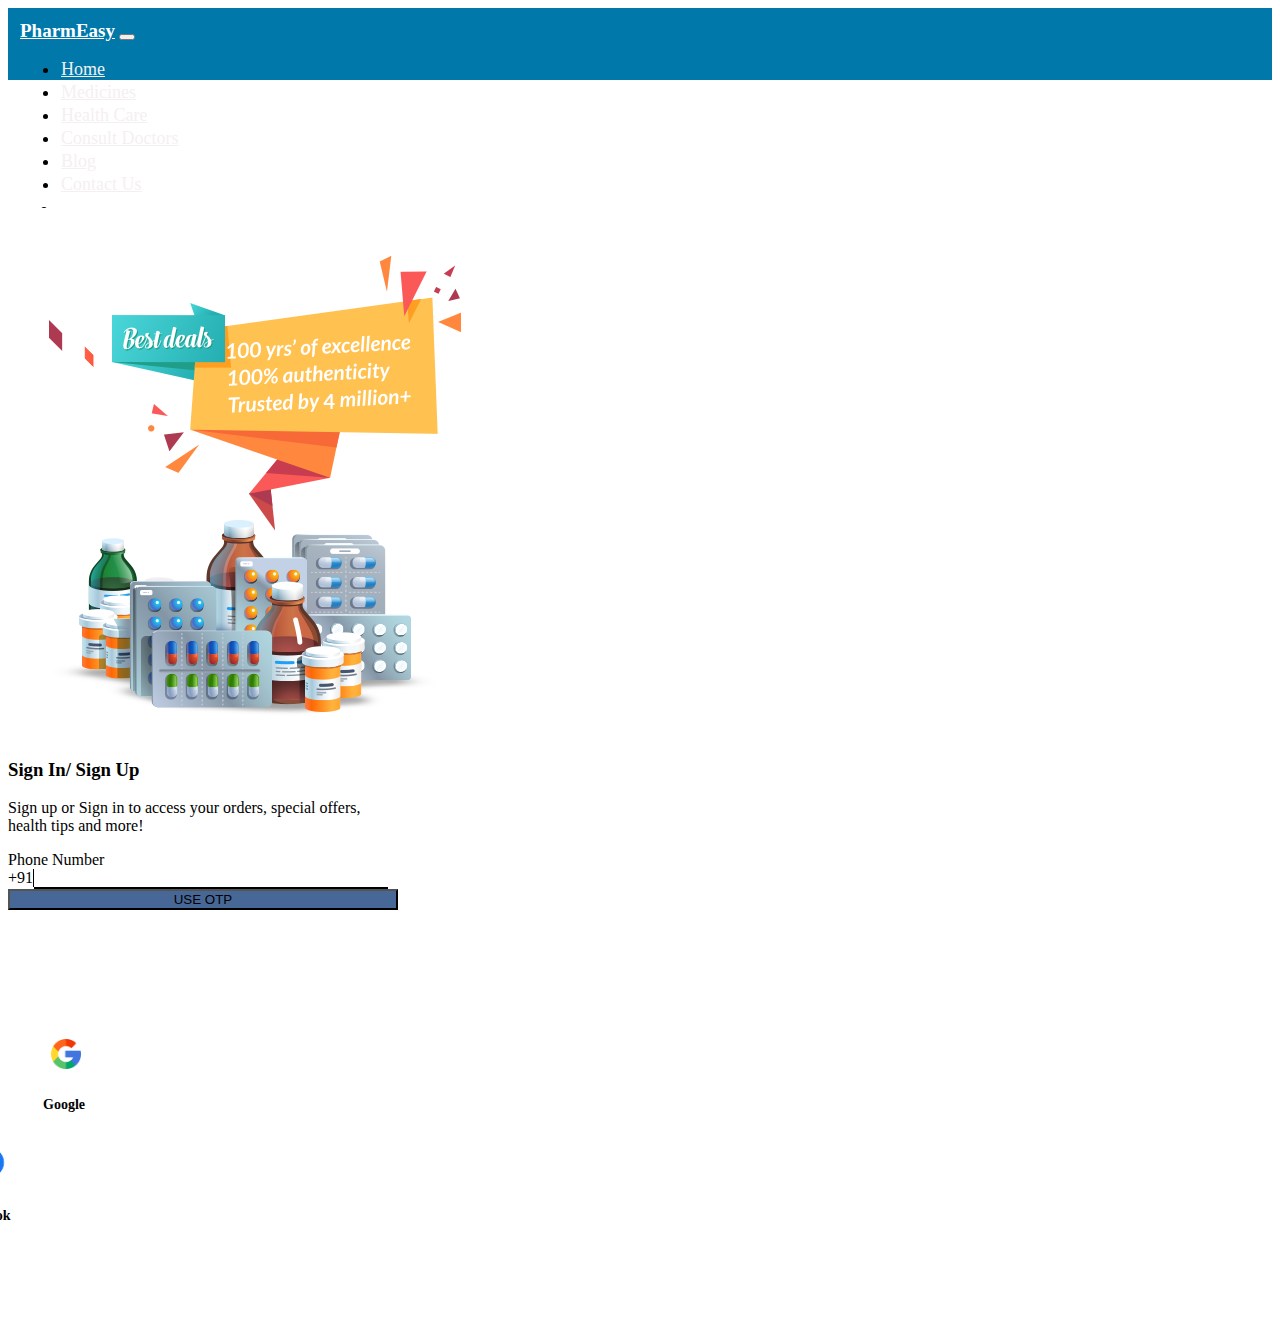
<file: profile.html>
<!DOCTYPE html>
<html lang="en">

<head>
    <meta charset="UTF-8">
    <meta http-equiv="X-UA-Compatible" content="IE=edge">
    <meta name="viewport" content="width=device-width, initial-scale=1.0">
    <title>PharmEasy</title>
    <link rel="stylesheet" href="https://cdnjs.cloudflare.com/ajax/libs/font-awesome/6.2.0/css/all.min.css" integrity="sha512-xh6O/CkQoPOWDdYTDqeRdPCVd1SpvCA9XXcUnZS2FmJNp1coAFzvtCN9BmamE+4aHK8yyUHUSCcJHgXloTyT2A==" crossorigin="anonymous" referrerpolicy="no-referrer"
    />
    <!-- CSS only -->
    <link href="https://cdn.jsdelivr.net/npm/bootstrap@5.2.2/dist/css/bootstrap.min.css" rel="stylesheet" integrity="sha384-Zenh87qX5JnK2Jl0vWa8Ck2rdkQ2Bzep5IDxbcnCeuOxjzrPF/et3URy9Bv1WTRi" crossorigin="anonymous">
    <!-- JavaScript Bundle with Popper -->
    <script src="https://cdn.jsdelivr.net/npm/bootstrap@5.2.2/dist/js/bootstrap.bundle.min.js" integrity="sha384-OERcA2EqjJCMA+/3y+gxIOqMEjwtxJY7qPCqsdltbNJuaOe923+mo//f6V8Qbsw3" crossorigin="anonymous"></script>
    <link rel="stylesheet" href="css/style.css">
</head>

<body>
    <!-- navigation bar starts -->
    <header class="header">
        <nav class="navbar navbar-expand-lg header-nav fixed-top ">
            <div class="container-fluid">
                <a class="navbar-brand" href="index.html">PharmEasy</a>
                <button class="navbar-toggler" type="button" data-bs-toggle="collapse" data-bs-target="#navbarSupportedContent" aria-controls="navbarSupportedContent" aria-expanded="false" aria-label="Toggle navigation">
            <span class="navbar-toggler-icon"></span>
            </button>
                <div class="collapse navbar-collapse justify-content-between" id="navbarNav">
                    <ul class="navbar-nav ml-auto mb-2 mb-lg-0 ms-5">
                        <li class="nav-item menu">
                            <a class="nav-link" href="index.html">Home</a>
                        </li>
                        <li class="nav-item menu">
                            <a class="nav-link" href="medicines.html">Medicines</a>
                        </li>
                        <li class="nav-item menu">
                            <a class="nav-link" href="healthcare.html">Health Care</a>
                        </li>
                        <li class="nav-item menu">
                            <a class="nav-link" href="consultdoctor.html">Consult Doctors</a>
                        </li>
                        <li class="nav-item menu">
                            <a class="nav-link" href="blog.html">Blog</a>
                        </li>
                        <li class="nav-item menu">
                            <a class="nav-link" href="contact.html">Contact Us</a>
                        </li>
                        <li class="addtocart nav-item" style="font-size: 21px;" id="addtocart">
                            <a class="nav-link" href="profile.html"><i class="fa-solid fa-user"></i></a>
                        </li>
                        <li class="addtocart nav-item" style="font-size: 21px;">
                            <a class="nav-link" href="addtocart.html"><i class="fa-solid fa-cart-plus"></i></a>
                        </li>


                    </ul>
                </div>
            </div>
        </nav>
    </header>
    <!-- navigation bar ends -->

    <div class="box " style="margin-top: 48px;">
        <div class="container-fluid bg-light" style="height: 100vh;">
            <div class="container w-75" style="background-color: rgb(255, 255, 255); padding-top: 80px; padding-bottom:80px ;">
                <div class="row">
                    <div class="col-6">
                        <img src="images/signin.png">
                    </div>

                    <div class="col-6">
                        <h3>Sign In/ Sign Up</h3>
                        <p>Sign up or Sign in to access your orders, special offers,<br> health tips and more!</p>

                        <div class="container">
                            <form>
                                <div class="mb-3">
                                    <label for="exampleInputEmail1" class="form-label">Phone Number</label>
                                    <br>
                                    <Span style="float: left; border-right:1px solid black" class="me-2">+91</Span><input type="tel" class="form-control bg-light" style="width: 350px; border: none; border-bottom: 2px solid black; " id="exampleInputEmail1" aria-describedby="emailHelp">
                                </div>
                                <button type="submit" class="btn btn-primary mt-3" style="width: 390px; background-color: #476796;">USE OTP</button>
                            </form>
                        </div>


                        <div class="container " style="margin-top: 120px;">
                            <div class="row">

                                <!-- for googlE -->
                                <div class="col">
                                    <div class="card mb-3" style="width: 160px; margin-left: 35px;">
                                        <div class="row g-0">
                                            <div class="col-md-3">
                                                <img src="images/google.png" class="img-fluid rounded-start" alt="..." style="height: 30px; width: 30px; margin-top: 9px; margin-left: 8px;">
                                            </div>
                                            <div class="col-md-9">
                                                <div class="card-body">
                                                    <h5 class="card-text" style="font-size: 14px;">Google</h5>
                                                </div>
                                            </div>
                                        </div>
                                    </div>

                                </div>

                                <!-- for facebook -->
                                <div class="col">

                                    <div class="card mb-3" style="width: 160px; margin-left: -55px;">
                                        <div class="row g-0">
                                            <div class="col-md-3">
                                                <img src="images/facebook.png" class="img-fluid rounded-start" alt="..." style="height: 35px; margin-top: 9px; margin-left: 8px;">
                                            </div>
                                            <div class="col-md-9">
                                                <div class="card-body">
                                                    <h5 class="card-text" style="font-size: 14px;">Facebook</h5>
                                                </div>
                                            </div>
                                        </div>
                                    </div>
                                </div>
                            </div>
                        </div>


                    </div>
                </div>
            </div>
        </div>
    </div>
</body>

</html>
</file>
<file: css/style.css>
.search {
    font-family: 'Gill Sans', 'Gill Sans MT', Calibri, 'Trebuchet MS', sans-serif;
    margin-top: 100px;
}

.search input {
    width: 756px;
}

.services .card {
    height: 180px;
    border: none;
    width: 140px;
}

.services .card:hover {
    box-shadow: rgba(0, 0, 0, 0.24) 0px 3px 8px;
}

.services img {
    height: 100px;
    width: 120px;
}

.discount {
    font-size: 14px;
    color: red;
    font-weight: 500;
}

.navbar {
    /* background-color: #DD5353; */
    background-color: #0078AA;
    height: 48px;
    padding: 12px;
}

.navbar ul li {
    font-size: 18px;
    font-weight: 500;
    font-family: Georgia, 'Times New Roman', Times, serif;
    padding: 1px;
}

.navbar-brand {
    /* font-family: 'Franklin Gothic Medium', 'Arial Narrow', Arial, sans-serif; */
    font-family: cursive;
    font-size: 19px;
    font-weight: 600;
    color: white;
}

.menu a {
    color: rgb(245, 240, 240);
    /* color: #455156; */
}

.menu a:hover {
    /* background-color: #d6dde0; */
    /* color: #0078AA; */
    border-bottom: 3px solid #d6dde0;
    color: #e0e1e1;
}

.addtocart i {
    color: white;
}

.addtocart i:hover {
    /* color: #0078AA; */
    color: aliceblue;
}

#addtocart a i {
    margin-left: 630px;
}


/* carousel */

.frontpage_carousel {
    margin-top: 64px;
}


/* 4 cards */

.home_card:hover img {
    transform: scale(1.1);
    box-shadow: 0 0 10px rgba(0, 0, 0, 0.5);
}


/* homepage shop by category cards */

.sbc {
    background-color: #ffffff;
    color: #332b2b;
    font-size: 17px;
    font-family: 'Lucida Sans', 'Lucida Sans Regular', 'Lucida Grande', 'Lucida Sans Unicode', Geneva, Verdana, sans-serif;
}

.sbc {
    height: 70px;
}

.sbc:hover {
    background-color: rgb(251, 251, 251);
}


/* shop by brand */

.sbb img {
    height: 90px;
    padding: 15px;
    width: 180px;
}


/* blog section */

.blogs {
    margin-top: 102px;
}

.card-img-top {
    height: 240px;
}


/* faqs section */

.faqs {
    background-color: #F6F6F6;
    box-shadow: rgba(100, 100, 111, 0.2) 0px 7px 29px 0px;
    margin-top: 150px;
}


/* footer section */

.footer {
    /* background-color: #EDDBC0; */
    background-color: #F6F6F6;
}
</file>
